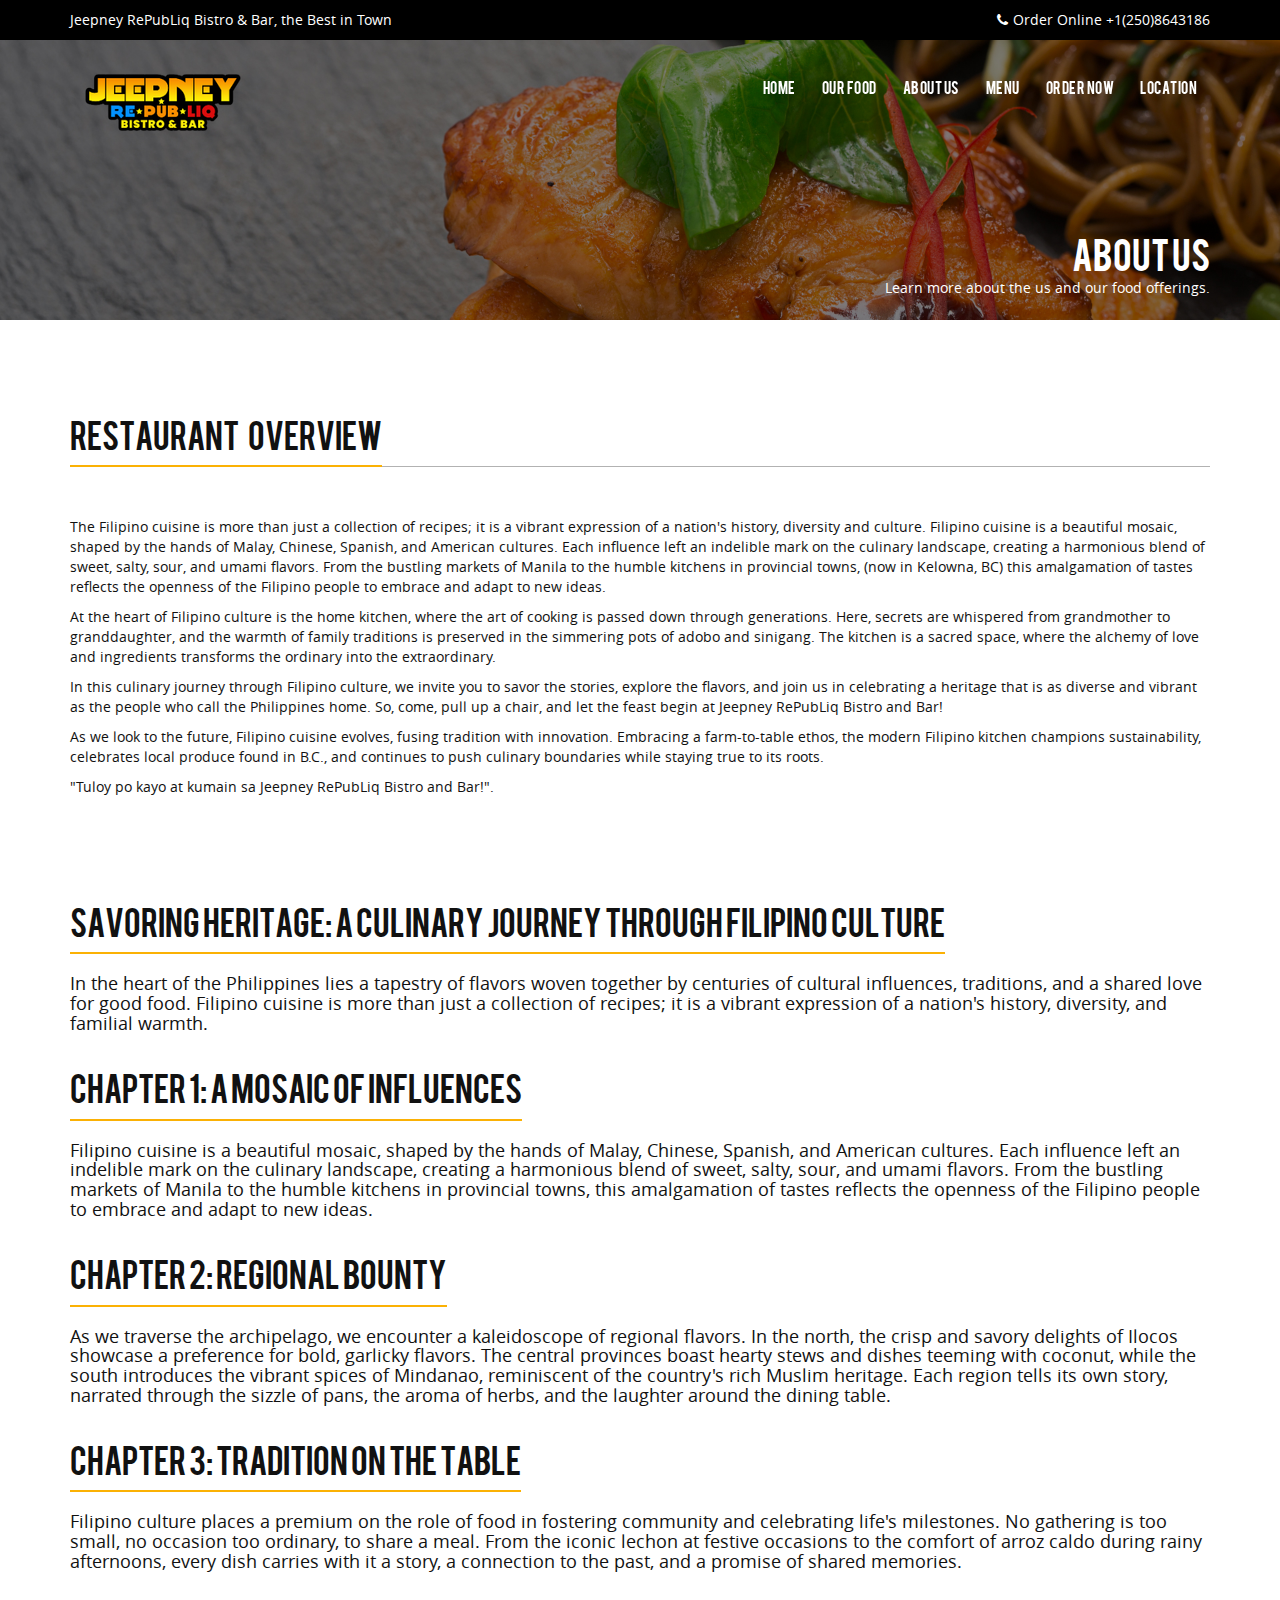
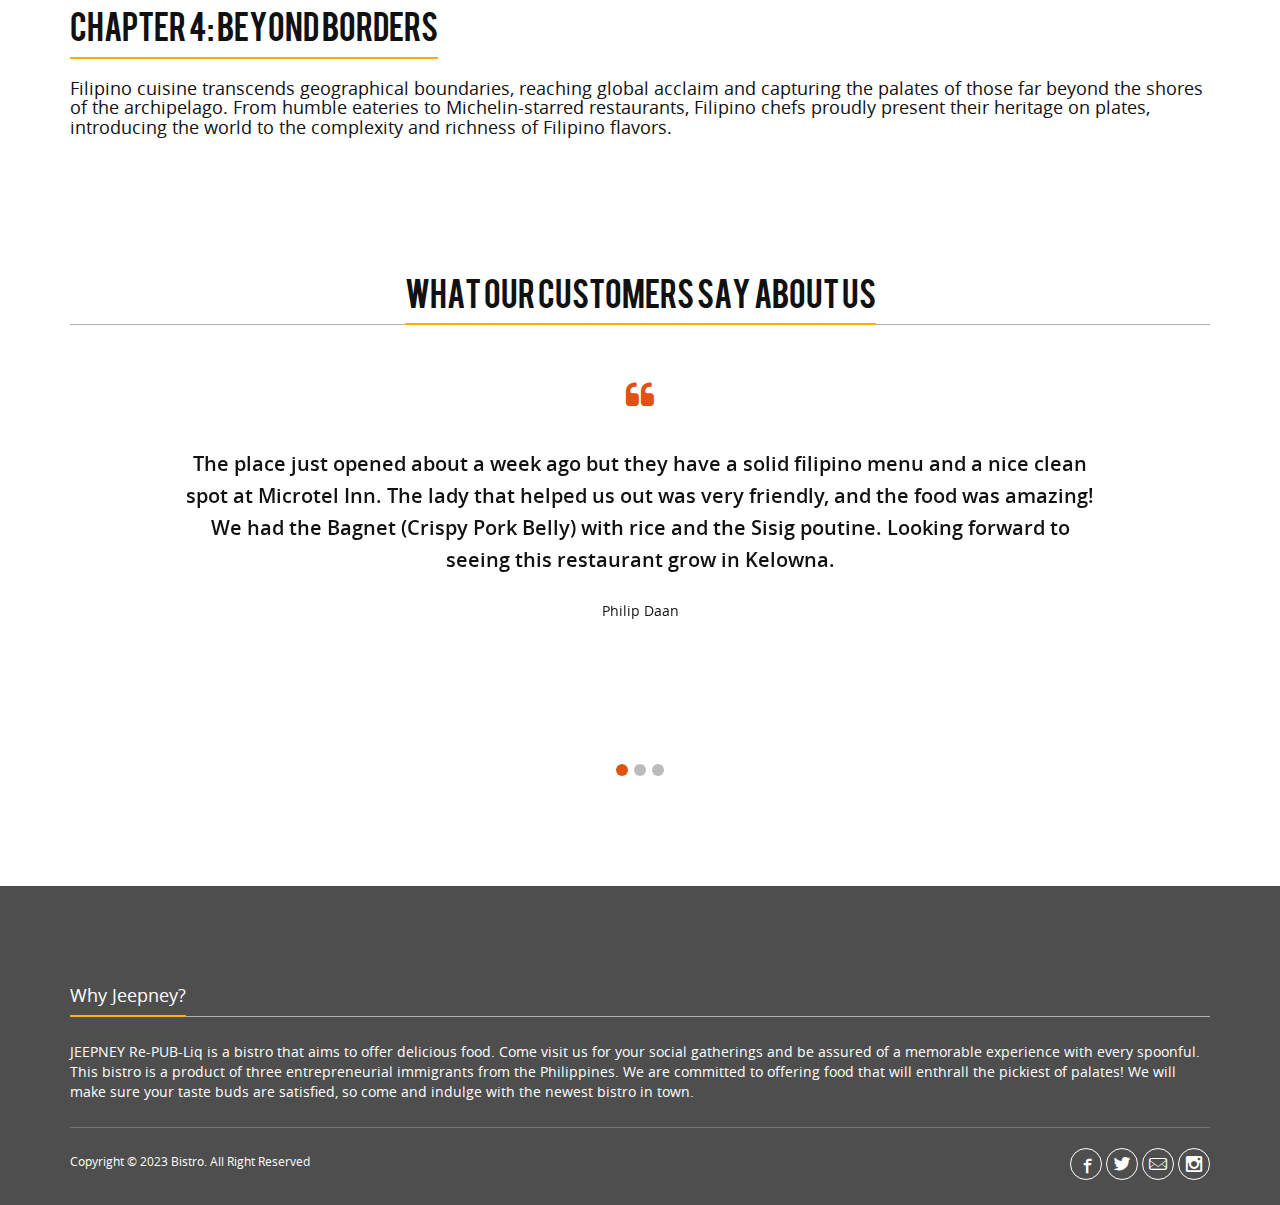
<file: about.html>
<!DOCTYPE html>
<html lang="en">
  <head>
    <meta charset="utf-8" />
    <meta http-equiv="X-UA-Compatible" content="IE=edge" />
    <meta name="viewport" content="width=device-width, initial-scale=1" />
    <title>Bistro | Cooks</title>
    <link rel="stylesheet" type="text/css" href="css/bootstrap.min.css" />
    <link rel="stylesheet" type="text/css" href="css/font-awesome.min.css" />
    <link rel="stylesheet" type="text/css" href="css/bistro-icons.css" />
    <link rel="stylesheet" type="text/css" href="css/settings.css" />
    <link rel="stylesheet" type="text/css" href="css/owl.carousel.css" />
    <link rel="stylesheet" type="text/css" href="css/owl.transitions.css" />
    <link rel="stylesheet" type="text/css" href="css/jquery.fancybox.css" />
    <link rel="stylesheet" type="text/css" href="css/zerogrid.css" />
    <link rel="stylesheet" type="text/css" href="css/style.css" />
    <link rel="stylesheet" type="text/css" href="css/loader.css" />
    <link rel="shortcut icon" href="images/favicon.png" />

    <!--[if lt IE 9]>
      <script src="https://oss.maxcdn.com/html5shiv/3.7.2/html5shiv.min.js"></script>
      <script src="https://oss.maxcdn.com/respond/1.4.2/respond.min.js"></script>
    <![endif]-->
  </head>

  <body>
    <!--Loader-->
    <div class="loader">
      <div class="cssload-container">
        <div class="cssload-circle"></div>
        <div class="cssload-circle"></div>
      </div>
    </div>

    <!--Top bar-->
    <div class="topbar">
      <div class="container">
        <div class="row">
          <div class="col-md-12">
            <p class="pull-left hidden-xs">
              Jeepney RePubLiq Bistro & Bar, the Best in Town
            </p>
            <p class="pull-right">
              <i class="fa fa-phone"></i>Order Online +1(250)8643186
            </p>
          </div>
        </div>
      </div>
    </div>

    <!--Header-->
    <header id="main-navigation">
      <div id="navigation" data-spy="affix" data-offset-top="20">
        <div class="container">
          <div class="row">
            <div class="col-md-12">
              <nav class="navbar navbar-default">
                <div class="navbar-header">
                  <button
                    type="button"
                    class="navbar-toggle collapsed"
                    data-toggle="collapse"
                    data-target="#fixed-collapse-navbar"
                    aria-expanded="false"
                  >
                    <span class="icon-bar top-bar"></span>
                    <span class="icon-bar middle-bar"></span>
                    <span class="icon-bar bottom-bar"></span>
                  </button>
                  <a class="navbar-brand" href="index.html"
                    ><img
                      src="images/logo.png"
                      alt="logo"
                      class="img-responsive"
                  /></a>
                </div>

                <div
                  id="fixed-collapse-navbar"
                  class="navbar-collapse collapse navbar-right"
                >
                  <ul class="nav navbar-nav">
                    <li>
                      <a href="index.html">Home</a>
                    </li>
                    <li><a href="food.html">Our Food</a></li>
                    <li>
                      <a href="about.html">About Us</a>
                    </li>
                    <li><a href="menu.html">Menu</a></li>
                    <li><a href="order.html">Order Now</a></li>
                    <li><a href="location.html">Location</a></li>
                  </ul>
                </div>
              </nav>
            </div>
          </div>
        </div>
      </div>
    </header>

    <!--Page header & Title-->
    <section id="page_header">
      <div class="page_title">
        <div class="container">
          <div class="row">
            <div class="col-md-12">
              <h2 class="title">About Us</h2>
              <p>
                Learn more about the us and our food offerings.
              </p>
            </div>
          </div>
        </div>
      </div>
    </section>

    <section id="overview" class="padding-top">
      <div class="container">
        <div class="row">
          <div class="col-sm-12">
            <h2 class="heading">Restaurant &nbsp; Overview</h2>
            <hr class="heading_space" />
            <p>
              The Filipino cuisine is more than just a collection of recipes; it is a 
              vibrant expression of a nation's history, diversity and culture. Filipino 
              cuisine is a beautiful mosaic, shaped by the hands of Malay, Chinese, Spanish, 
              and American cultures. Each influence left an indelible mark on the culinary 
              landscape, creating a harmonious blend of sweet, salty, sour, and umami flavors. 
              From the bustling markets of Manila to the humble kitchens in provincial towns, 
              (now in Kelowna, BC) this amalgamation of tastes reflects the openness of the 
              Filipino people to embrace and adapt to new ideas. 
            </p>

            <p>
              At the heart of Filipino culture is the home kitchen, where the art of cooking 
              is passed down through generations. Here, secrets are whispered from grandmother 
              to granddaughter, and the warmth of family traditions is preserved in the simmering
                pots of adobo and sinigang. The kitchen is a sacred space, where the alchemy of love
                and ingredients transforms the ordinary into the extraordinary.
            </p>

            <p>
              In this culinary journey through Filipino culture, we invite you to savor the 
              stories, explore the flavors, and join us in celebrating a heritage that is as 
              diverse and vibrant as the people who call the Philippines home. So, come, 
              pull up a chair, and let the feast begin at Jeepney RePubLiq Bistro and Bar!

            </p>
            As we look to the future, Filipino cuisine evolves, fusing tradition with innovation. 
            Embracing a farm-to-table ethos, the modern Filipino kitchen champions sustainability,
            celebrates local produce found in B.C., and continues to push culinary boundaries while 
            staying true to its roots.
            <p>

            <p>
              "Tuloy po kayo at kumain sa Jeepney RePubLiq Bistro and Bar!".
            </p>  
              
            </p>
          </div>
        </div>
      </div>
    </section>

    <!--
    <section id="gallery" class="padding-top">
      <div class="container">
        <div class="row">
          <div class="col-md-12">
            <div class="work-filter">
              <ul class="text-center">
                <li>
                  <a href="javascript:;" data-filter="all" class="active filter"
                    >All</a
                  >
                </li>
                <li>
                  <a href="javascript:;" data-filter=".hod" class="filter"
                    >Head Chef</a
                  >
                </li>
                <li>
                  <a href="javascript:;" data-filter=".food" class="filter"
                    >Food Supervisor</a
                  >
                </li>
                <li>
                  <a href="javascript:;" data-filter=".kitchen" class="filter"
                    >Head Of Kitchen</a
                  >
                </li>
              </ul>
            </div>
          </div>
        </div>
        <div class="col-md-12">
          <div class="row">
            <div class="zerogrid">
              <div class="wrap-container">
                <div class="wrap-content clearfix">
                  <div class="column-1_3 column_padding_bottom">
                        <img src="images/wip.gif" alt="" class="center">
                    </div>
                </div>
              </div>
            </div>
          </div>
        </div>
      </div>
    </section>
    -->


    <section id="overview" class="padding-top">
      <div class="container">
        <div class="row">
          <div class="col-sm-12">
            <h2 class="heading">Savoring Heritage: A Culinary Journey through Filipino Culture</h2>
            <br><br>
            <h4>In the heart of the Philippines lies a tapestry of flavors woven 
              together by centuries of cultural influences, traditions, and a 
              shared love for good food. Filipino cuisine is more than just a 
              collection of recipes; it is a vibrant expression of a nation's 
              history, diversity, and familial warmth. <br><br><br></h4>
              
              <h2 class="heading">Chapter 1: A Mosaic of Influences</h2>
              <br><br>
              <h4>Filipino cuisine is a beautiful mosaic, shaped by the hands of Malay, Chinese, 
                Spanish, and American cultures. Each influence left an indelible mark on the 
                culinary landscape, creating a harmonious blend of sweet, salty, sour, and umami 
                flavors. From the bustling markets of Manila to the humble kitchens in provincial 
                towns, this amalgamation of tastes reflects the openness of the Filipino people 
                to embrace and adapt to new ideas. <br><br><br></h4>

                <h2 class="heading">Chapter 2: Regional Bounty</h2>
              <br><br>
              <h4>As we traverse the archipelago, we encounter a kaleidoscope of regional flavors. 
                In the north, the crisp and savory delights of Ilocos showcase a preference for 
                bold, garlicky flavors. The central provinces boast hearty stews and dishes 
                teeming with coconut, while the south introduces the vibrant spices of Mindanao, 
                reminiscent of the country's rich Muslim heritage. Each region tells its own story, 
                narrated through the sizzle of pans, the aroma of herbs, and the laughter around 
                the dining table. <br><br><br></h4>

                <h2 class="heading">Chapter 3: Tradition on the Table</h2>
              <br><br>
              <h4>Filipino culture places a premium on the role of food in fostering community and
                celebrating life's milestones. No gathering is too small, no occasion too ordinary,
                to share a meal. From the iconic lechon at festive occasions to the comfort of arroz
                caldo during rainy afternoons, every dish carries with it a story, a connection to 
                the past, and a promise of shared memories. <br><br><br></h4>

                <h2 class="heading">Chapter 4: Beyond Borders</h2>
              <br><br>
              <h4>Filipino cuisine transcends geographical boundaries, reaching global acclaim and 
                capturing the palates of those far beyond the shores of the archipelago. From humble 
                eateries to Michelin-starred restaurants, Filipino chefs proudly present their heritage 
                on plates, introducing the world to the complexity and richness of Filipino flavors. <br><br><br></h4>

              </div>
            </div>
          </div>
    </section>

    <!--Google Reviews-->
    <!-- testinomial -->
    <section id="testinomial" class="padding">
      <div class="container">
        <div class="row">
          <div class="col-md-12 text-center">
            <h2 class="heading">What our customers say about us</h2>
            <hr class="heading_space" />
          </div>
        </div>
        <div class="row">
          <div class="col-md-12">
            <div id="testinomial-slider" class="owl-carousel text-center">
              <div class="item">
                <h3>
                  The place just opened about a week ago but they have a solid filipino menu and a 
                  nice clean spot at Microtel Inn. The lady that helped us out was very friendly, 
                  and the food was amazing! We had the Bagnet (Crispy Pork Belly) with rice and the Sisig poutine. 
                  Looking forward to seeing this restaurant grow in Kelowna.
                </h3>
                <a href="https://g.co/kgs/BAQu4t" target="_blank">Philip Daan</a>
              </div>

              <div class="item">
                <h3>
                  For all filipinos in the Okanagan region!! Must try Pinoy food to satisfy your cravings!
                  Check it out! Fall-off-the-bone Crispy Pata and spring rolls worth the try! 🍽️ Staff 
                  are friendly and overall nice atmosphere 💯
                </h3>
                <a href="https://g.co/kgs/ew7GDc" target="_blank">Alexa Marie Dolor</a>
              </div>
              
              <div class="item">
                <h3>
                  We recently dined at a fantastic Filipino restaurant-Jeepney Republiq, and the experience
                was nothing short of amazing. The flavors were a delightful mix of savory and vibrant, 
                capturing the essence of authentic Filipino cuisine. From the perfectly seasoned Kare Kare 
                to the mouthwatering sinigang and Barbeque Liempo, each dish showcased the restaurant's skill 
                and dedication to traditional flavors. The ambiance added to the overall enjoyment, providing 
                a warm and inviting atmosphere that complemented the rich tapestry of flavors. The attentive 
                service and reasonable prices make this restaurant a must-visit for anyone craving a taste of 
                the Philippines. Highly recommended! Thank you Ronil, Marlon, Michelle.
                </h3>
                <a href="https://g.co/kgs/RFQYCZ" target="_blank">Mark Isaac David</a>
              </div>
            </div>
          </div>
        </div>
      </div>
    </section>

    <!--Footer-->
    <footer class="padding-top bg_black">
      <div class="container">
        <div class="item">
          <div class="item">
            <h4 class="heading">Why Jeepney?</h4>
            <hr class="half_space" />
            <p class="half_space">
              JEEPNEY Re-PUB-Liq is a bistro that aims to offer delicious food. Come visit us for your social 
              gatherings and be assured of a memorable experience with every spoonful. This bistro is a product 
              of three entrepreneurial immigrants from the Philippines. We are committed to offering food that 
              will enthrall the pickiest of palates! We will make sure your taste buds are satisfied, so come 
              and indulge with the newest bistro in town.</p>
          </div>
        <div class="row">
          <div class="col-md-12">
            <div class="copyright clearfix">
              <p>Copyright &copy; 2023 Bistro. All Right Reserved</p>
              <ul class="social_icon">
                <li>
                  <a href="https://www.facebook.com/jeepneyrepubliq/" target="_blank" class="facebook"
                    ><i class="icon-facebook5"></i
                  ></a>
                </li>
                <li>
                  <a href="https://www.twitter.com/jeepneyrepubliq/" target="_blank" class="twitter"><i class="icon-twitter4"></i></a>
                </li>
                <li>
                  <a href="mailto:jeepneyrepubliq@gmail.com?subject=JeepneyRepubliqWebsiteEmail" target="_blank" class="google"><i class="icon-mail"></i></a>
                </li>
                <li>
                  <a href="https://www.instagram.com/jeepneyrepubliq/" target="_blank" class="instagram"><i class="icon-instagram"></i></a>
                </li>
              </ul>
            </div>
          </div>
        </div>
      </div>
    </footer>

    <a href="#" id="back-top"><i class="fa fa-angle-up fa-2x"></i></a>

    <script src="js/jquery-2.2.3.js" type="text/javascript"></script>
    <script src="js/bootstrap.min.js" type="text/javascript"></script>
    <script src="js/jquery.parallax-1.1.3.js"></script>
    <script src="js/jquery.appear.js"></script>
    <script src="js/jquery-countTo.js"></script>
    <script src="js/owl.carousel.min.js" type="text/javascript"></script>
    <script src="js/jquery.fancybox.js"></script>
    <script src="js/jquery.mixitup.min.js"></script>
    <script src="js/functions.js" type="text/javascript"></script>
  </body>
</html>
</file>
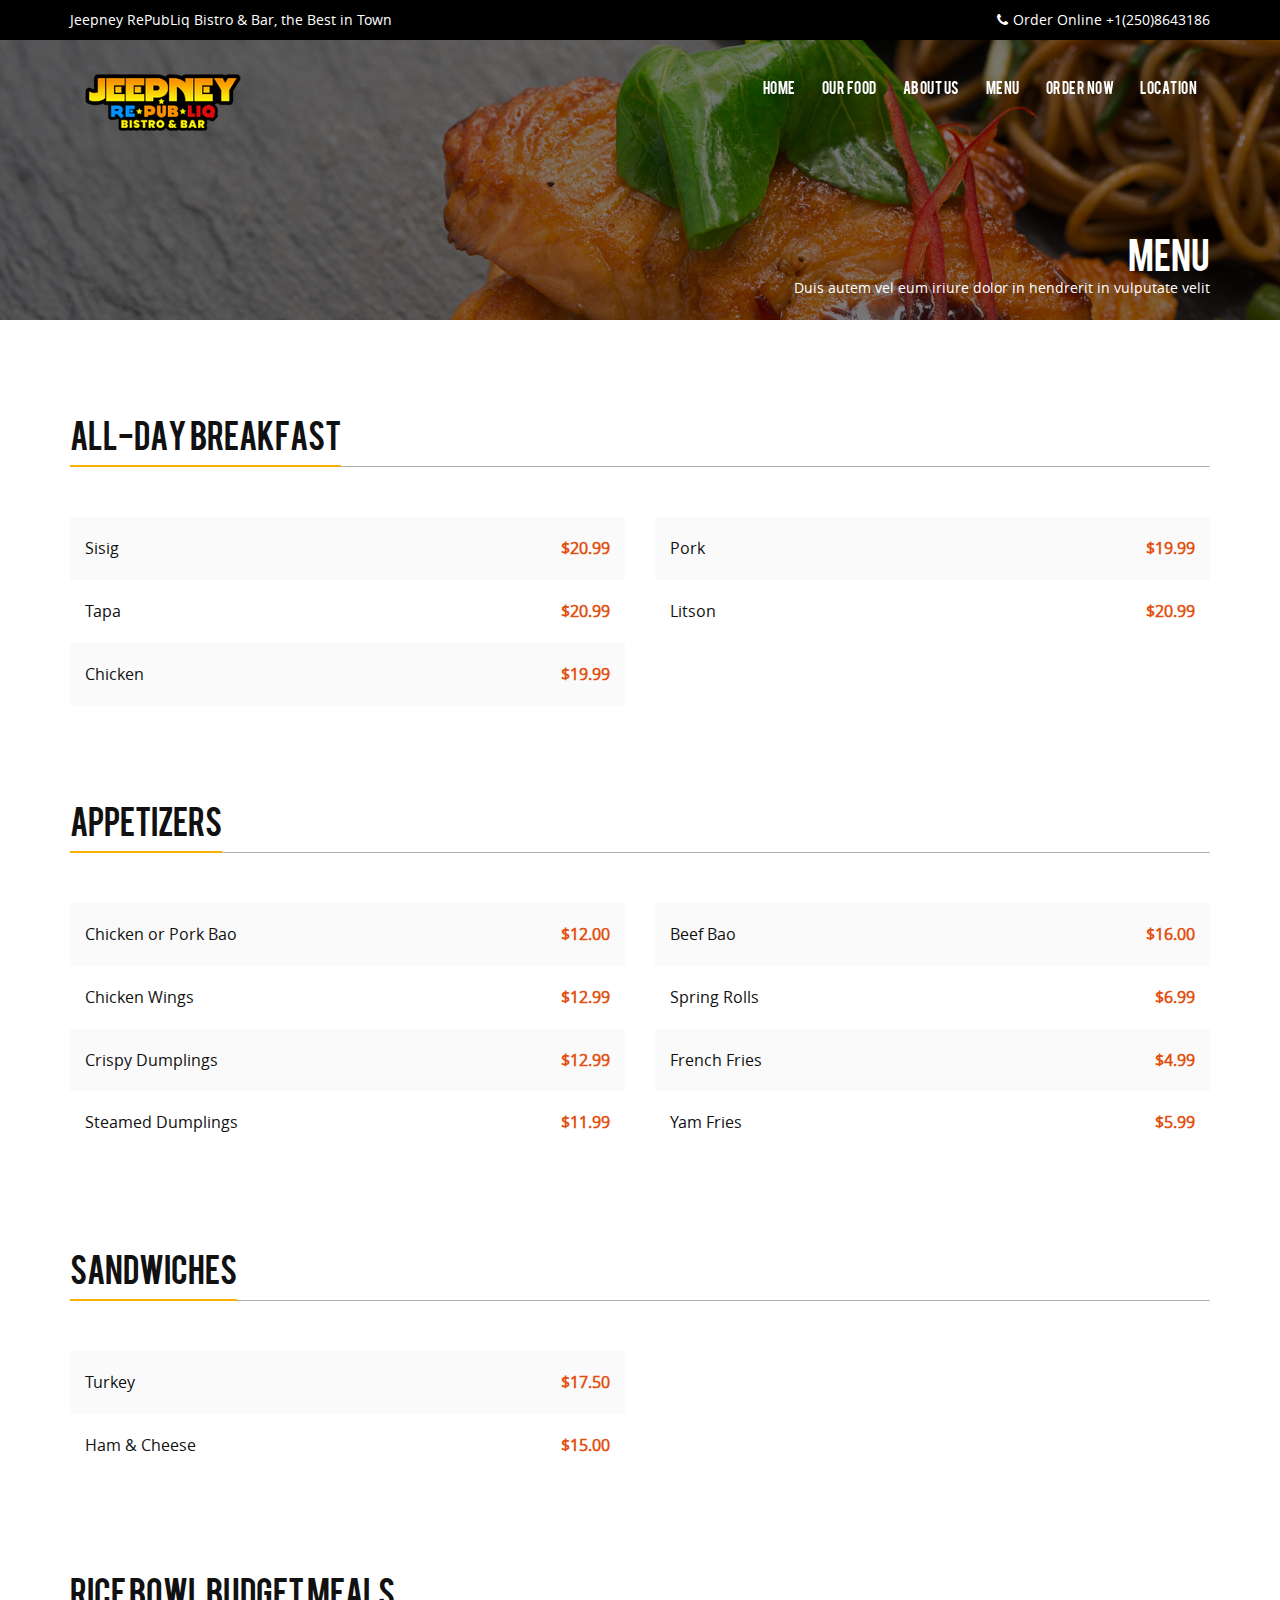
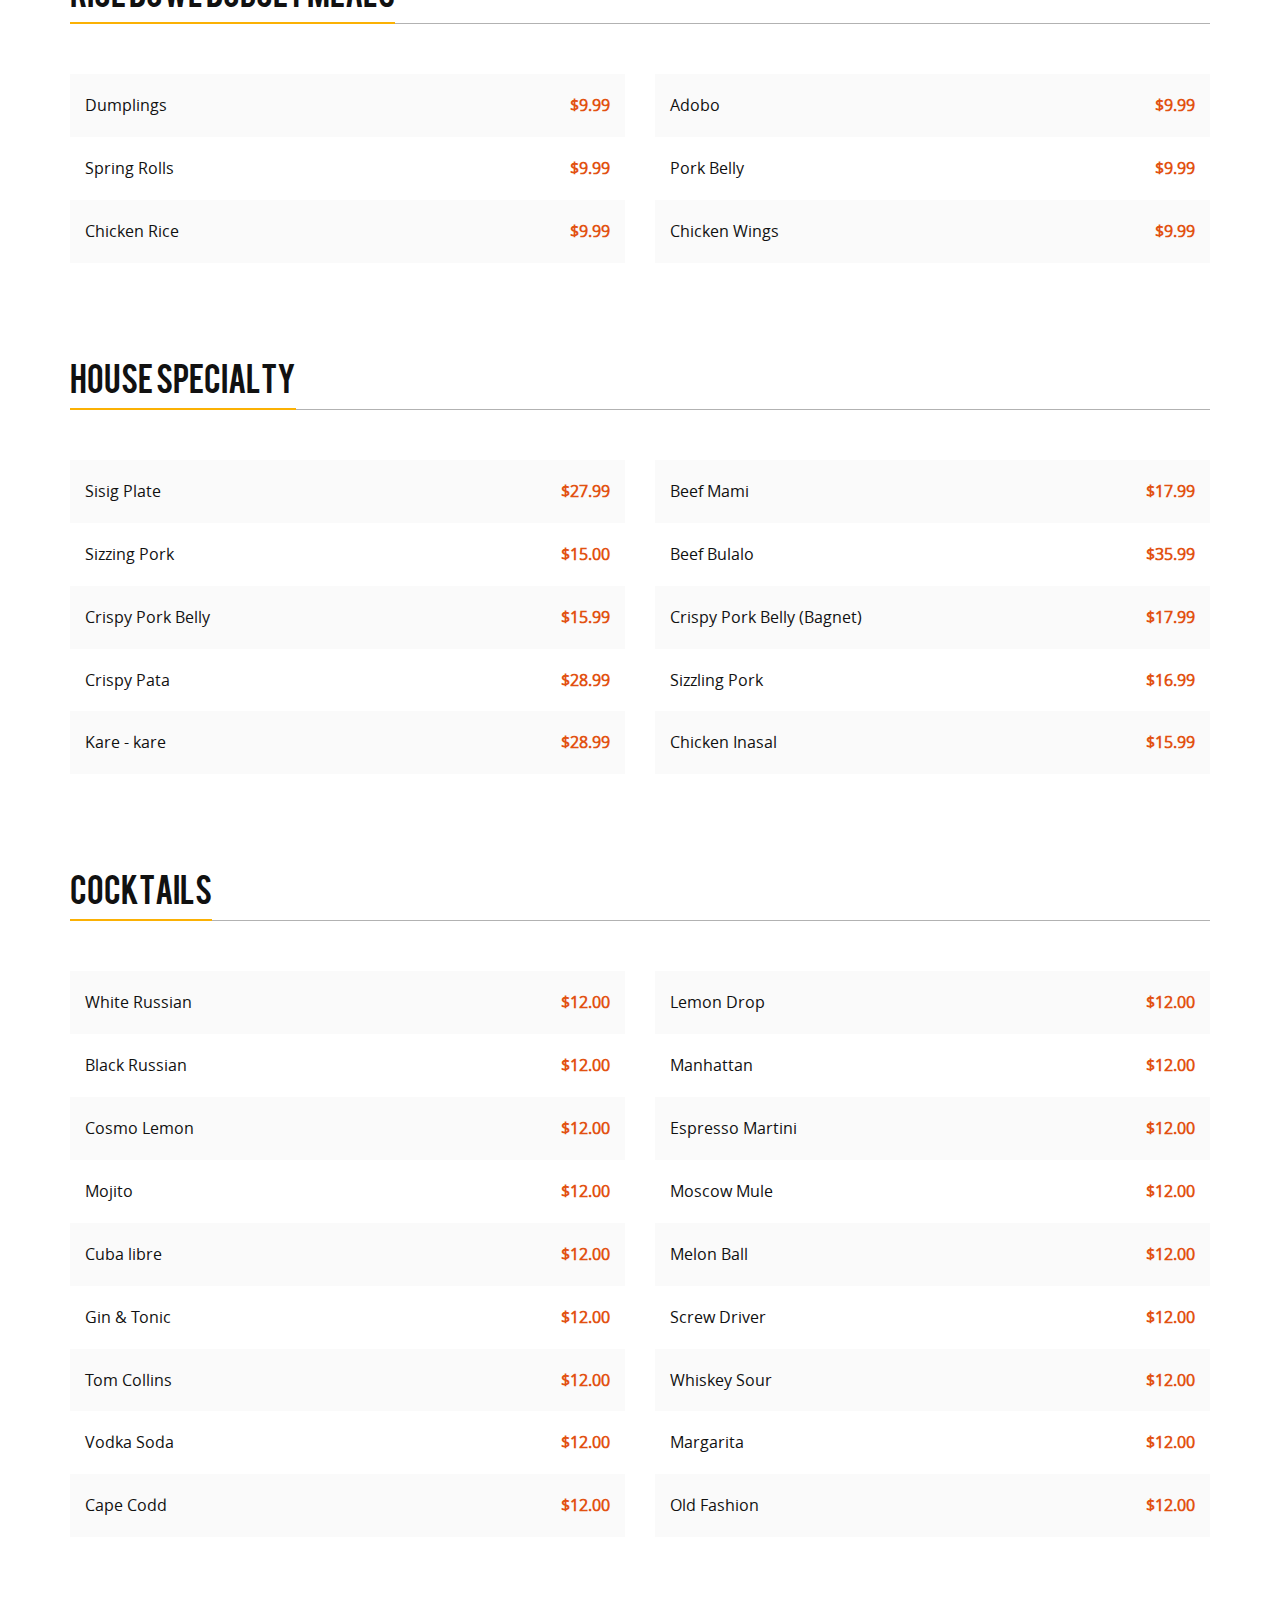
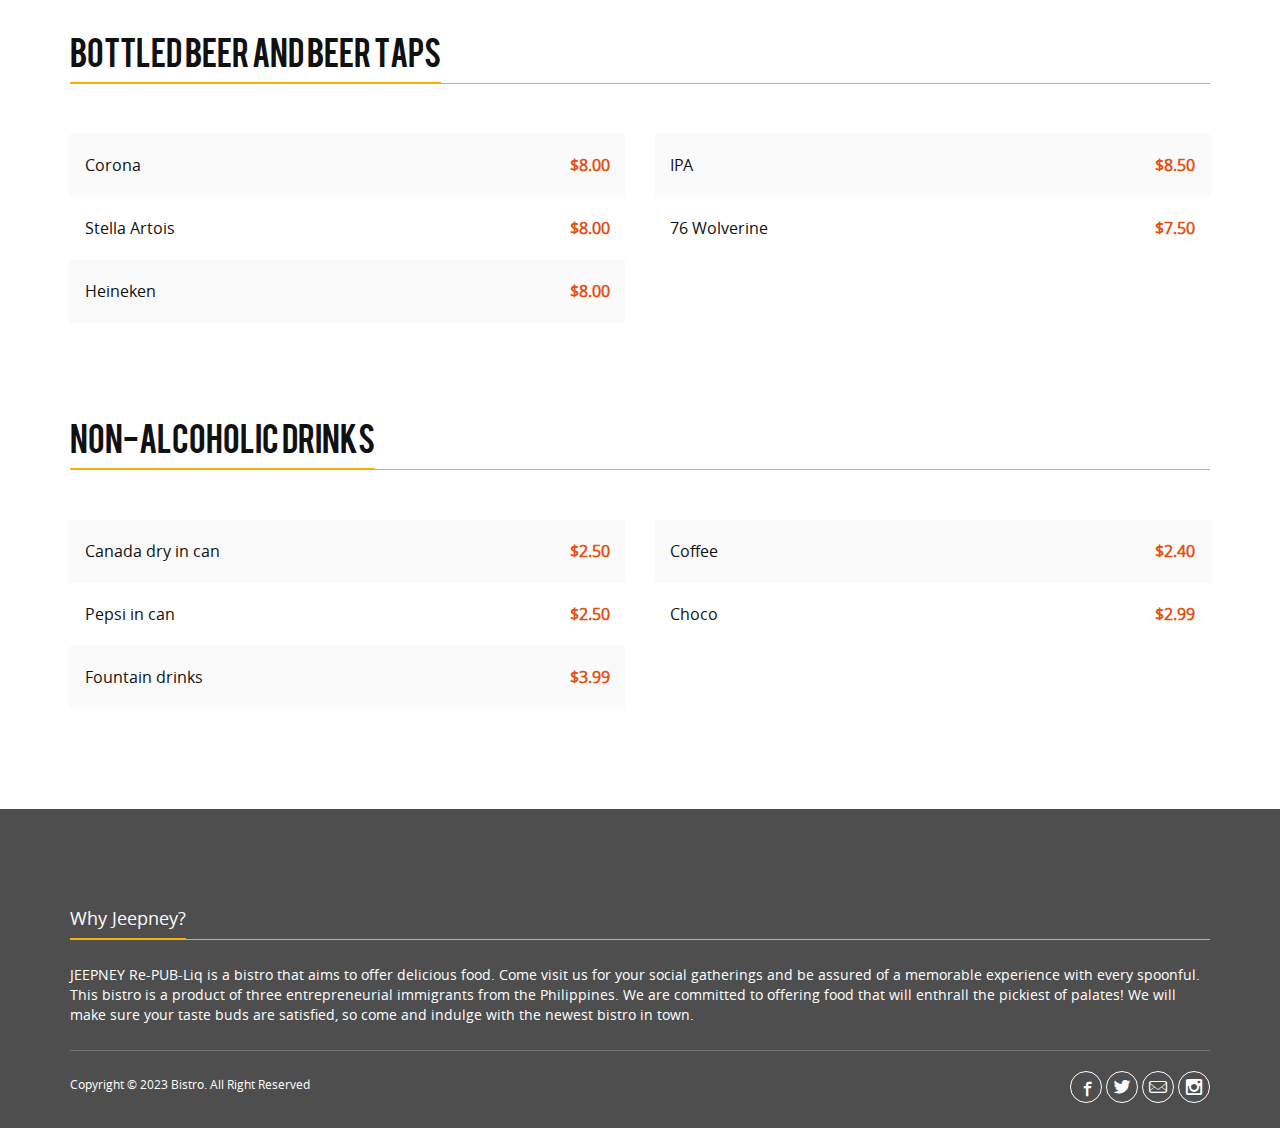
<file: menu.html>
<!DOCTYPE html>
<html lang="en">
  <head>
    <meta charset="utf-8" />
    <meta http-equiv="X-UA-Compatible" content="IE=edge" />
    <meta name="viewport" content="width=device-width, initial-scale=1" />
    <title>Bistro | Menu</title>
    <link rel="stylesheet" type="text/css" href="css/bootstrap.min.css" />
    <link rel="stylesheet" type="text/css" href="css/font-awesome.min.css" />
    <link rel="stylesheet" type="text/css" href="css/bistro-icons.css" />
    <link rel="stylesheet" type="text/css" href="css/animate.min.css" />
    <link rel="stylesheet" type="text/css" href="css/settings.css" />
    <link rel="stylesheet" type="text/css" href="css/owl.carousel.css" />
    <link rel="stylesheet" type="text/css" href="css/owl.transitions.css" />
    <link rel="stylesheet" type="text/css" href="css/style.css" />
    <link rel="stylesheet" type="text/css" href="css/loader.css" />
    <link rel="shortcut icon" href="images/favicon.png" />
    <!--[if lt IE 9]>
      <script src="https://oss.maxcdn.com/html5shiv/3.7.2/html5shiv.min.js"></script>
      <script src="https://oss.maxcdn.com/respond/1.4.2/respond.min.js"></script>
    <![endif]-->
  </head>

  <body>
    <!--Loader-->
    <div class="loader">
      <div class="cssload-container">
        <div class="cssload-circle"></div>
        <div class="cssload-circle"></div>
      </div>
    </div>

    <!--Top bar-->
    <div class="topbar">
      <div class="container">
        <div class="row">
          <div class="col-md-12">
            <p class="pull-left hidden-xs">
              Jeepney RePubLiq Bistro & Bar, the Best in Town
            </p>
            <p class="pull-right">
              <i class="fa fa-phone"></i>Order Online +1(250)8643186
            </p>
          </div>
        </div>
      </div>
    </div>

    <!--Header-->
    <header id="main-navigation">
      <div id="navigation" data-spy="affix" data-offset-top="20">
        <div class="container">
          <div class="row">
            <div class="col-md-12">
              <nav class="navbar navbar-default">
                <div class="navbar-header">
                  <button
                    type="button"
                    class="navbar-toggle collapsed"
                    data-toggle="collapse"
                    data-target="#fixed-collapse-navbar"
                    aria-expanded="false"
                  >
                    <span class="icon-bar top-bar"></span>
                    <span class="icon-bar middle-bar"></span>
                    <span class="icon-bar bottom-bar"></span>
                  </button>
                  <a class="navbar-brand" href="index.html"
                    ><img
                      src="images/logo.png"
                      alt="logo"
                      class="img-responsive"
                  /></a>
                </div>

                <div
                  id="fixed-collapse-navbar"
                  class="navbar-collapse collapse navbar-right"
                >
                  <ul class="nav navbar-nav">
                    <li>
                      <a href="index.html">Home</a>
                    </li>
                    <li><a href="food.html">Our Food</a></li>
                    <li>
                      <a href="about.html">About Us</a>
                    </li>
                    <li><a href="menu.html">Menu</a></li>
                    <li><a href="order.html">Order Now</a></li>
                    <li><a href="location.html">Location</a></li>
                  </ul>
                </div>
              </nav>
            </div>
          </div>
        </div>
      </div>
    </header>
    
    <!--Page header & Title-->
    <section id="page_header">
      <div class="page_title">
        <div class="container">
          <div class="row">
            <div class="col-md-12">
              <h2 class="title">Menu</h2>
              <p>
                Duis autem vel eum iriure dolor in hendrerit in vulputate velit
              </p>
            </div>
          </div>
        </div>
      </div>
    </section>

    <!--Pricings-->
    <section id="pricing" class="padding-top">
      <div class="container">
        <div class="row">
          <div class="col-md-12">
            <h2 class="heading">All-day Breakfast</h2>
            <hr class="heading_space" />
          </div>
          <div class="col-sm-6">
            <div class="price padding-bottom">
              <div class="price_body">
                <ul class="pricing_feature">
                  <li>Sisig <strong>$20.99</strong></li>
                  <li>Tapa <strong>$20.99</strong></li>
                  <li>Chicken <strong>$19.99</strong></li>
                </ul>
              </div>
            </div>
          </div>
          <div class="col-sm-6">
            <div class="price padding-bottom">
              <div class="price_body">
                <ul class="pricing_feature">
                  <li>Pork<strong>$19.99</strong></li>
                  <li>Litson<strong>$20.99</strong></li>
                </ul>
              </div>
            </div>
          </div>
        </div>
        <div class="row">
          <div class="col-md-12">
            <h2 class="heading">Appetizers</h2>
            <hr class="heading_space" />
          </div>
          <div class="col-sm-6">
            <div class="price padding-bottom">
              <div class="price_body">
                <ul class="pricing_feature">
                  <li>Chicken or Pork Bao <strong>$12.00</strong></li>
                  <li>Chicken Wings <strong>$12.99</strong></li>
                  <li>Crispy Dumplings <strong>$12.99</strong></li>
                  <li>Steamed Dumplings<strong>$11.99</strong></li>
                </ul>
              </div>
            </div>
          </div>
          <div class="col-sm-6">
            <div class="price padding-bottom">
              <div class="price_body">
                <ul class="pricing_feature">
                  <li>Beef Bao<strong>$16.00</strong></li>
                  <li>Spring Rolls<strong>$6.99</strong></li>
                  <li>French Fries<strong>$4.99</strong></li>
                  <li>Yam Fries<strong>$5.99</strong></li>
                </ul>
              </div>
            </div>
          </div>
        </div>
        <div class="row">
          <div class="col-md-12">
            <h2 class="heading">Sandwiches</h2>
            <hr class="heading_space" />
          </div>
          <div class="col-sm-6">
            <div class="price padding-bottom">
              <div class="price_body">
                <ul class="pricing_feature">
                  <li>Turkey <strong>$17.50</strong></li>
                  <li>Ham & Cheese <strong>$15.00</strong></li>
                </ul>
              </div>
            </div>
          </div>
        </div>
        <div class="row">
          <div class="col-md-12">
            <h2 class="heading">Rice Bowl Budget Meals</h2>
            <hr class="heading_space" />
          </div>
          <div class="col-sm-6">
            <div class="price padding-bottom">
              <div class="price_body">
                <ul class="pricing_feature">
                  <li>Dumplings <strong>$9.99</strong></li>
                  <li>Spring Rolls  <strong>$9.99</strong></li>
                  <li>Chicken Rice  <strong>$9.99</strong></li>
                </ul>
              </div>
            </div>
          </div>
          <div class="col-sm-6">
            <div class="price padding-bottom">
              <div class="price_body">
                <ul class="pricing_feature">
                  <li>Adobo  <strong>$9.99</strong></li>
                  <li>Pork Belly     <strong>$9.99</strong></li>
                  <li>Chicken Wings  <strong>$9.99</strong></li>
                </ul>
              </div>
            </div>
          </div>
        </div>
        <div class="row">
          <div class="col-md-12">
            <h2 class="heading">House Specialty</h2>
            <hr class="heading_space" />
          </div>
          <div class="col-sm-6">
            <div class="price padding-bottom">
              <div class="price_body">
                <ul class="pricing_feature">
                  <li>Sisig Plate<strong>$27.99</strong></li>
                  <li>Sizzing Pork  <strong>$15.00</strong></li>
                  <li>Crispy Pork Belly  <strong>$15.99</strong></li>
                  <li>Crispy Pata  <strong>$28.99</strong></li>
                  <li>Kare - kare    <strong>$28.99</strong></li>
                </ul>
              </div>
            </div>
          </div>
          <div class="col-sm-6">
            <div class="price padding-bottom">
              <div class="price_body">
                <ul class="pricing_feature">
                  <li>Beef Mami  <strong>$17.99</strong></li>
                  <li>Beef Bulalo <strong>$35.99</strong></li>
                  <li>Crispy Pork Belly (Bagnet)  <strong>$17.99</strong></li>
                  <li>Sizzling Pork  <strong>$16.99</strong></li>
                  <li>Chicken Inasal   <strong>$15.99</strong></li>
                </ul>
              </div>
            </div>
          </div>
        </div>
        <div class="row">
          <div class="col-md-12">
            <h2 class="heading">Cocktails</h2>
            <hr class="heading_space" />
          </div>
          <div class="col-sm-6">
            <div class="price padding-bottom">
              <div class="price_body">
                <ul class="pricing_feature">
                  <li>White Russian <strong>$12.00</strong></li>
                  <li>Black Russian  <strong>$12.00</strong></li>
                  <li>Cosmo Lemon <strong>$12.00</strong></li>
                  <li>Mojito <strong>$12.00</strong></li>
                  <li>Cuba libre  <strong>$12.00</strong></li>
                  <li>Gin & Tonic <strong>$12.00</strong></li>
                  <li>Tom Collins <strong>$12.00</strong></li>
                  <li>Vodka Soda  <strong>$12.00</strong></li>
                  <li>Cape Codd <strong>$12.00</strong></li>
                </ul>
              </div>
            </div>
          </div>
          <div class="col-sm-6">
            <div class="price padding-bottom">
              <div class="price_body">
                <ul class="pricing_feature">
                  <li>Lemon Drop<strong>$12.00</strong></li>
                  <li>Manhattan     <strong>$12.00</strong></li>
                  <li>Espresso Martini  <strong>$12.00</strong></li>
                  <li>Moscow Mule <strong>$12.00</strong></li>
                  <li>Melon Ball  <strong>$12.00</strong></li>
                  <li>Screw Driver <strong>$12.00</strong></li>
                  <li>Whiskey Sour <strong>$12.00</strong></li>
                  <li>Margarita  <strong>$12.00</strong></li>
                  <li>Old Fashion <strong>$12.00</strong></li>
                </ul>
              </div>
            </div>
          </div>
        </div>
        <div class="row">
          <div class="col-md-12">
            <h2 class="heading">Bottled Beer and Beer Taps</h2>
            <hr class="heading_space" />
          </div>
          <div class="col-sm-6">
            <div class="price padding-bottom">
              <div class="price_body">
                <ul class="pricing_feature">
                  <li>Corona <strong>$8.00</strong></li>
                  <li>Stella Artois  <strong>$8.00</strong></li>
                  <li>Heineken  <strong>$8.00</strong></li>
                </ul>
              </div>
            </div>
          </div>
          <div class="col-sm-6">
            <div class="price padding-bottom">
              <div class="price_body">
                <ul class="pricing_feature">
                  <li>IPA   <strong>$8.50</strong></li>
                  <li>76 Wolverine  <strong>$7.50</strong></li>
                </ul>
              </div>
            </div>
          </div>
        </div>
        <div class="row">
          <div class="col-md-12">
            <h2 class="heading">Non-Alcoholic Drinks</h2>
            <hr class="heading_space" />
          </div>
          <div class="col-sm-6">
            <div class="price padding-bottom">
              <div class="price_body">
                <ul class="pricing_feature">
                  <li>Canada dry in can<strong>$2.50</strong></li>
                  <li>Pepsi in can  <strong>$2.50</strong></li>
                  <li>Fountain drinks  <strong>$3.99</strong></li>
                </ul>
              </div>
            </div>
          </div>
          <div class="col-sm-6">
            <div class="price padding-bottom">
              <div class="price_body">
                <ul class="pricing_feature">
                  <li>Coffee  <strong>$2.40</strong></li>
                  <li>Choco  <strong>$2.99</strong></li>
                </ul>
              </div>
            </div>
          </div>
        </div>
      </div>
    </section>

    <!--Footer-->
    <footer class="padding-top bg_black">
      <div class="container">
        <div class="item">
          <div class="item">
            <h4 class="heading">Why Jeepney?</h4>
            <hr class="half_space" />
            <p class="half_space">
              JEEPNEY Re-PUB-Liq is a bistro that aims to offer delicious food. Come visit us for your social 
              gatherings and be assured of a memorable experience with every spoonful. This bistro is a product 
              of three entrepreneurial immigrants from the Philippines. We are committed to offering food that 
              will enthrall the pickiest of palates! We will make sure your taste buds are satisfied, so come 
              and indulge with the newest bistro in town.</p>
          </div>
        <div class="row">
          <div class="col-md-12">
            <div class="copyright clearfix">
              <p>Copyright &copy; 2023 Bistro. All Right Reserved</p>
              <ul class="social_icon">
                <li>
                  <a href="https://www.facebook.com/jeepneyrepubliq/" target="_blank" class="facebook"
                    ><i class="icon-facebook5"></i
                  ></a>
                </li>
                <li>
                  <a href="https://www.twitter.com/jeepneyrepubliq/" target="_blank" class="twitter"><i class="icon-twitter4"></i></a>
                </li>
                <li>
                  <a href="mailto:jeepneyrepubliq@gmail.com?subject=JeepneyRepubliqWebsiteEmail" target="_blank" class="google"><i class="icon-mail"></i></a>
                </li>
                <li>
                  <a href="https://www.instagram.com/jeepneyrepubliq/" target="_blank" class="instagram"><i class="icon-instagram"></i></a>
                </li>
              </ul>
            </div>
          </div>
        </div>
      </div>
    </footer>

    <a href="#." id="back-top"><i class="fa fa-angle-up fa-2x"></i></a>

    <script src="js/jquery-2.2.3.js" type="text/javascript"></script>
    <script src="js/bootstrap.min.js" type="text/javascript"></script>
    <script src="js/jquery.parallax-1.1.3.js"></script>
    <script src="js/jquery.appear.js"></script>
    <script src="js/jquery-countTo.js"></script>
    <script src="js/owl.carousel.min.js" type="text/javascript"></script>
    <script src="js/jquery.fancybox.js"></script>
    <script src="js/jquery.mixitup.min.js"></script>
    <script src="js/functions.js" type="text/javascript"></script>
  </body>
</html>
</file>
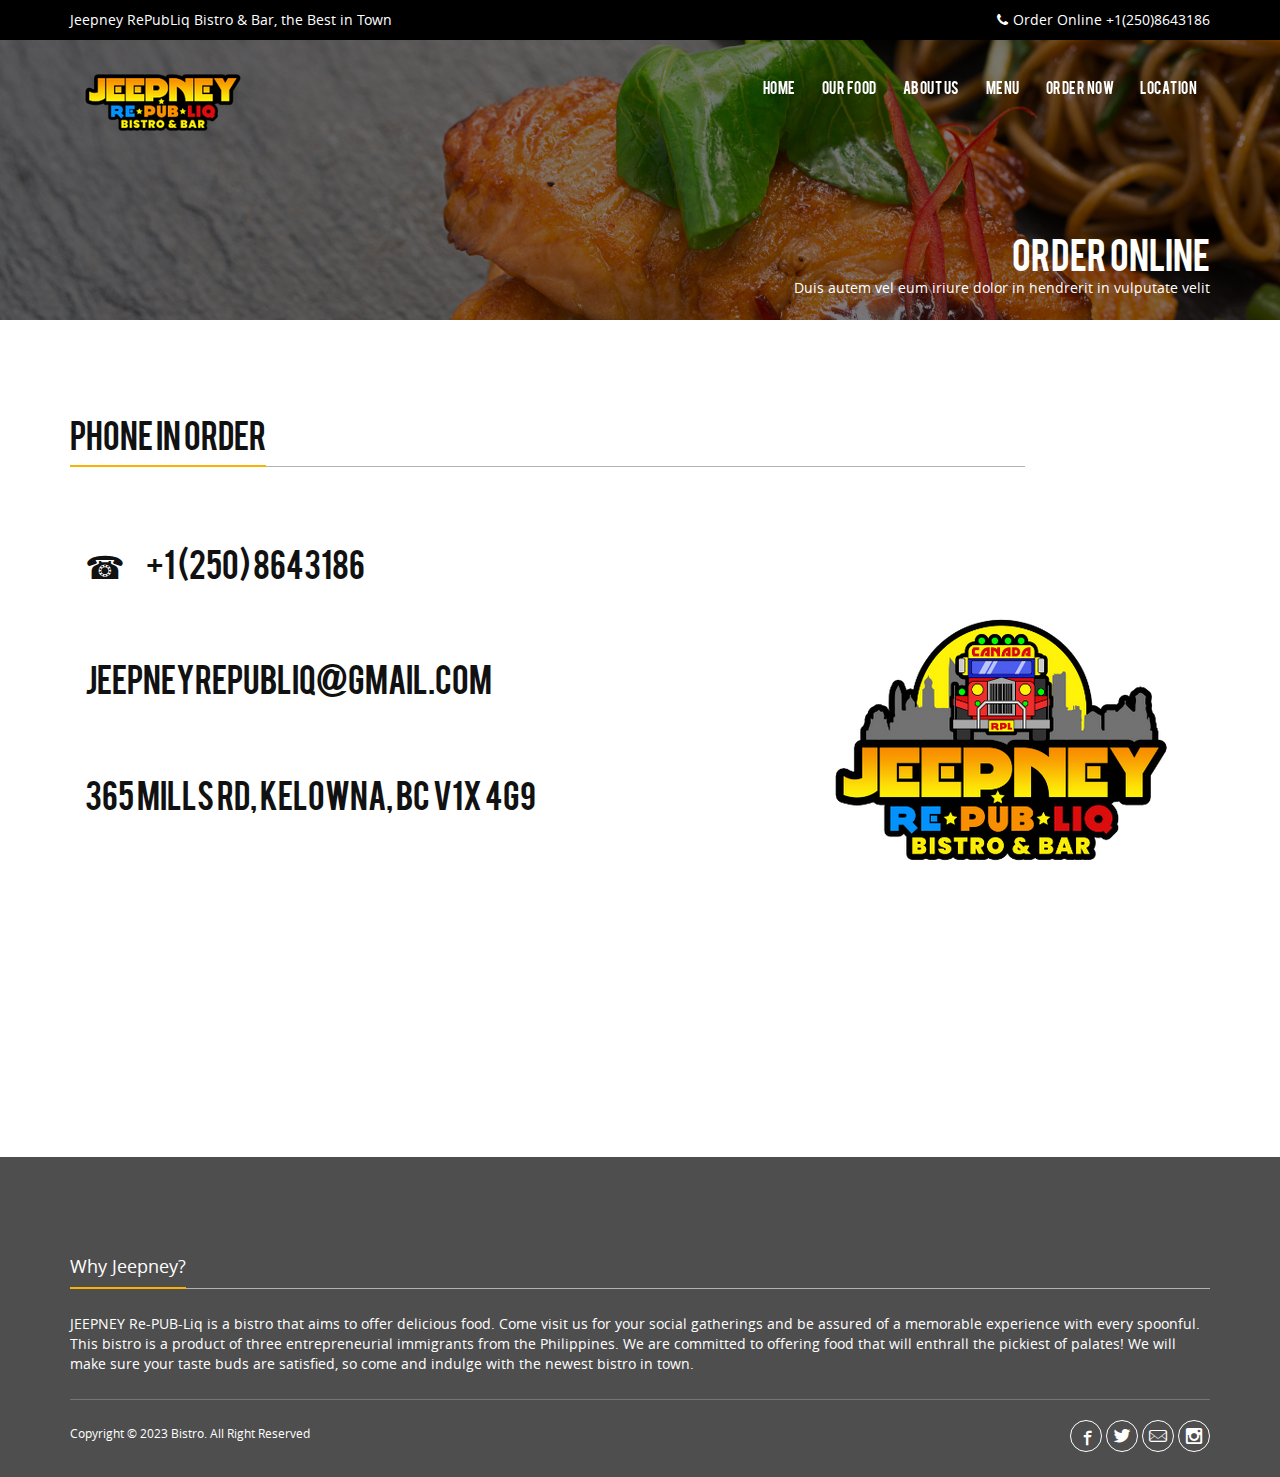
<file: order.html>
<!DOCTYPE html>
<html lang="en">
  <head>
    <meta charset="utf-8" />
    <meta http-equiv="X-UA-Compatible" content="IE=edge" />
    <meta name="viewport" content="width=device-width, initial-scale=1" />
    <title>Bistro | Order Now</title>
    <link rel="stylesheet" type="text/css" href="css/bootstrap.min.css" />
    <link rel="stylesheet" type="text/css" href="css/font-awesome.min.css" />
    <link rel="stylesheet" type="text/css" href="css/bistro-icons.css" />
    <link rel="stylesheet" type="text/css" href="css/settings.css" />
    <link rel="stylesheet" type="text/css" href="css/owl.carousel.css" />
    <link rel="stylesheet" type="text/css" href="css/owl.transitions.css" />
    <link rel="stylesheet" type="text/css" href="css/jquery.fancybox.css" />
    <link
      rel="stylesheet"
      type="text/css"
      href="css/bootstrap-datetimepicker.css"
    />
    <link rel="stylesheet" type="text/css" href="css/zerogrid.css" />
    <link rel="stylesheet" type="text/css" href="css/style.css" />
    <link rel="stylesheet" type="text/css" href="css/loader.css" />
    <link rel="shortcut icon" href="images/favicon.png" />

    <!--[if lt IE 9]>
      <script src="https://oss.maxcdn.com/html5shiv/3.7.2/html5shiv.min.js"></script>
      <script src="https://oss.maxcdn.com/respond/1.4.2/respond.min.js"></script>
    <![endif]-->
  </head>

  <body>
    <!--Loader-->
    <div class="loader">
      <div class="cssload-container">
        <div class="cssload-circle"></div>
        <div class="cssload-circle"></div>
      </div>
    </div>

    <!--Top bar-->
    <div class="topbar">
      <div class="container">
        <div class="row">
          <div class="col-md-12">
            <p class="pull-left hidden-xs">
              Jeepney RePubLiq Bistro & Bar, the Best in Town
            </p>
            <p class="pull-right">
              <i class="fa fa-phone"></i>Order Online +1(250)8643186
            </p>
          </div>
        </div>
      </div>
    </div>

    <!--Header-->
    <header id="main-navigation">
      <div id="navigation" data-spy="affix" data-offset-top="20">
        <div class="container">
          <div class="row">
            <div class="col-md-12">
              <nav class="navbar navbar-default">
                <div class="navbar-header">
                  <button
                    type="button"
                    class="navbar-toggle collapsed"
                    data-toggle="collapse"
                    data-target="#fixed-collapse-navbar"
                    aria-expanded="false"
                  >
                    <span class="icon-bar top-bar"></span>
                    <span class="icon-bar middle-bar"></span>
                    <span class="icon-bar bottom-bar"></span>
                  </button>
                  <a class="navbar-brand" href="index.html"
                    ><img
                      src="images/logo.png"
                      alt="logo"
                      class="img-responsive"
                  /></a>
                </div>

                <div
                  id="fixed-collapse-navbar"
                  class="navbar-collapse collapse navbar-right"
                >
                  <ul class="nav navbar-nav">
                    <li>
                      <a href="index.html">Home</a>
                    </li>
                    <li><a href="food.html">Our Food</a></li>
                    <li>
                      <a href="about.html">About Us</a>
                    </li>
                    <li><a href="menu.html">Menu</a></li>
                    <li><a href="order.html">Order Now</a></li>
                    <li><a href="location.html">Location</a></li>
                  </ul>
                </div>
              </nav>
            </div>
          </div>
        </div>
      </div>
    </header>

  
    <!--Page header & Title-->
    <section id="page_header">
      <div class="page_title">
        <div class="container">
          <div class="row">
            <div class="col-md-12">
              <h2 class="title">Order Online</h2>
              <p>
                Duis autem vel eum iriure dolor in hendrerit in vulputate velit
              </p>
            </div>
          </div>
        </div>
      </div>
    </section>
    <section id="order-form" class="order-page">
      <div class="container order_form padding">
        <div class="row">

          
          <div class="col-md-12 appointment_form">
            <h2 class="heading">Phone in order</h2>
            <hr class="heading_space" />
            <div class="row">
              <div class="form-group col-md-12"></div>
          <div class="form-group col-md-12"></div>
          
          <h2 style="padding-left: 3%;"> <span>&#9742;</span> &nbsp &nbsp &nbsp +1 (250) 8643186</h2> <br>  <br> <br>  <br> 
          <h2 style="padding-left: 3%;">jeepneyrepubliq@gmail.com</h2> <br>  <br> <br>  <br>
          <h2 style="padding-left: 3%;">365 Mills Rd, Kelowna, BC V1X 4G9</h2>
      <br> <br>

<!--
          <div class="col-md-12 appointment_form">
            <h2 class="heading">Online Order</h2>
            <hr class="heading_space" />
            <div class="row">
              <div class="col-md-8">
                <form onSubmit="return false" id="order_form" class="callus">
                  <div class="row">
                    <div class="form-group col-md-12">
                      <div id="result" class="text-center"></div>
                    </div>
                  </div>
                  <div class="row">
                    <div class="form-group col-md-12">
                      <p>
                        Duis autem vel eum iriure dolor in hendrerit in
                        vulputate velit esse molestie consequat.
                      </p>
                    </div>
                  </div>
                  <div class="row">
                    <div class="col-md-6">
                      <div class="form-group">
                        <input
                          type="text"
                          class="form-control"
                          placeholder="Name"
                          name="name"
                          id="name"
                          required
                        />
                      </div>
                    </div>
                    <div class="col-md-6">
                      <div class="form-group">
                        <input
                          type="email"
                          class="form-control"
                          placeholder="Email address"
                          name="email"
                          id="email"
                          required
                        />
                      </div>
                    </div>
                    <div class="col-md-6">
                      <div class="form-group">
                        <input
                          type="text"
                          class="form-control"
                          placeholder="Phone No"
                          name="phone"
                          id="phone"
                          required
                        />
                      </div>
                    </div>
                    <div class="col-md-6">
                      <div class="form-group">
                        <select class="form-control" id="deal" name="deal">
                          <option>Select Deal</option>
                          <option>Deal One ($200)</option>
                          <option>Deal Two ($500)</option>
                          <option>Deal Three ($900)</option>
                          <option>Deal Four ($1300)</option>
                        </select>
                      </div>
                    </div>
                    <div class="col-md-12">
                      <div class="form-group">
                        <textarea
                          placeholder="Order Details"
                          id="message"
                          name="message"
                          required
                        ></textarea>
                      </div>
                      <div class="form-group">
                        <div class="btn-submit btn-common-white">
                          <input
                            type="submit"
                            value="Place &nbsp; Order"
                            id="btn_order_submit"
                          />
                        </div>
                      </div>
                    </div>
                  </div>
                </form>
              </div>
            </div>
          </div>
          -->
          <div class="col-md-3"></div>
        </div>
        <div class="col-md-3"></div>
      </div>
    </section>

    <!--Footer-->
    <footer class="padding-top bg_black">
      <div class="container">
        <div class="item">
          <div class="item">
            <h4 class="heading">Why Jeepney?</h4>
            <hr class="half_space" />
            <p class="half_space">
              JEEPNEY Re-PUB-Liq is a bistro that aims to offer delicious food. Come visit us for your social 
              gatherings and be assured of a memorable experience with every spoonful. This bistro is a product 
              of three entrepreneurial immigrants from the Philippines. We are committed to offering food that 
              will enthrall the pickiest of palates! We will make sure your taste buds are satisfied, so come 
              and indulge with the newest bistro in town.</p>
          </div>
        <div class="row">
          <div class="col-md-12">
            <div class="copyright clearfix">
              <p>Copyright &copy; 2023 Bistro. All Right Reserved</p>
              <ul class="social_icon">
                <li>
                  <a href="https://www.facebook.com/jeepneyrepubliq/" target="_blank" class="facebook"
                    ><i class="icon-facebook5"></i
                  ></a>
                </li>
                <li>
                  <a href="https://www.twitter.com/jeepneyrepubliq/" target="_blank" class="twitter"><i class="icon-twitter4"></i></a>
                </li>
                <li>
                  <a href="mailto:jeepneyrepubliq@gmail.com?subject=JeepneyRepubliqWebsiteEmail" target="_blank" class="google"><i class="icon-mail"></i></a>
                </li>
                <li>
                  <a href="https://www.instagram.com/jeepneyrepubliq/" target="_blank" class="instagram"><i class="icon-instagram"></i></a>
                </li>
              </ul>
            </div>
          </div>
        </div>
      </div>
    </footer>

    <a href="#." id="back-top"><i class="fa fa-angle-up fa-2x"></i></a>

    <script src="js/jquery-2.2.3.js" type="text/javascript"></script>
    <script src="js/bootstrap.min.js" type="text/javascript"></script>
    <script src="js/jquery.parallax-1.1.3.js"></script>
    <script src="js/jquery.appear.js"></script>
    <script src="js/jquery-countTo.js"></script>
    <script src="js/owl.carousel.min.js" type="text/javascript"></script>
    <script src="js/jquery.fancybox.js"></script>
    <script src="js/jquery.mixitup.min.js"></script>
    <script src="js/functions.js" type="text/javascript"></script>
  </body>
</html>
</file>
<file: css/bistro-icons.css>
@font-face {
	font-family: 'bistro-icons';
	src:url('../fonts/bistro-icons.eot?z74vbr');
	src:url('../fonts/bistro-icons.eot?#iefixz74vbr') format('embedded-opentype'),
		url('../fonts/bistro-icons.ttf?z74vbr') format('truetype'),
		url('../fonts/bistro-icons.woff?z74vbr') format('woff'),
		url('../fonts/bistro-icons.svg?z74vbr#icomoon') format('svg');
	font-weight: normal;
	font-style: normal;
}

[class^="icon-"], [class*=" icon-"] {
	font-family: 'bistro-icons';
	speak: none;
	font-style: normal;
	font-weight: normal;
	font-variant: normal;
	text-transform: none;
	line-height: 1;

	/* Better Font Rendering =========== */
	-webkit-font-smoothing: antialiased;
	-moz-osx-font-smoothing: grayscale;
}

.icon-lungs:before {
	content: "\ebd9";
}
.icon-ambulanc:before {
	content: "\ebda";
}
.icon-first-aid-box:before {
	content: "\ebdb";
}
.icon-ambulance-siren:before {
	content: "\ebdc";
}
.icon-tooth:before {
	content: "\ebdd";
}
.icon-add-tooth:before {
	content: "\ebde";
}
.icon-remove-tooth:before {
	content: "\ebdf";
}
.icon-aids-symbol:before {
	content: "\ebe0";
}
.icon-blood-drop:before {
	content: "\ebe1";
}
.icon-heart-beat:before {
	content: "\ebe2";
}
.icon-blood-bag:before {
	content: "\ebe3";
}
.icon-medicine-bottle:before {
	content: "\ebe4";
}
.icon-brain:before {
	content: "\ebe5";
}
.icon-DNA:before {
	content: "\ebe6";
}
.icon-doctor:before {
	content: "\ebe7";
}
.icon-medical:before {
	content: "\ebe8";
}
.icon-eye6:before {
	content: "\ebe9";
}
.icon-ambulance:before {
	content: "\ebea";
}
.icon-ambulance2:before {
	content: "\ebeb";
}
.icon-ambulance3:before {
	content: "\ebec";
}
.icon-ambulance4:before {
	content: "\ebed";
}
.icon-medical2:before {
	content: "\ebee";
}
.icon-kidney:before {
	content: "\ebef";
}
.icon-kidney2:before {
	content: "\ebf0";
}
.icon-stomach:before {
	content: "\ebf1";
}
.icon-liver:before {
	content: "\ebf2";
}
.icon-heart10:before {
	content: "\ebf3";
}
.icon-lungs2:before {
	content: "\ebf4";
}
.icon-lung .path1:before {
	content: "\ebf5";
	color: rgb(245, 245, 245);
}
.icon-lung .path2:before {
	content: "\ebf6";
	margin-left: -1em;
	color: rgb(245, 245, 245);
}
.icon-lung .path3:before {
	content: "\ebf7";
	margin-left: -1em;
	color: rgb(245, 245, 245);
}
.icon-lung .path4:before {
	content: "\ebf8";
	margin-left: -1em;
	color: rgb(0, 0, 0);
}
.icon-patient-bed:before {
	content: "\ebf9";
}
.icon-patientbed:before {
	content: "\ebfa";
}
.icon-dropper:before {
	content: "\ebfb";
}
.icon-injection2:before {
	content: "\ebfc";
}
.icon-injection3:before {
	content: "\ebfd";
}
.icon-blood-bag2:before {
	content: "\ebfe";
}
.icon-tablet6:before {
	content: "\ebff";
}
.icon-first-aid-box2:before {
	content: "\ec00";
}
.icon-prescription-pad:before {
	content: "\ec01";
}
.icon-Medicine-bottle:before {
	content: "\ec02";
}
.icon-tablets:before {
	content: "\ec03";
}
.icon-air-ambulance-helicopter:before {
	content: "\ec04";
}
.icon-mortar-pestle:before {
	content: "\ec05";
}
.icon-ecg-line:before {
	content: "\ec06";
}
.icon-currency:before {
	content: "\e600";
}
.icon-dollar:before {
	content: "\e601";
}
.icon-yen:before {
	content: "\e603";
}
.icon-euro:before {
	content: "\e604";
}
.icon-locklockerstreamline:before {
	content: "\e605";
}
.icon-caddieshopshoppingstreamline:before {
	content: "\e606";
}
.icon-caddieshoppingstreamline:before {
	content: "\e607";
}
.icon-icons9:before {
	content: "\e608";
}
.icon-icons20:before {
	content: "\e609";
}
.icon-icons100:before {
	content: "\e60a";
}
.icon-icons104:before {
	content: "\e60b";
}
.icon-icons116:before {
	content: "\e60c";
}
.icon-icons152:before {
	content: "\e60d";
}
.icon-icons170:before {
	content: "\e60e";
}
.icon-icons185:before {
	content: "\e60f";
}
.icon-icons202:before {
	content: "\e610";
}
.icon-icons206:before {
	content: "\e611";
}
.icon-icons214:before {
	content: "\e612";
}
.icon-icons236:before {
	content: "\e613";
}
.icon-icons240:before {
	content: "\e614";
}
.icon-map:before {
	content: "\e615";
}
.icon-pound:before {
	content: "\e602";
}
.icon-truck:before {
	content: "\e616";
}
.icon-heart:before {
	content: "\e617";
}
.icon-cloud:before {
	content: "\e618";
}
.icon-star:before {
	content: "\e619";
}
.icon-tv:before {
	content: "\e61a";
}
.icon-sound:before {
	content: "\e61b";
}
.icon-video:before {
	content: "\e61c";
}
.icon-trash:before {
	content: "\e61d";
}
.icon-user:before {
	content: "\e61e";
}
.icon-key:before {
	content: "\e61f";
}
.icon-search:before {
	content: "\e620";
}
.icon-settings:before {
	content: "\e621";
}
.icon-camera:before {
	content: "\e622";
}
.icon-tag:before {
	content: "\e623";
}
.icon-lock:before {
	content: "\e624";
}
.icon-bulb:before {
	content: "\e625";
}
.icon-pen:before {
	content: "\e626";
}
.icon-diamond:before {
	content: "\e627";
}
.icon-display:before {
	content: "\e628";
}
.icon-location:before {
	content: "\e629";
}
.icon-eye:before {
	content: "\e62a";
}
.icon-bubble:before {
	content: "\e62b";
}
.icon-stack:before {
	content: "\e62c";
}
.icon-cup:before {
	content: "\e62d";
}
.icon-phone:before {
	content: "\e62e";
}
.icon-news:before {
	content: "\e62f";
}
.icon-mail:before {
	content: "\e630";
}
.icon-like:before {
	content: "\e631";
}
.icon-photo:before {
	content: "\e632";
}
.icon-note:before {
	content: "\e633";
}
.icon-clock:before {
	content: "\e634";
}
.icon-paperplane:before {
	content: "\e635";
}
.icon-params:before {
	content: "\e636";
}
.icon-banknote:before {
	content: "\e637";
}
.icon-data:before {
	content: "\e638";
}
.icon-music:before {
	content: "\e639";
}
.icon-megaphone:before {
	content: "\e63a";
}
.icon-study:before {
	content: "\e63b";
}
.icon-lab:before {
	content: "\e63c";
}
.icon-food:before {
	content: "\e63d";
}
.icon-t-shirt:before {
	content: "\e63e";
}
.icon-fire:before {
	content: "\e63f";
}
.icon-clip:before {
	content: "\e640";
}
.icon-shop:before {
	content: "\e641";
}
.icon-calendar:before {
	content: "\e642";
}
.icon-wallet:before {
	content: "\e643";
}
.icon-vynil:before {
	content: "\e644";
}
.icon-truck2:before {
	content: "\e645";
}
.icon-world:before {
	content: "\e646";
}
.icon-mobile:before {
	content: "\e000";
}
.icon-laptop:before {
	content: "\e001";
}
.icon-desktop:before {
	content: "\e002";
}
.icon-tablet:before {
	content: "\e003";
}
.icon-phone2:before {
	content: "\e004";
}
.icon-document:before {
	content: "\e005";
}
.icon-documents:before {
	content: "\e006";
}
.icon-search2:before {
	content: "\e007";
}
.icon-clipboard:before {
	content: "\e008";
}
.icon-newspaper:before {
	content: "\e009";
}
.icon-notebook:before {
	content: "\e00a";
}
.icon-book-open:before {
	content: "\e00b";
}
.icon-browser:before {
	content: "\e00c";
}
.icon-calendar2:before {
	content: "\e00d";
}
.icon-presentation:before {
	content: "\e00e";
}
.icon-picture:before {
	content: "\e00f";
}
.icon-pictures:before {
	content: "\e010";
}
.icon-video2:before {
	content: "\e011";
}
.icon-camera2:before {
	content: "\e012";
}
.icon-printer:before {
	content: "\e013";
}
.icon-toolbox:before {
	content: "\e014";
}
.icon-briefcase:before {
	content: "\e015";
}
.icon-wallet2:before {
	content: "\e016";
}
.icon-gift:before {
	content: "\e017";
}
.icon-bargraph:before {
	content: "\e018";
}
.icon-grid:before {
	content: "\e019";
}
.icon-expand:before {
	content: "\e01a";
}
.icon-focus:before {
	content: "\e01b";
}
.icon-edit:before {
	content: "\e01c";
}
.icon-adjustments:before {
	content: "\e01d";
}
.icon-ribbon:before {
	content: "\e01e";
}
.icon-hourglass:before {
	content: "\e01f";
}
.icon-lock2:before {
	content: "\e020";
}
.icon-megaphone2:before {
	content: "\e021";
}
.icon-shield:before {
	content: "\e022";
}
.icon-trophy:before {
	content: "\e023";
}
.icon-flag:before {
	content: "\e024";
}
.icon-map3:before {
	content: "\e025";
}
.icon-puzzle:before {
	content: "\e026";
}
.icon-basket:before {
	content: "\e027";
}
.icon-envelope:before {
	content: "\e028";
}
.icon-streetsign:before {
	content: "\e029";
}
.icon-telescope:before {
	content: "\e02a";
}
.icon-gears:before {
	content: "\e02b";
}
.icon-key3:before {
	content: "\e02c";
}
.icon-paperclip:before {
	content: "\e02d";
}
.icon-attachment:before {
	content: "\e02e";
}
.icon-pricetags:before {
	content: "\e02f";
}
.icon-lightbulb:before {
	content: "\e030";
}
.icon-layers:before {
	content: "\e031";
}
.icon-pencil:before {
	content: "\e032";
}
.icon-tools:before {
	content: "\e033";
}
.icon-tools-2:before {
	content: "\e034";
}
.icon-scissors:before {
	content: "\e035";
}
.icon-paintbrush:before {
	content: "\e036";
}
.icon-magnifying-glass:before {
	content: "\e037";
}
.icon-circle-compass:before {
	content: "\e038";
}
.icon-linegraph:before {
	content: "\e039";
}
.icon-mic:before {
	content: "\e03a";
}
.icon-strategy:before {
	content: "\e03b";
}
.icon-beaker:before {
	content: "\e03c";
}
.icon-caution:before {
	content: "\e03d";
}
.icon-recycle:before {
	content: "\e03e";
}
.icon-anchor:before {
	content: "\e03f";
}
.icon-profile-male:before {
	content: "\e040";
}
.icon-profile-female:before {
	content: "\e041";
}
.icon-bike:before {
	content: "\e042";
}
.icon-wine:before {
	content: "\e043";
}
.icon-hotairballoon:before {
	content: "\e044";
}
.icon-globe:before {
	content: "\e045";
}
.icon-genius:before {
	content: "\e046";
}
.icon-map-pin:before {
	content: "\e047";
}
.icon-dial:before {
	content: "\e048";
}
.icon-chat:before {
	content: "\e049";
}
.icon-heart2:before {
	content: "\e04a";
}
.icon-cloud2:before {
	content: "\e04b";
}
.icon-upload:before {
	content: "\e04c";
}
.icon-download:before {
	content: "\e04d";
}
.icon-target:before {
	content: "\e04e";
}
.icon-hazardous:before {
	content: "\e04f";
}
.icon-piechart:before {
	content: "\e050";
}
.icon-speedometer:before {
	content: "\e051";
}
.icon-global:before {
	content: "\e052";
}
.icon-compass:before {
	content: "\e053";
}
.icon-lifesaver:before {
	content: "\e054";
}
.icon-clock3:before {
	content: "\e055";
}
.icon-aperture:before {
	content: "\e056";
}
.icon-quote:before {
	content: "\e057";
}
.icon-scope:before {
	content: "\e058";
}
.icon-alarmclock:before {
	content: "\e059";
}
.icon-refresh:before {
	content: "\e05a";
}
.icon-happy:before {
	content: "\e05b";
}
.icon-sad:before {
	content: "\e05c";
}
.icon-facebook:before {
	content: "\e05d";
}
.icon-twitter:before {
	content: "\e05e";
}
.icon-googleplus:before {
	content: "\e05f";
}
.icon-rss:before {
	content: "\e060";
}
.icon-tumblr:before {
	content: "\e061";
}
.icon-linkedin:before {
	content: "\e062";
}
.icon-dribbble:before {
	content: "\e063";
}
.icon-number:before {
	content: "\e647";
}
.icon-number2:before {
	content: "\e648";
}
.icon-number3:before {
	content: "\e649";
}
.icon-number4:before {
	content: "\e64a";
}
.icon-number5:before {
	content: "\e64b";
}
.icon-number6:before {
	content: "\e64c";
}
.icon-number7:before {
	content: "\e64d";
}
.icon-number8:before {
	content: "\e64e";
}
.icon-number9:before {
	content: "\e64f";
}
.icon-number10:before {
	content: "\e650";
}
.icon-number11:before {
	content: "\e651";
}
.icon-number12:before {
	content: "\e652";
}
.icon-number13:before {
	content: "\e653";
}
.icon-number14:before {
	content: "\e654";
}
.icon-number15:before {
	content: "\e655";
}
.icon-number16:before {
	content: "\e656";
}
.icon-number17:before {
	content: "\e657";
}
.icon-number18:before {
	content: "\e658";
}
.icon-number19:before {
	content: "\e659";
}
.icon-number20:before {
	content: "\e65a";
}
.icon-quote2:before {
	content: "\e65b";
}
.icon-quote3:before {
	content: "\e65c";
}
.icon-tag2:before {
	content: "\e65d";
}
.icon-tag3:before {
	content: "\e65e";
}
.icon-link:before {
	content: "\e65f";
}
.icon-link2:before {
	content: "\e660";
}
.icon-cabinet:before {
	content: "\e661";
}
.icon-cabinet2:before {
	content: "\e662";
}
.icon-calendar3:before {
	content: "\e663";
}
.icon-calendar4:before {
	content: "\e664";
}
.icon-calendar5:before {
	content: "\e665";
}
.icon-file:before {
	content: "\e666";
}
.icon-file2:before {
	content: "\e667";
}
.icon-file3:before {
	content: "\e668";
}
.icon-files:before {
	content: "\e669";
}
.icon-phone3:before {
	content: "\e66a";
}
.icon-tablet2:before {
	content: "\e66b";
}
.icon-window:before {
	content: "\e66c";
}
.icon-monitor:before {
	content: "\e66d";
}
.icon-ipod:before {
	content: "\e66e";
}
.icon-tv2:before {
	content: "\e66f";
}
.icon-camera3:before {
	content: "\e670";
}
.icon-camera4:before {
	content: "\e671";
}
.icon-camera5:before {
	content: "\e672";
}
.icon-film:before {
	content: "\e673";
}
.icon-film2:before {
	content: "\e674";
}
.icon-film3:before {
	content: "\e675";
}
.icon-microphone:before {
	content: "\e676";
}
.icon-microphone2:before {
	content: "\e677";
}
.icon-microphone3:before {
	content: "\e678";
}
.icon-drink:before {
	content: "\e679";
}
.icon-drink2:before {
	content: "\e67a";
}
.icon-drink3:before {
	content: "\e67b";
}
.icon-drink4:before {
	content: "\e67c";
}
.icon-coffee:before {
	content: "\e67d";
}
.icon-mug:before {
	content: "\e67e";
}
.icon-icecream:before {
	content: "\e67f";
}
.icon-cake:before {
	content: "\e680";
}
.icon-inbox:before {
	content: "\e681";
}
.icon-download4:before {
	content: "\e682";
}
.icon-upload4:before {
	content: "\e683";
}
.icon-inbox2:before {
	content: "\e684";
}
.icon-checkmark:before {
	content: "\e685";
}
.icon-checkmark3:before {
	content: "\e686";
}
.icon-cancel:before {
	content: "\e687";
}
.icon-cancel2:before {
	content: "\e688";
}
.icon-plus:before {
	content: "\e689";
}
.icon-plus2:before {
	content: "\e68a";
}
.icon-minus:before {
	content: "\e68b";
}
.icon-minus2:before {
	content: "\e68c";
}
.icon-notice:before {
	content: "\e68d";
}
.icon-notice2:before {
	content: "\e68e";
}
.icon-cog:before {
	content: "\e68f";
}
.icon-cogs:before {
	content: "\e690";
}
.icon-cog2:before {
	content: "\e691";
}
.icon-warning:before {
	content: "\e692";
}
.icon-health:before {
	content: "\e693";
}
.icon-suitcase:before {
	content: "\e694";
}
.icon-suitcase2:before {
	content: "\e695";
}
.icon-suitcase3:before {
	content: "\e696";
}
.icon-picture2:before {
	content: "\e697";
}
.icon-pictures2:before {
	content: "\e698";
}
.icon-pictures3:before {
	content: "\e699";
}
.icon-android:before {
	content: "\e69a";
}
.icon-marvin:before {
	content: "\e69b";
}
.icon-pacman:before {
	content: "\e69c";
}
.icon-cassette:before {
	content: "\e69d";
}
.icon-watch:before {
	content: "\e69e";
}
.icon-chronometer:before {
	content: "\e69f";
}
.icon-watch2:before {
	content: "\e6a0";
}
.icon-alarmclock2:before {
	content: "\e6a1";
}
.icon-time:before {
	content: "\e6a2";
}
.icon-time2:before {
	content: "\e6a3";
}
.icon-headphones:before {
	content: "\e6a4";
}
.icon-wallet3:before {
	content: "\e6a5";
}
.icon-checkmark4:before {
	content: "\e6a6";
}
.icon-cancel3:before {
	content: "\e6a7";
}
.icon-eye2:before {
	content: "\e6a8";
}
.icon-position:before {
	content: "\e6a9";
}
.icon-sitemap:before {
	content: "\e6aa";
}
.icon-sitemap2:before {
	content: "\e6ab";
}
.icon-cloud3:before {
	content: "\e6ac";
}
.icon-upload5:before {
	content: "\e6ad";
}
.icon-chart:before {
	content: "\e6ae";
}
.icon-chart2:before {
	content: "\e6af";
}
.icon-chart3:before {
	content: "\e6b0";
}
.icon-chart4:before {
	content: "\e6b1";
}
.icon-chart5:before {
	content: "\e6b2";
}
.icon-chart6:before {
	content: "\e6b3";
}
.icon-location3:before {
	content: "\e6b4";
}
.icon-download5:before {
	content: "\e6b5";
}
.icon-basket2:before {
	content: "\e6b6";
}
.icon-folder:before {
	content: "\e6b7";
}
.icon-gamepad:before {
	content: "\e6b8";
}
.icon-alarm:before {
	content: "\e6b9";
}
.icon-alarm-cancel:before {
	content: "\e6ba";
}
.icon-phone4:before {
	content: "\e6bb";
}
.icon-phone5:before {
	content: "\e6bc";
}
.icon-image:before {
	content: "\e6bd";
}
.icon-open:before {
	content: "\e6be";
}
.icon-sale:before {
	content: "\e6bf";
}
.icon-direction:before {
	content: "\e6c0";
}
.icon-map4:before {
	content: "\e6c1";
}
.icon-trashcan:before {
	content: "\e6c2";
}
.icon-vote:before {
	content: "\e6c3";
}
.icon-graduate:before {
	content: "\e6c4";
}
.icon-lab2:before {
	content: "\e6c5";
}
.icon-tie:before {
	content: "\e6c6";
}
.icon-football:before {
	content: "\e6c7";
}
.icon-eightball:before {
	content: "\e6c8";
}
.icon-bowling:before {
	content: "\e6c9";
}
.icon-bowlingpin:before {
	content: "\e6ca";
}
.icon-baseball:before {
	content: "\e6cb";
}
.icon-soccer:before {
	content: "\e6cc";
}
.icon-3dglasses:before {
	content: "\e6cd";
}
.icon-microwave:before {
	content: "\e6ce";
}
.icon-refrigerator:before {
	content: "\e6cf";
}
.icon-oven:before {
	content: "\e6d0";
}
.icon-washingmachine:before {
	content: "\e6d1";
}
.icon-mouse:before {
	content: "\e6d2";
}
.icon-smiley:before {
	content: "\e6d3";
}
.icon-sad3:before {
	content: "\e6d4";
}
.icon-mute:before {
	content: "\e6d5";
}
.icon-hand:before {
	content: "\e6d6";
}
.icon-radio:before {
	content: "\e6d7";
}
.icon-satellite:before {
	content: "\e6d8";
}
.icon-medal:before {
	content: "\e6d9";
}
.icon-medal2:before {
	content: "\e6da";
}
.icon-switch:before {
	content: "\e6db";
}
.icon-key4:before {
	content: "\e6dc";
}
.icon-cord:before {
	content: "\e6dd";
}
.icon-locked:before {
	content: "\e6de";
}
.icon-unlocked:before {
	content: "\e6df";
}
.icon-locked2:before {
	content: "\e6e0";
}
.icon-unlocked2:before {
	content: "\e6e1";
}
.icon-magnifier:before {
	content: "\e6e2";
}
.icon-zoomin:before {
	content: "\e6e3";
}
.icon-zoomout:before {
	content: "\e6e4";
}
.icon-stack2:before {
	content: "\e6e5";
}
.icon-stack3:before {
	content: "\e6e6";
}
.icon-stack4:before {
	content: "\e6e7";
}
.icon-davidstar:before {
	content: "\e6e8";
}
.icon-cross:before {
	content: "\e6e9";
}
.icon-moonandstar:before {
	content: "\e6ea";
}
.icon-transformers:before {
	content: "\e6eb";
}
.icon-batman:before {
	content: "\e6ec";
}
.icon-spaceinvaders:before {
	content: "\e6ed";
}
.icon-skeletor:before {
	content: "\e6ee";
}
.icon-lamp:before {
	content: "\e6ef";
}
.icon-lamp2:before {
	content: "\e6f0";
}
.icon-umbrella:before {
	content: "\e6f1";
}
.icon-streetlight:before {
	content: "\e6f2";
}
.icon-bomb:before {
	content: "\e6f3";
}
.icon-archive:before {
	content: "\e6f4";
}
.icon-battery:before {
	content: "\e6f5";
}
.icon-battery2:before {
	content: "\e6f6";
}
.icon-battery3:before {
	content: "\e6f7";
}
.icon-battery4:before {
	content: "\e6f8";
}
.icon-battery5:before {
	content: "\e6f9";
}
.icon-megaphone3:before {
	content: "\e6fa";
}
.icon-megaphone4:before {
	content: "\e6fb";
}
.icon-patch:before {
	content: "\e6fc";
}
.icon-pil:before {
	content: "\e6fd";
}
.icon-injection:before {
	content: "\e6fe";
}
.icon-thermometer:before {
	content: "\e6ff";
}
.icon-lamp3:before {
	content: "\e700";
}
.icon-lamp4:before {
	content: "\e701";
}
.icon-lamp5:before {
	content: "\e702";
}
.icon-cube:before {
	content: "\e703";
}
.icon-box:before {
	content: "\e704";
}
.icon-box2:before {
	content: "\e705";
}
.icon-diamond2:before {
	content: "\e706";
}
.icon-bag:before {
	content: "\e707";
}
.icon-moneybag:before {
	content: "\e708";
}
.icon-grid2:before {
	content: "\e709";
}
.icon-grid3:before {
	content: "\e70a";
}
.icon-list:before {
	content: "\e70b";
}
.icon-list3:before {
	content: "\e70c";
}
.icon-ruler:before {
	content: "\e70d";
}
.icon-ruler2:before {
	content: "\e70e";
}
.icon-layout:before {
	content: "\e70f";
}
.icon-layout2:before {
	content: "\e710";
}
.icon-layout3:before {
	content: "\e711";
}
.icon-layout4:before {
	content: "\e712";
}
.icon-layout5:before {
	content: "\e713";
}
.icon-layout6:before {
	content: "\e714";
}
.icon-layout7:before {
	content: "\e715";
}
.icon-layout8:before {
	content: "\e716";
}
.icon-layout9:before {
	content: "\e717";
}
.icon-layout10:before {
	content: "\e718";
}
.icon-layout11:before {
	content: "\e719";
}
.icon-layout12:before {
	content: "\e71a";
}
.icon-layout13:before {
	content: "\e71b";
}
.icon-layout14:before {
	content: "\e71c";
}
.icon-tools2:before {
	content: "\e71d";
}
.icon-screwdriver:before {
	content: "\e71e";
}
.icon-paint:before {
	content: "\e71f";
}
.icon-hammer:before {
	content: "\e720";
}
.icon-brush:before {
	content: "\e721";
}
.icon-pen2:before {
	content: "\e722";
}
.icon-chat2:before {
	content: "\e723";
}
.icon-comments:before {
	content: "\e724";
}
.icon-chat3:before {
	content: "\e725";
}
.icon-chat4:before {
	content: "\e726";
}
.icon-volume:before {
	content: "\e727";
}
.icon-volume2:before {
	content: "\e728";
}
.icon-volume3:before {
	content: "\e729";
}
.icon-equalizer:before {
	content: "\e72a";
}
.icon-resize:before {
	content: "\e72b";
}
.icon-resize2:before {
	content: "\e72c";
}
.icon-stretch:before {
	content: "\e72d";
}
.icon-narrow:before {
	content: "\e72e";
}
.icon-resize3:before {
	content: "\e72f";
}
.icon-download6:before {
	content: "\e730";
}
.icon-calculator:before {
	content: "\e731";
}
.icon-library:before {
	content: "\e732";
}
.icon-auction:before {
	content: "\e733";
}
.icon-justice:before {
	content: "\e734";
}
.icon-stats:before {
	content: "\e735";
}
.icon-stats2:before {
	content: "\e736";
}
.icon-attachment2:before {
	content: "\e737";
}
.icon-hourglass2:before {
	content: "\e738";
}
.icon-abacus:before {
	content: "\e739";
}
.icon-pencil3:before {
	content: "\e73a";
}
.icon-pen3:before {
	content: "\e73b";
}
.icon-pin:before {
	content: "\e73c";
}
.icon-pin2:before {
	content: "\e73d";
}
.icon-discout:before {
	content: "\e73e";
}
.icon-edit2:before {
	content: "\e73f";
}
.icon-scissors2:before {
	content: "\e740";
}
.icon-profile:before {
	content: "\e741";
}
.icon-profile2:before {
	content: "\e742";
}
.icon-profile3:before {
	content: "\e743";
}
.icon-rotate:before {
	content: "\e744";
}
.icon-rotate2:before {
	content: "\e745";
}
.icon-reply:before {
	content: "\e746";
}
.icon-forward:before {
	content: "\e747";
}
.icon-retweet:before {
	content: "\e748";
}
.icon-shuffle:before {
	content: "\e749";
}
.icon-loop:before {
	content: "\e74a";
}
.icon-crop:before {
	content: "\e74b";
}
.icon-square:before {
	content: "\e74c";
}
.icon-square2:before {
	content: "\e74d";
}
.icon-circle:before {
	content: "\e74e";
}
.icon-dollar2:before {
	content: "\e74f";
}
.icon-dollar3:before {
	content: "\e750";
}
.icon-coins:before {
	content: "\e751";
}
.icon-pig:before {
	content: "\e752";
}
.icon-bookmark:before {
	content: "\e753";
}
.icon-bookmark2:before {
	content: "\e754";
}
.icon-addressbook:before {
	content: "\e755";
}
.icon-addressbook2:before {
	content: "\e756";
}
.icon-safe:before {
	content: "\e757";
}
.icon-envelope2:before {
	content: "\e758";
}
.icon-envelope3:before {
	content: "\e759";
}
.icon-radioactive:before {
	content: "\e75a";
}
.icon-music2:before {
	content: "\e75b";
}
.icon-presentation2:before {
	content: "\e75c";
}
.icon-male:before {
	content: "\e75d";
}
.icon-female:before {
	content: "\e75e";
}
.icon-aids:before {
	content: "\e75f";
}
.icon-heart3:before {
	content: "\e760";
}
.icon-info:before {
	content: "\e761";
}
.icon-info2:before {
	content: "\e762";
}
.icon-piano:before {
	content: "\e763";
}
.icon-rain:before {
	content: "\e764";
}
.icon-snow:before {
	content: "\e765";
}
.icon-lightning:before {
	content: "\e766";
}
.icon-sun:before {
	content: "\e767";
}
.icon-moon:before {
	content: "\e768";
}
.icon-cloudy:before {
	content: "\e769";
}
.icon-cloudy2:before {
	content: "\e76a";
}
.icon-car:before {
	content: "\e76b";
}
.icon-bike2:before {
	content: "\e76c";
}
.icon-truck3:before {
	content: "\e76d";
}
.icon-bus:before {
	content: "\e76e";
}
.icon-bike3:before {
	content: "\e76f";
}
.icon-plane:before {
	content: "\e770";
}
.icon-paperplane2:before {
	content: "\e771";
}
.icon-rocket:before {
	content: "\e772";
}
.icon-book:before {
	content: "\e773";
}
.icon-book2:before {
	content: "\e774";
}
.icon-barcode:before {
	content: "\e775";
}
.icon-barcode2:before {
	content: "\e776";
}
.icon-expand2:before {
	content: "\e777";
}
.icon-collapse:before {
	content: "\e778";
}
.icon-popout:before {
	content: "\e779";
}
.icon-popin:before {
	content: "\e77a";
}
.icon-target2:before {
	content: "\e77b";
}
.icon-badge:before {
	content: "\e77c";
}
.icon-badge2:before {
	content: "\e77d";
}
.icon-ticket:before {
	content: "\e77e";
}
.icon-ticket2:before {
	content: "\e77f";
}
.icon-ticket3:before {
	content: "\e780";
}
.icon-microphone4:before {
	content: "\e781";
}
.icon-cone:before {
	content: "\e782";
}
.icon-blocked:before {
	content: "\e783";
}
.icon-stop:before {
	content: "\e784";
}
.icon-keyboard:before {
	content: "\e785";
}
.icon-keyboard2:before {
	content: "\e786";
}
.icon-radio2:before {
	content: "\e787";
}
.icon-printer2:before {
	content: "\e788";
}
.icon-checked:before {
	content: "\e789";
}
.icon-error:before {
	content: "\e78a";
}
.icon-add:before {
	content: "\e78b";
}
.icon-minus3:before {
	content: "\e78c";
}
.icon-alert:before {
	content: "\e78d";
}
.icon-pictures4:before {
	content: "\e78e";
}
.icon-atom:before {
	content: "\e78f";
}
.icon-eyedropper:before {
	content: "\e790";
}
.icon-globe2:before {
	content: "\e791";
}
.icon-globe3:before {
	content: "\e792";
}
.icon-shipping:before {
	content: "\e793";
}
.icon-yingyang:before {
	content: "\e794";
}
.icon-compass3:before {
	content: "\e795";
}
.icon-zip:before {
	content: "\e796";
}
.icon-zip2:before {
	content: "\e797";
}
.icon-anchor2:before {
	content: "\e798";
}
.icon-lockedheart:before {
	content: "\e799";
}
.icon-magnet:before {
	content: "\e79a";
}
.icon-navigation:before {
	content: "\e79b";
}
.icon-tags:before {
	content: "\e79c";
}
.icon-heart4:before {
	content: "\e79d";
}
.icon-heart5:before {
	content: "\e79e";
}
.icon-usb:before {
	content: "\e79f";
}
.icon-clipboard2:before {
	content: "\e7a0";
}
.icon-clipboard3:before {
	content: "\e7a1";
}
.icon-clipboard4:before {
	content: "\e7a2";
}
.icon-switch2:before {
	content: "\e7a3";
}
.icon-ruler3:before {
	content: "\e7a4";
}
.icon-add-to-list:before {
	content: "\e7a5";
}
.icon-classic-computer:before {
	content: "\e7a6";
}
.icon-controller-fast-backward:before {
	content: "\e7a7";
}
.icon-creative-commons-attribution:before {
	content: "\e7a8";
}
.icon-creative-commons-noderivs:before {
	content: "\e7a9";
}
.icon-creative-commons-noncommercial-eu:before {
	content: "\e7aa";
}
.icon-creative-commons-noncommercial-us:before {
	content: "\e7ab";
}
.icon-creative-commons-public-domain:before {
	content: "\e7ac";
}
.icon-creative-commons-remix:before {
	content: "\e7ad";
}
.icon-creative-commons-share:before {
	content: "\e7ae";
}
.icon-creative-commons-sharealike:before {
	content: "\e7af";
}
.icon-creative-commons:before {
	content: "\e7b0";
}
.icon-document-landscape:before {
	content: "\e7b1";
}
.icon-remove-user:before {
	content: "\e7b2";
}
.icon-warning2:before {
	content: "\e7b3";
}
.icon-arrow-bold-down:before {
	content: "\e7b4";
}
.icon-arrow-bold-left:before {
	content: "\e7b5";
}
.icon-arrow-bold-right:before {
	content: "\e7b6";
}
.icon-arrow-bold-up:before {
	content: "\e7b7";
}
.icon-arrow-down:before {
	content: "\e7b8";
}
.icon-arrow-left:before {
	content: "\e7b9";
}
.icon-arrow-long-down:before {
	content: "\e7ba";
}
.icon-arrow-long-left:before {
	content: "\e7bb";
}
.icon-arrow-long-right:before {
	content: "\e7bc";
}
.icon-arrow-long-up:before {
	content: "\e7bd";
}
.icon-arrow-right:before {
	content: "\e7be";
}
.icon-arrow-up:before {
	content: "\e7bf";
}
.icon-arrow-with-circle-down:before {
	content: "\e7c0";
}
.icon-arrow-with-circle-left:before {
	content: "\e7c1";
}
.icon-arrow-with-circle-right:before {
	content: "\e7c2";
}
.icon-arrow-with-circle-up:before {
	content: "\e7c3";
}
.icon-bookmark3:before {
	content: "\e7c4";
}
.icon-bookmarks:before {
	content: "\e7c5";
}
.icon-chevron-down:before {
	content: "\e7c6";
}
.icon-chevron-left:before {
	content: "\e7c7";
}
.icon-chevron-right:before {
	content: "\e7c8";
}
.icon-chevron-small-down:before {
	content: "\e7c9";
}
.icon-chevron-small-left:before {
	content: "\e7ca";
}
.icon-chevron-small-right:before {
	content: "\e7cb";
}
.icon-chevron-small-up:before {
	content: "\e7cc";
}
.icon-chevron-thin-down:before {
	content: "\e7cd";
}
.icon-chevron-thin-left:before {
	content: "\e7ce";
}
.icon-chevron-thin-right:before {
	content: "\e7cf";
}
.icon-chevron-thin-up:before {
	content: "\e7d0";
}
.icon-chevron-up:before {
	content: "\e7d1";
}
.icon-chevron-with-circle-down:before {
	content: "\e7d2";
}
.icon-chevron-with-circle-left:before {
	content: "\e7d3";
}
.icon-chevron-with-circle-right:before {
	content: "\e7d4";
}
.icon-chevron-with-circle-up:before {
	content: "\e7d5";
}
.icon-cloud4:before {
	content: "\e7d6";
}
.icon-controller-fast-forward:before {
	content: "\e7d7";
}
.icon-controller-jump-to-start:before {
	content: "\e7d8";
}
.icon-controller-next:before {
	content: "\e7d9";
}
.icon-controller-paus:before {
	content: "\e7da";
}
.icon-controller-play:before {
	content: "\e7db";
}
.icon-controller-record:before {
	content: "\e7dc";
}
.icon-controller-stop:before {
	content: "\e7dd";
}
.icon-controller-volume:before {
	content: "\e7de";
}
.icon-dot-single:before {
	content: "\e7df";
}
.icon-dots-three-horizontal:before {
	content: "\e7e0";
}
.icon-dots-three-vertical:before {
	content: "\e7e1";
}
.icon-dots-two-horizontal:before {
	content: "\e7e2";
}
.icon-dots-two-vertical:before {
	content: "\e7e3";
}
.icon-download7:before {
	content: "\e7e4";
}
.icon-emoji-flirt:before {
	content: "\e7e5";
}
.icon-flow-branch:before {
	content: "\e7e6";
}
.icon-flow-cascade:before {
	content: "\e7e7";
}
.icon-flow-line:before {
	content: "\e7e8";
}
.icon-flow-parallel:before {
	content: "\e7e9";
}
.icon-flow-tree:before {
	content: "\e7ea";
}
.icon-install:before {
	content: "\e7eb";
}
.icon-layers2:before {
	content: "\e7ec";
}
.icon-open-book:before {
	content: "\e7ed";
}
.icon-resize-100:before {
	content: "\e7ee";
}
.icon-resize-full-screen:before {
	content: "\e7ef";
}
.icon-save:before {
	content: "\e7f0";
}
.icon-select-arrows:before {
	content: "\e7f1";
}
.icon-sound-mute:before {
	content: "\e7f2";
}
.icon-sound2:before {
	content: "\e7f3";
}
.icon-trash2:before {
	content: "\e7f4";
}
.icon-triangle-down:before {
	content: "\e7f5";
}
.icon-triangle-left:before {
	content: "\e7f6";
}
.icon-triangle-right:before {
	content: "\e7f7";
}
.icon-triangle-up:before {
	content: "\e7f8";
}
.icon-uninstall:before {
	content: "\e7f9";
}
.icon-upload-to-cloud:before {
	content: "\e7fa";
}
.icon-upload6:before {
	content: "\e7fb";
}
.icon-add-user:before {
	content: "\e7fc";
}
.icon-address:before {
	content: "\e7fd";
}
.icon-adjust:before {
	content: "\e7fe";
}
.icon-air:before {
	content: "\e7ff";
}
.icon-aircraft-landing:before {
	content: "\e800";
}
.icon-aircraft-take-off:before {
	content: "\e801";
}
.icon-aircraft:before {
	content: "\e802";
}
.icon-align-bottom:before {
	content: "\e803";
}
.icon-align-horizontal-middle:before {
	content: "\e804";
}
.icon-align-left:before {
	content: "\e805";
}
.icon-align-right:before {
	content: "\e806";
}
.icon-align-top:before {
	content: "\e807";
}
.icon-align-vertical-middle:before {
	content: "\e808";
}
.icon-archive2:before {
	content: "\e809";
}
.icon-area-graph:before {
	content: "\e80a";
}
.icon-attachment3:before {
	content: "\e80b";
}
.icon-awareness-ribbon:before {
	content: "\e80c";
}
.icon-back-in-time:before {
	content: "\e80d";
}
.icon-back:before {
	content: "\e80e";
}
.icon-bar-graph:before {
	content: "\e80f";
}
.icon-battery6:before {
	content: "\e810";
}
.icon-beamed-note:before {
	content: "\e811";
}
.icon-bell:before {
	content: "\e812";
}
.icon-blackboard:before {
	content: "\e813";
}
.icon-block:before {
	content: "\e814";
}
.icon-book3:before {
	content: "\e815";
}
.icon-bowl:before {
	content: "\e816";
}
.icon-box3:before {
	content: "\e817";
}
.icon-briefcase2:before {
	content: "\e818";
}
.icon-browser2:before {
	content: "\e819";
}
.icon-brush2:before {
	content: "\e81a";
}
.icon-bucket:before {
	content: "\e81b";
}
.icon-cake2:before {
	content: "\e81c";
}
.icon-calculator2:before {
	content: "\e81d";
}
.icon-calendar6:before {
	content: "\e81e";
}
.icon-camera6:before {
	content: "\e81f";
}
.icon-ccw:before {
	content: "\e820";
}
.icon-chat5:before {
	content: "\e821";
}
.icon-check:before {
	content: "\e822";
}
.icon-circle-with-cross:before {
	content: "\e823";
}
.icon-circle-with-minus:before {
	content: "\e824";
}
.icon-circle-with-plus:before {
	content: "\e825";
}
.icon-circle2:before {
	content: "\e826";
}
.icon-circular-graph:before {
	content: "\e827";
}
.icon-clapperboard:before {
	content: "\e828";
}
.icon-clipboard5:before {
	content: "\e829";
}
.icon-clock4:before {
	content: "\e82a";
}
.icon-code:before {
	content: "\e82b";
}
.icon-cog3:before {
	content: "\e82c";
}
.icon-colours:before {
	content: "\e82d";
}
.icon-compass4:before {
	content: "\e82e";
}
.icon-copy:before {
	content: "\e82f";
}
.icon-credit-card:before {
	content: "\e830";
}
.icon-credit:before {
	content: "\e831";
}
.icon-cross2:before {
	content: "\e832";
}
.icon-cup2:before {
	content: "\e833";
}
.icon-cw:before {
	content: "\e834";
}
.icon-cycle:before {
	content: "\e835";
}
.icon-database:before {
	content: "\e836";
}
.icon-dial-pad:before {
	content: "\e837";
}
.icon-direction2:before {
	content: "\e838";
}
.icon-document2:before {
	content: "\e839";
}
.icon-documents2:before {
	content: "\e83a";
}
.icon-drink5:before {
	content: "\e83b";
}
.icon-drive:before {
	content: "\e83c";
}
.icon-drop:before {
	content: "\e83d";
}
.icon-edit3:before {
	content: "\e83e";
}
.icon-email:before {
	content: "\e83f";
}
.icon-emoji-happy:before {
	content: "\e840";
}
.icon-emoji-neutral:before {
	content: "\e841";
}
.icon-emoji-sad:before {
	content: "\e842";
}
.icon-erase:before {
	content: "\e843";
}
.icon-eraser:before {
	content: "\e844";
}
.icon-export:before {
	content: "\e845";
}
.icon-eye3:before {
	content: "\e846";
}
.icon-feather:before {
	content: "\e847";
}
.icon-flag2:before {
	content: "\e848";
}
.icon-flash:before {
	content: "\e849";
}
.icon-flashlight:before {
	content: "\e84a";
}
.icon-flat-brush:before {
	content: "\e84b";
}
.icon-folder-images:before {
	content: "\e84c";
}
.icon-folder-music:before {
	content: "\e84d";
}
.icon-folder-video:before {
	content: "\e84e";
}
.icon-folder2:before {
	content: "\e84f";
}
.icon-forward4:before {
	content: "\e850";
}
.icon-funnel:before {
	content: "\e851";
}
.icon-game-controller:before {
	content: "\e852";
}
.icon-gauge:before {
	content: "\e853";
}
.icon-globe4:before {
	content: "\e854";
}
.icon-graduation-cap:before {
	content: "\e855";
}
.icon-grid4:before {
	content: "\e856";
}
.icon-hair-cross:before {
	content: "\e857";
}
.icon-hand2:before {
	content: "\e858";
}
.icon-heart-outlined:before {
	content: "\e859";
}
.icon-heart6:before {
	content: "\e85a";
}
.icon-help-with-circle:before {
	content: "\e85b";
}
.icon-help:before {
	content: "\e85c";
}
.icon-home:before {
	content: "\e85d";
}
.icon-hour-glass:before {
	content: "\e85e";
}
.icon-image-inverted:before {
	content: "\e85f";
}
.icon-image2:before {
	content: "\e860";
}
.icon-images:before {
	content: "\e861";
}
.icon-inbox3:before {
	content: "\e862";
}
.icon-infinity:before {
	content: "\e863";
}
.icon-info-with-circle:before {
	content: "\e864";
}
.icon-info3:before {
	content: "\e865";
}
.icon-key5:before {
	content: "\e866";
}
.icon-keyboard3:before {
	content: "\e867";
}
.icon-lab-flask:before {
	content: "\e868";
}
.icon-landline:before {
	content: "\e869";
}
.icon-language:before {
	content: "\e86a";
}
.icon-laptop2:before {
	content: "\e86b";
}
.icon-leaf:before {
	content: "\e86c";
}
.icon-level-down:before {
	content: "\e86d";
}
.icon-level-up:before {
	content: "\e86e";
}
.icon-lifebuoy:before {
	content: "\e86f";
}
.icon-light-bulb:before {
	content: "\e870";
}
.icon-light-down:before {
	content: "\e871";
}
.icon-light-up:before {
	content: "\e872";
}
.icon-line-graph:before {
	content: "\e873";
}
.icon-link3:before {
	content: "\e874";
}
.icon-list4:before {
	content: "\e875";
}
.icon-location-pin:before {
	content: "\e876";
}
.icon-location4:before {
	content: "\e877";
}
.icon-lock-open:before {
	content: "\e878";
}
.icon-lock3:before {
	content: "\e879";
}
.icon-log-out:before {
	content: "\e87a";
}
.icon-login:before {
	content: "\e87b";
}
.icon-loop3:before {
	content: "\e87c";
}
.icon-magnet2:before {
	content: "\e87d";
}
.icon-magnifying-glass2:before {
	content: "\e87e";
}
.icon-mail5:before {
	content: "\e87f";
}
.icon-man:before {
	content: "\e880";
}
.icon-map5:before {
	content: "\e881";
}
.icon-mask:before {
	content: "\e882";
}
.icon-medal3:before {
	content: "\e883";
}
.icon-megaphone5:before {
	content: "\e884";
}
.icon-menu:before {
	content: "\e885";
}
.icon-message:before {
	content: "\e886";
}
.icon-mic2:before {
	content: "\e887";
}
.icon-minus4:before {
	content: "\e888";
}
.icon-mobile3:before {
	content: "\e889";
}
.icon-modern-mic:before {
	content: "\e88a";
}
.icon-moon2:before {
	content: "\e88b";
}
.icon-mouse2:before {
	content: "\e88c";
}
.icon-music3:before {
	content: "\e88d";
}
.icon-network:before {
	content: "\e88e";
}
.icon-new-message:before {
	content: "\e88f";
}
.icon-new:before {
	content: "\e890";
}
.icon-news2:before {
	content: "\e891";
}
.icon-note2:before {
	content: "\e892";
}
.icon-notification:before {
	content: "\e893";
}
.icon-old-mobile:before {
	content: "\e894";
}
.icon-old-phone:before {
	content: "\e895";
}
.icon-palette:before {
	content: "\e896";
}
.icon-paper-plane:before {
	content: "\e897";
}
.icon-pencil4:before {
	content: "\e898";
}
.icon-phone6:before {
	content: "\e899";
}
.icon-pie-chart:before {
	content: "\e89a";
}
.icon-pin3:before {
	content: "\e89b";
}
.icon-plus3:before {
	content: "\e89c";
}
.icon-popup:before {
	content: "\e89d";
}
.icon-power-plug:before {
	content: "\e89e";
}
.icon-price-ribbon:before {
	content: "\e89f";
}
.icon-price-tag:before {
	content: "\e8a0";
}
.icon-print:before {
	content: "\e8a1";
}
.icon-progress-empty:before {
	content: "\e8a2";
}
.icon-progress-full:before {
	content: "\e8a3";
}
.icon-progress-one:before {
	content: "\e8a4";
}
.icon-progress-two:before {
	content: "\e8a5";
}
.icon-publish:before {
	content: "\e8a6";
}
.icon-quote4:before {
	content: "\e8a7";
}
.icon-radio3:before {
	content: "\e8a8";
}
.icon-reply-all:before {
	content: "\e8a9";
}
.icon-reply2:before {
	content: "\e8aa";
}
.icon-retweet2:before {
	content: "\e8ab";
}
.icon-rocket2:before {
	content: "\e8ac";
}
.icon-round-brush:before {
	content: "\e8ad";
}
.icon-rss2:before {
	content: "\e8ae";
}
.icon-ruler4:before {
	content: "\e8af";
}
.icon-scissors3:before {
	content: "\e8b0";
}
.icon-share-alternitive:before {
	content: "\e8b1";
}
.icon-share:before {
	content: "\e8b2";
}
.icon-shareable:before {
	content: "\e8b3";
}
.icon-shield2:before {
	content: "\e8b4";
}
.icon-shop2:before {
	content: "\e8b5";
}
.icon-shopping-bag:before {
	content: "\e8b6";
}
.icon-shopping-basket:before {
	content: "\e8b7";
}
.icon-shopping-cart:before {
	content: "\e8b8";
}
.icon-shuffle2:before {
	content: "\e8b9";
}
.icon-signal:before {
	content: "\e8ba";
}
.icon-sound-mix:before {
	content: "\e8bb";
}
.icon-sports-club:before {
	content: "\e8bc";
}
.icon-spreadsheet:before {
	content: "\e8bd";
}
.icon-squared-cross:before {
	content: "\e8be";
}
.icon-squared-minus:before {
	content: "\e8bf";
}
.icon-squared-plus:before {
	content: "\e8c0";
}
.icon-star-outlined:before {
	content: "\e8c1";
}
.icon-star2:before {
	content: "\e8c2";
}
.icon-stopwatch:before {
	content: "\e8c3";
}
.icon-suitcase4:before {
	content: "\e8c4";
}
.icon-swap:before {
	content: "\e8c5";
}
.icon-sweden:before {
	content: "\e8c6";
}
.icon-switch3:before {
	content: "\e8c7";
}
.icon-tablet3:before {
	content: "\e8c8";
}
.icon-tag4:before {
	content: "\e8c9";
}
.icon-text-document-inverted:before {
	content: "\e8ca";
}
.icon-text-document:before {
	content: "\e8cb";
}
.icon-text:before {
	content: "\e8cc";
}
.icon-thermometer2:before {
	content: "\e8cd";
}
.icon-thumbs-down:before {
	content: "\e8ce";
}
.icon-thumbs-up:before {
	content: "\e8cf";
}
.icon-thunder-cloud:before {
	content: "\e8d0";
}
.icon-ticket4:before {
	content: "\e8d1";
}
.icon-time-slot:before {
	content: "\e8d2";
}
.icon-tools3:before {
	content: "\e8d3";
}
.icon-traffic-cone:before {
	content: "\e8d4";
}
.icon-tree:before {
	content: "\e8d5";
}
.icon-trophy2:before {
	content: "\e8d6";
}
.icon-tv3:before {
	content: "\e8d7";
}
.icon-typing:before {
	content: "\e8d8";
}
.icon-unread:before {
	content: "\e8d9";
}
.icon-untag:before {
	content: "\e8da";
}
.icon-user2:before {
	content: "\e8db";
}
.icon-users:before {
	content: "\e8dc";
}
.icon-v-card:before {
	content: "\e8dd";
}
.icon-video3:before {
	content: "\e8de";
}
.icon-vinyl:before {
	content: "\e8df";
}
.icon-voicemail:before {
	content: "\e8e0";
}
.icon-wallet4:before {
	content: "\e8e1";
}
.icon-water:before {
	content: "\e8e2";
}
.icon-500px-with-circle:before {
	content: "\e8e3";
}
.icon-500px:before {
	content: "\e8e4";
}
.icon-basecamp:before {
	content: "\e8e5";
}
.icon-behance:before {
	content: "\e8e6";
}
.icon-creative-cloud:before {
	content: "\e8e7";
}
.icon-dropbox:before {
	content: "\e8e8";
}
.icon-evernote:before {
	content: "\e8e9";
}
.icon-flattr:before {
	content: "\e8ea";
}
.icon-foursquare:before {
	content: "\e8eb";
}
.icon-google-drive:before {
	content: "\e8ec";
}
.icon-google-hangouts:before {
	content: "\e8ed";
}
.icon-grooveshark:before {
	content: "\e8ee";
}
.icon-icloud:before {
	content: "\e8ef";
}
.icon-mixi:before {
	content: "\e8f0";
}
.icon-onedrive:before {
	content: "\e8f1";
}
.icon-paypal:before {
	content: "\e8f2";
}
.icon-picasa:before {
	content: "\e8f3";
}
.icon-qq:before {
	content: "\e8f4";
}
.icon-rdio-with-circle:before {
	content: "\e8f5";
}
.icon-renren:before {
	content: "\e8f6";
}
.icon-scribd:before {
	content: "\e8f7";
}
.icon-sina-weibo:before {
	content: "\e8f8";
}
.icon-skype-with-circle:before {
	content: "\e8f9";
}
.icon-skype:before {
	content: "\e8fa";
}
.icon-slideshare:before {
	content: "\e8fb";
}
.icon-smashing:before {
	content: "\e8fc";
}
.icon-soundcloud:before {
	content: "\e8fd";
}
.icon-spotify-with-circle:before {
	content: "\e8fe";
}
.icon-spotify:before {
	content: "\e8ff";
}
.icon-swarm:before {
	content: "\eaeb";
}
.icon-vine-with-circle:before {
	content: "\eaec";
}
.icon-vine:before {
	content: "\eaed";
}
.icon-vk-alternitive:before {
	content: "\eaee";
}
.icon-vk-with-circle:before {
	content: "\eaef";
}
.icon-vk:before {
	content: "\eaf0";
}
.icon-xing-with-circle:before {
	content: "\eaf1";
}
.icon-xing:before {
	content: "\eaf2";
}
.icon-yelp:before {
	content: "\eaf3";
}
.icon-dribbble-with-circle:before {
	content: "\eaf4";
}
.icon-dribbble4:before {
	content: "\eaf5";
}
.icon-facebook-with-circle:before {
	content: "\eaf6";
}
.icon-facebook4:before {
	content: "\eaf7";
}
.icon-flickr-with-circle:before {
	content: "\eaf8";
}
.icon-flickr:before {
	content: "\eaf9";
}
.icon-github-with-circle:before {
	content: "\eafa";
}
.icon-github:before {
	content: "\eafb";
}
.icon-google-with-circle:before {
	content: "\eafc";
}
.icon-google:before {
	content: "\eafd";
}
.icon-instagram-with-circle:before {
	content: "\eafe";
}
.icon-instagram:before {
	content: "\eaff";
}
.icon-lastfm-with-circle:before {
	content: "\eb00";
}
.icon-lastfm:before {
	content: "\eb01";
}
.icon-linkedin-with-circle:before {
	content: "\eb02";
}
.icon-linkedin3:before {
	content: "\eb03";
}
.icon-pinterest-with-circle:before {
	content: "\eb04";
}
.icon-pinterest:before {
	content: "\eb05";
}
.icon-rdio:before {
	content: "\eb06";
}
.icon-stumbleupon-with-circle:before {
	content: "\eb07";
}
.icon-stumbleupon:before {
	content: "\eb08";
}
.icon-tumblr-with-circle:before {
	content: "\eb09";
}
.icon-tumblr3:before {
	content: "\eb0a";
}
.icon-twitter-with-circle:before {
	content: "\eb0b";
}
.icon-twitter4:before {
	content: "\eb0c";
}
.icon-vimeo-with-circle:before {
	content: "\eb0d";
}
.icon-vimeo:before {
	content: "\eb0e";
}
.icon-youtube-with-circle:before {
	content: "\eb0f";
}
.icon-youtube:before {
	content: "\eb10";
}
.icon-type:before {
	content: "\eb11";
}
.icon-box4:before {
	content: "\eb12";
}
.icon-archive3:before {
	content: "\eb13";
}
.icon-envelope4:before {
	content: "\eb14";
}
.icon-email2:before {
	content: "\eb15";
}
.icon-files2:before {
	content: "\eb16";
}
.icon-uniEB17:before {
	content: "\eb17";
}
.icon-file-settings:before {
	content: "\eb18";
}
.icon-file-add:before {
	content: "\eb19";
}
.icon-file4:before {
	content: "\eb1a";
}
.icon-align-left2:before {
	content: "\eb1b";
}
.icon-align-right2:before {
	content: "\eb1c";
}
.icon-align-center:before {
	content: "\eb1d";
}
.icon-align-justify:before {
	content: "\eb1e";
}
.icon-file-broken:before {
	content: "\eb1f";
}
.icon-browser3:before {
	content: "\eb20";
}
.icon-windows:before {
	content: "\eb21";
}
.icon-window2:before {
	content: "\eb22";
}
.icon-folder3:before {
	content: "\eb23";
}
.icon-folder-add:before {
	content: "\eb24";
}
.icon-folder-settings:before {
	content: "\eb25";
}
.icon-folder-check:before {
	content: "\eb26";
}
.icon-wifi-low:before {
	content: "\eb27";
}
.icon-wifi-mid:before {
	content: "\eb28";
}
.icon-wifi-full:before {
	content: "\eb29";
}
.icon-connection-empty:before {
	content: "\eb2a";
}
.icon-connection-25:before {
	content: "\eb2b";
}
.icon-connection-50:before {
	content: "\eb2c";
}
.icon-connection-75:before {
	content: "\eb2d";
}
.icon-connection-full:before {
	content: "\eb2e";
}
.icon-list5:before {
	content: "\eb2f";
}
.icon-grid5:before {
	content: "\eb30";
}
.icon-uniEB31:before {
	content: "\eb31";
}
.icon-battery-charging:before {
	content: "\eb32";
}
.icon-battery-empty:before {
	content: "\eb33";
}
.icon-battery-25:before {
	content: "\eb34";
}
.icon-battery-50:before {
	content: "\eb35";
}
.icon-battery-75:before {
	content: "\eb36";
}
.icon-battery-full:before {
	content: "\eb37";
}
.icon-settings2:before {
	content: "\eb38";
}
.icon-arrow-left3:before {
	content: "\eb39";
}
.icon-arrow-up3:before {
	content: "\eb3a";
}
.icon-arrow-down3:before {
	content: "\eb3b";
}
.icon-arrow-right3:before {
	content: "\eb3c";
}
.icon-reload:before {
	content: "\eb3d";
}
.icon-refresh2:before {
	content: "\eb3e";
}
.icon-volume4:before {
	content: "\eb3f";
}
.icon-volume-increase:before {
	content: "\eb40";
}
.icon-volume-decrease:before {
	content: "\eb41";
}
.icon-mute2:before {
	content: "\eb42";
}
.icon-microphone5:before {
	content: "\eb43";
}
.icon-microphone-off:before {
	content: "\eb44";
}
.icon-book4:before {
	content: "\eb45";
}
.icon-checkmark5:before {
	content: "\eb46";
}
.icon-checkbox-checked:before {
	content: "\eb47";
}
.icon-checkbox:before {
	content: "\eb48";
}
.icon-paperclip2:before {
	content: "\eb49";
}
.icon-download8:before {
	content: "\eb4a";
}
.icon-tag5:before {
	content: "\eb4b";
}
.icon-trashcan2:before {
	content: "\eb4c";
}
.icon-search3:before {
	content: "\eb4d";
}
.icon-zoomin2:before {
	content: "\eb4e";
}
.icon-zoomout2:before {
	content: "\eb4f";
}
.icon-chat6:before {
	content: "\eb50";
}
.icon-chat-1:before {
	content: "\eb51";
}
.icon-chat-2:before {
	content: "\eb52";
}
.icon-chat-3:before {
	content: "\eb53";
}
.icon-comment:before {
	content: "\eb54";
}
.icon-calendar7:before {
	content: "\eb55";
}
.icon-bookmark4:before {
	content: "\eb56";
}
.icon-email3:before {
	content: "\eb57";
}
.icon-heart7:before {
	content: "\eb58";
}
.icon-enter:before {
	content: "\eb59";
}
.icon-cloud5:before {
	content: "\eb5a";
}
.icon-book5:before {
	content: "\eb5b";
}
.icon-star3:before {
	content: "\eb5c";
}
.icon-clock5:before {
	content: "\eb5d";
}
.icon-printer3:before {
	content: "\eb5e";
}
.icon-home4:before {
	content: "\eb5f";
}
.icon-flag3:before {
	content: "\eb60";
}
.icon-meter:before {
	content: "\eb61";
}
.icon-switch4:before {
	content: "\eb62";
}
.icon-forbidden:before {
	content: "\eb63";
}
.icon-lock4:before {
	content: "\eb64";
}
.icon-unlocked3:before {
	content: "\eb65";
}
.icon-unlocked4:before {
	content: "\eb66";
}
.icon-users2:before {
	content: "\eb67";
}
.icon-user3:before {
	content: "\eb68";
}
.icon-users3:before {
	content: "\eb69";
}
.icon-user4:before {
	content: "\eb6a";
}
.icon-bullhorn:before {
	content: "\eb6b";
}
.icon-share3:before {
	content: "\eb6c";
}
.icon-screen:before {
	content: "\eb6d";
}
.icon-phone7:before {
	content: "\eb6e";
}
.icon-phone-portrait:before {
	content: "\eb6f";
}
.icon-phone-landscape:before {
	content: "\eb70";
}
.icon-tablet4:before {
	content: "\eb71";
}
.icon-tablet-landscape:before {
	content: "\eb72";
}
.icon-laptop3:before {
	content: "\eb73";
}
.icon-camera7:before {
	content: "\eb74";
}
.icon-microwaveoven:before {
	content: "\eb75";
}
.icon-creditcards:before {
	content: "\eb76";
}
.icon-calculator3:before {
	content: "\eb77";
}
.icon-bag2:before {
	content: "\eb78";
}
.icon-diamond3:before {
	content: "\eb79";
}
.icon-drink6:before {
	content: "\eb7a";
}
.icon-shorts:before {
	content: "\eb7b";
}
.icon-vcard:before {
	content: "\eb7c";
}
.icon-sun2:before {
	content: "\eb7d";
}
.icon-bill:before {
	content: "\eb7e";
}
.icon-coffee2:before {
	content: "\eb7f";
}
.icon-uniEB80:before {
	content: "\eb80";
}
.icon-newspaper2:before {
	content: "\eb81";
}
.icon-stack5:before {
	content: "\eb82";
}
.icon-mapmarker:before {
	content: "\eb83";
}
.icon-map6:before {
	content: "\eb84";
}
.icon-support:before {
	content: "\eb85";
}
.icon-uniEB86:before {
	content: "\eb86";
}
.icon-barbell:before {
	content: "\eb87";
}
.icon-stopwatch2:before {
	content: "\eb88";
}
.icon-atom2:before {
	content: "\eb89";
}
.icon-syringe:before {
	content: "\eb8a";
}
.icon-health2:before {
	content: "\eb8b";
}
.icon-bolt:before {
	content: "\eb8c";
}
.icon-pill:before {
	content: "\eb8d";
}
.icon-bones:before {
	content: "\eb8e";
}
.icon-lab3:before {
	content: "\eb8f";
}
.icon-clipboard6:before {
	content: "\eb90";
}
.icon-mug2:before {
	content: "\eb91";
}
.icon-bucket2:before {
	content: "\eb92";
}
.icon-select:before {
	content: "\eb93";
}
.icon-graph:before {
	content: "\eb94";
}
.icon-crop2:before {
	content: "\eb95";
}
.icon-image3:before {
	content: "\eb96";
}
.icon-cube2:before {
	content: "\eb97";
}
.icon-bars:before {
	content: "\eb98";
}
.icon-chart7:before {
	content: "\eb99";
}
.icon-pencil5:before {
	content: "\eb9a";
}
.icon-measure:before {
	content: "\eb9b";
}
.icon-eyedropper2:before {
	content: "\eb9c";
}
.icon-box5:before {
	content: "\eb9d";
}
.icon-write:before {
	content: "\eb9e";
}
.icon-clock6:before {
	content: "\eb9f";
}
.icon-reply3:before {
	content: "\eba0";
}
.icon-reply-all2:before {
	content: "\eba1";
}
.icon-forward5:before {
	content: "\eba2";
}
.icon-flag4:before {
	content: "\eba3";
}
.icon-search4:before {
	content: "\eba4";
}
.icon-trash3:before {
	content: "\eba5";
}
.icon-envelope5:before {
	content: "\eba6";
}
.icon-bubble3:before {
	content: "\eba7";
}
.icon-bubbles:before {
	content: "\eba8";
}
.icon-user5:before {
	content: "\eba9";
}
.icon-users4:before {
	content: "\ebaa";
}
.icon-cloud6:before {
	content: "\ebab";
}
.icon-download9:before {
	content: "\ebac";
}
.icon-upload7:before {
	content: "\ebad";
}
.icon-rain2:before {
	content: "\ebae";
}
.icon-sun3:before {
	content: "\ebaf";
}
.icon-moon3:before {
	content: "\ebb0";
}
.icon-bell2:before {
	content: "\ebb1";
}
.icon-folder4:before {
	content: "\ebb2";
}
.icon-pin4:before {
	content: "\ebb3";
}
.icon-sound3:before {
	content: "\ebb4";
}
.icon-microphone6:before {
	content: "\ebb5";
}
.icon-camera8:before {
	content: "\ebb6";
}
.icon-image4:before {
	content: "\ebb7";
}
.icon-cog4:before {
	content: "\ebb8";
}
.icon-calendar8:before {
	content: "\ebb9";
}
.icon-book6:before {
	content: "\ebba";
}
.icon-map-marker:before {
	content: "\ebbb";
}
.icon-store:before {
	content: "\ebbc";
}
.icon-support2:before {
	content: "\ebbd";
}
.icon-tag6:before {
	content: "\ebbe";
}
.icon-heart8:before {
	content: "\ebbf";
}
.icon-video-camera:before {
	content: "\ebc0";
}
.icon-trophy3:before {
	content: "\ebc1";
}
.icon-cart:before {
	content: "\ebc2";
}
.icon-eye4:before {
	content: "\ebc3";
}
.icon-cancel4:before {
	content: "\ebc4";
}
.icon-chart8:before {
	content: "\ebc5";
}
.icon-target3:before {
	content: "\ebc6";
}
.icon-printer4:before {
	content: "\ebc7";
}
.icon-location5:before {
	content: "\ebc8";
}
.icon-bookmark5:before {
	content: "\ebc9";
}
.icon-monitor2:before {
	content: "\ebca";
}
.icon-cross3:before {
	content: "\ebcb";
}
.icon-plus4:before {
	content: "\ebcc";
}
.icon-left:before {
	content: "\ebcd";
}
.icon-up:before {
	content: "\ebce";
}
.icon-browser4:before {
	content: "\ebcf";
}
.icon-windows2:before {
	content: "\ebd0";
}
.icon-switch5:before {
	content: "\ebd1";
}
.icon-dashboard:before {
	content: "\ebd2";
}
.icon-play:before {
	content: "\ebd3";
}
.icon-fast-forward:before {
	content: "\ebd4";
}
.icon-next:before {
	content: "\ebd5";
}
.icon-refresh3:before {
	content: "\ebd6";
}
.icon-film4:before {
	content: "\ebd7";
}
.icon-home5:before {
	content: "\ebd8";
}
.icon-home6:before {
	content: "\e900";
}
.icon-home2:before {
	content: "\e901";
}
.icon-home3:before {
	content: "\e902";
}
.icon-office:before {
	content: "\e903";
}
.icon-newspaper3:before {
	content: "\e904";
}
.icon-pencil6:before {
	content: "\e905";
}
.icon-pencil2:before {
	content: "\e906";
}
.icon-quill:before {
	content: "\e907";
}
.icon-pen4:before {
	content: "\e908";
}
.icon-blog:before {
	content: "\e909";
}
.icon-eyedropper3:before {
	content: "\e90a";
}
.icon-droplet:before {
	content: "\e90b";
}
.icon-paint-format:before {
	content: "\e90c";
}
.icon-image5:before {
	content: "\e90d";
}
.icon-images2:before {
	content: "\e90e";
}
.icon-camera9:before {
	content: "\e90f";
}
.icon-headphones2:before {
	content: "\e910";
}
.icon-music4:before {
	content: "\e911";
}
.icon-play4:before {
	content: "\e912";
}
.icon-film5:before {
	content: "\e913";
}
.icon-video-camera2:before {
	content: "\e914";
}
.icon-dice:before {
	content: "\e915";
}
.icon-pacman2:before {
	content: "\e916";
}
.icon-spades:before {
	content: "\e917";
}
.icon-clubs:before {
	content: "\e918";
}
.icon-diamonds:before {
	content: "\e919";
}
.icon-bullhorn2:before {
	content: "\e91a";
}
.icon-connection:before {
	content: "\e91b";
}
.icon-podcast:before {
	content: "\e91c";
}
.icon-feed:before {
	content: "\e91d";
}
.icon-mic3:before {
	content: "\e91e";
}
.icon-book7:before {
	content: "\e91f";
}
.icon-books:before {
	content: "\e920";
}
.icon-library2:before {
	content: "\e921";
}
.icon-file-text:before {
	content: "\e922";
}
.icon-profile4:before {
	content: "\e923";
}
.icon-file-empty:before {
	content: "\e924";
}
.icon-files-empty:before {
	content: "\e925";
}
.icon-file-text2:before {
	content: "\e926";
}
.icon-file-picture:before {
	content: "\e927";
}
.icon-file-music:before {
	content: "\e928";
}
.icon-file-play:before {
	content: "\e929";
}
.icon-file-video:before {
	content: "\e92a";
}
.icon-file-zip:before {
	content: "\e92b";
}
.icon-copy2:before {
	content: "\e92c";
}
.icon-paste:before {
	content: "\e92d";
}
.icon-stack6:before {
	content: "\e92e";
}
.icon-folder5:before {
	content: "\e92f";
}
.icon-folder-open:before {
	content: "\e930";
}
.icon-folder-plus:before {
	content: "\e931";
}
.icon-folder-minus:before {
	content: "\e932";
}
.icon-folder-download:before {
	content: "\e933";
}
.icon-folder-upload:before {
	content: "\e934";
}
.icon-price-tag2:before {
	content: "\e935";
}
.icon-price-tags:before {
	content: "\e936";
}
.icon-barcode3:before {
	content: "\e937";
}
.icon-qrcode:before {
	content: "\e938";
}
.icon-ticket5:before {
	content: "\e939";
}
.icon-cart2:before {
	content: "\e93a";
}
.icon-coin-dollar:before {
	content: "\e93b";
}
.icon-coin-euro:before {
	content: "\e93c";
}
.icon-coin-pound:before {
	content: "\e93d";
}
.icon-coin-yen:before {
	content: "\e93e";
}
.icon-credit-card2:before {
	content: "\e93f";
}
.icon-calculator4:before {
	content: "\e940";
}
.icon-lifebuoy2:before {
	content: "\e941";
}
.icon-phone8:before {
	content: "\e942";
}
.icon-phone-hang-up:before {
	content: "\e943";
}
.icon-address-book:before {
	content: "\e944";
}
.icon-envelop:before {
	content: "\e945";
}
.icon-pushpin:before {
	content: "\e946";
}
.icon-location6:before {
	content: "\e947";
}
.icon-location2:before {
	content: "\e948";
}
.icon-compass5:before {
	content: "\e949";
}
.icon-compass2:before {
	content: "\e94a";
}
.icon-map7:before {
	content: "\e94b";
}
.icon-map2:before {
	content: "\e94c";
}
.icon-history:before {
	content: "\e94d";
}
.icon-clock7:before {
	content: "\e94e";
}
.icon-clock2:before {
	content: "\e94f";
}
.icon-alarm2:before {
	content: "\e950";
}
.icon-bell3:before {
	content: "\e951";
}
.icon-stopwatch3:before {
	content: "\e952";
}
.icon-calendar9:before {
	content: "\e953";
}
.icon-printer5:before {
	content: "\e954";
}
.icon-keyboard4:before {
	content: "\e955";
}
.icon-display2:before {
	content: "\e956";
}
.icon-laptop4:before {
	content: "\e957";
}
.icon-mobile4:before {
	content: "\e958";
}
.icon-mobile2:before {
	content: "\e959";
}
.icon-tablet5:before {
	content: "\e95a";
}
.icon-tv4:before {
	content: "\e95b";
}
.icon-drawer:before {
	content: "\e95c";
}
.icon-drawer2:before {
	content: "\e95d";
}
.icon-box-add:before {
	content: "\e95e";
}
.icon-box-remove:before {
	content: "\e95f";
}
.icon-download10:before {
	content: "\e960";
}
.icon-upload8:before {
	content: "\e961";
}
.icon-floppy-disk:before {
	content: "\e962";
}
.icon-drive2:before {
	content: "\e963";
}
.icon-database2:before {
	content: "\e964";
}
.icon-undo:before {
	content: "\e965";
}
.icon-redo:before {
	content: "\e966";
}
.icon-undo2:before {
	content: "\e967";
}
.icon-redo2:before {
	content: "\e968";
}
.icon-forward6:before {
	content: "\e969";
}
.icon-reply4:before {
	content: "\e96a";
}
.icon-bubble4:before {
	content: "\e96b";
}
.icon-bubbles5:before {
	content: "\e96c";
}
.icon-bubbles2:before {
	content: "\e96d";
}
.icon-bubble2:before {
	content: "\e96e";
}
.icon-bubbles3:before {
	content: "\e96f";
}
.icon-bubbles4:before {
	content: "\e970";
}
.icon-user6:before {
	content: "\e971";
}
.icon-users5:before {
	content: "\e972";
}
.icon-user-plus:before {
	content: "\e973";
}
.icon-user-minus:before {
	content: "\e974";
}
.icon-user-check:before {
	content: "\e975";
}
.icon-user-tie:before {
	content: "\e976";
}
.icon-quotes-left:before {
	content: "\e977";
}
.icon-quotes-right:before {
	content: "\e978";
}
.icon-hour-glass2:before {
	content: "\e979";
}
.icon-spinner:before {
	content: "\e97a";
}
.icon-spinner2:before {
	content: "\e97b";
}
.icon-spinner3:before {
	content: "\e97c";
}
.icon-spinner4:before {
	content: "\e97d";
}
.icon-spinner5:before {
	content: "\e97e";
}
.icon-spinner6:before {
	content: "\e97f";
}
.icon-spinner7:before {
	content: "\e980";
}
.icon-spinner8:before {
	content: "\e981";
}
.icon-spinner9:before {
	content: "\e982";
}
.icon-spinner10:before {
	content: "\e983";
}
.icon-spinner11:before {
	content: "\e984";
}
.icon-binoculars:before {
	content: "\e985";
}
.icon-search5:before {
	content: "\e986";
}
.icon-zoom-in:before {
	content: "\e987";
}
.icon-zoom-out:before {
	content: "\e988";
}
.icon-enlarge:before {
	content: "\e989";
}
.icon-shrink:before {
	content: "\e98a";
}
.icon-enlarge2:before {
	content: "\e98b";
}
.icon-shrink2:before {
	content: "\e98c";
}
.icon-key6:before {
	content: "\e98d";
}
.icon-key2:before {
	content: "\e98e";
}
.icon-lock5:before {
	content: "\e98f";
}
.icon-unlocked5:before {
	content: "\e990";
}
.icon-wrench:before {
	content: "\e991";
}
.icon-equalizer3:before {
	content: "\e992";
}
.icon-equalizer2:before {
	content: "\e993";
}
.icon-cog5:before {
	content: "\e994";
}
.icon-cogs2:before {
	content: "\e995";
}
.icon-hammer3:before {
	content: "\e996";
}
.icon-magic-wand:before {
	content: "\e997";
}
.icon-aid-kit:before {
	content: "\e998";
}
.icon-bug:before {
	content: "\e999";
}
.icon-pie-chart2:before {
	content: "\e99a";
}
.icon-stats-dots:before {
	content: "\e99b";
}
.icon-stats-bars:before {
	content: "\e99c";
}
.icon-stats-bars2:before {
	content: "\e99d";
}
.icon-trophy4:before {
	content: "\e99e";
}
.icon-gift2:before {
	content: "\e99f";
}
.icon-glass:before {
	content: "\e9a0";
}
.icon-glass2:before {
	content: "\e9a1";
}
.icon-mug3:before {
	content: "\e9a2";
}
.icon-spoon-knife:before {
	content: "\e9a3";
}
.icon-leaf2:before {
	content: "\e9a4";
}
.icon-rocket3:before {
	content: "\e9a5";
}
.icon-meter3:before {
	content: "\e9a6";
}
.icon-meter2:before {
	content: "\e9a7";
}
.icon-hammer2:before {
	content: "\e9a8";
}
.icon-fire2:before {
	content: "\e9a9";
}
.icon-lab4:before {
	content: "\e9aa";
}
.icon-magnet3:before {
	content: "\e9ab";
}
.icon-bin:before {
	content: "\e9ac";
}
.icon-bin2:before {
	content: "\e9ad";
}
.icon-briefcase3:before {
	content: "\e9ae";
}
.icon-airplane:before {
	content: "\e9af";
}
.icon-truck4:before {
	content: "\e9b0";
}
.icon-road:before {
	content: "\e9b1";
}
.icon-accessibility:before {
	content: "\e9b2";
}
.icon-target4:before {
	content: "\e9b3";
}
.icon-shield3:before {
	content: "\e9b4";
}
.icon-power:before {
	content: "\e9b5";
}
.icon-switch6:before {
	content: "\e9b6";
}
.icon-power-cord:before {
	content: "\e9b7";
}
.icon-clipboard7:before {
	content: "\e9b8";
}
.icon-list-numbered:before {
	content: "\e9b9";
}
.icon-list6:before {
	content: "\e9ba";
}
.icon-list2:before {
	content: "\e9bb";
}
.icon-tree2:before {
	content: "\e9bc";
}
.icon-menu5:before {
	content: "\e9bd";
}
.icon-menu2:before {
	content: "\e9be";
}
.icon-menu3:before {
	content: "\e9bf";
}
.icon-menu4:before {
	content: "\e9c0";
}
.icon-cloud7:before {
	content: "\e9c1";
}
.icon-cloud-download:before {
	content: "\e9c2";
}
.icon-cloud-upload:before {
	content: "\e9c3";
}
.icon-cloud-check:before {
	content: "\e9c4";
}
.icon-download2:before {
	content: "\e9c5";
}
.icon-upload2:before {
	content: "\e9c6";
}
.icon-download3:before {
	content: "\e9c7";
}
.icon-upload3:before {
	content: "\e9c8";
}
.icon-sphere:before {
	content: "\e9c9";
}
.icon-earth:before {
	content: "\e9ca";
}
.icon-link4:before {
	content: "\e9cb";
}
.icon-flag5:before {
	content: "\e9cc";
}
.icon-attachment4:before {
	content: "\e9cd";
}
.icon-eye5:before {
	content: "\e9ce";
}
.icon-eye-plus:before {
	content: "\e9cf";
}
.icon-eye-minus:before {
	content: "\e9d0";
}
.icon-eye-blocked:before {
	content: "\e9d1";
}
.icon-bookmark6:before {
	content: "\e9d2";
}
.icon-bookmarks2:before {
	content: "\e9d3";
}
.icon-sun4:before {
	content: "\e9d4";
}
.icon-contrast:before {
	content: "\e9d5";
}
.icon-brightness-contrast:before {
	content: "\e9d6";
}
.icon-star-empty:before {
	content: "\e9d7";
}
.icon-star-half:before {
	content: "\e9d8";
}
.icon-star-full:before {
	content: "\e9d9";
}
.icon-heart9:before {
	content: "\e9da";
}
.icon-heart-broken:before {
	content: "\e9db";
}
.icon-man2:before {
	content: "\e9dc";
}
.icon-woman:before {
	content: "\e9dd";
}
.icon-man-woman:before {
	content: "\e9de";
}
.icon-happy3:before {
	content: "\e9df";
}
.icon-happy2:before {
	content: "\e9e0";
}
.icon-smile:before {
	content: "\e9e1";
}
.icon-smile2:before {
	content: "\e9e2";
}
.icon-tongue:before {
	content: "\e9e3";
}
.icon-tongue2:before {
	content: "\e9e4";
}
.icon-sad4:before {
	content: "\e9e5";
}
.icon-sad2:before {
	content: "\e9e6";
}
.icon-wink:before {
	content: "\e9e7";
}
.icon-wink2:before {
	content: "\e9e8";
}
.icon-grin:before {
	content: "\e9e9";
}
.icon-grin2:before {
	content: "\e9ea";
}
.icon-cool:before {
	content: "\e9eb";
}
.icon-cool2:before {
	content: "\e9ec";
}
.icon-angry:before {
	content: "\e9ed";
}
.icon-angry2:before {
	content: "\e9ee";
}
.icon-evil:before {
	content: "\e9ef";
}
.icon-evil2:before {
	content: "\e9f0";
}
.icon-shocked:before {
	content: "\e9f1";
}
.icon-shocked2:before {
	content: "\e9f2";
}
.icon-baffled:before {
	content: "\e9f3";
}
.icon-baffled2:before {
	content: "\e9f4";
}
.icon-confused:before {
	content: "\e9f5";
}
.icon-confused2:before {
	content: "\e9f6";
}
.icon-neutral:before {
	content: "\e9f7";
}
.icon-neutral2:before {
	content: "\e9f8";
}
.icon-hipster:before {
	content: "\e9f9";
}
.icon-hipster2:before {
	content: "\e9fa";
}
.icon-wondering:before {
	content: "\e9fb";
}
.icon-wondering2:before {
	content: "\e9fc";
}
.icon-sleepy:before {
	content: "\e9fd";
}
.icon-sleepy2:before {
	content: "\e9fe";
}
.icon-frustrated:before {
	content: "\e9ff";
}
.icon-frustrated2:before {
	content: "\ea00";
}
.icon-crying:before {
	content: "\ea01";
}
.icon-crying2:before {
	content: "\ea02";
}
.icon-point-up:before {
	content: "\ea03";
}
.icon-point-right:before {
	content: "\ea04";
}
.icon-point-down:before {
	content: "\ea05";
}
.icon-point-left:before {
	content: "\ea06";
}
.icon-warning3:before {
	content: "\ea07";
}
.icon-notification2:before {
	content: "\ea08";
}
.icon-question:before {
	content: "\ea09";
}
.icon-plus5:before {
	content: "\ea0a";
}
.icon-minus5:before {
	content: "\ea0b";
}
.icon-info4:before {
	content: "\ea0c";
}
.icon-cancel-circle:before {
	content: "\ea0d";
}
.icon-blocked2:before {
	content: "\ea0e";
}
.icon-cross4:before {
	content: "\ea0f";
}
.icon-checkmark6:before {
	content: "\ea10";
}
.icon-checkmark2:before {
	content: "\ea11";
}
.icon-spell-check:before {
	content: "\ea12";
}
.icon-enter2:before {
	content: "\ea13";
}
.icon-exit:before {
	content: "\ea14";
}
.icon-play2:before {
	content: "\ea15";
}
.icon-pause:before {
	content: "\ea16";
}
.icon-stop3:before {
	content: "\ea17";
}
.icon-previous:before {
	content: "\ea18";
}
.icon-next3:before {
	content: "\ea19";
}
.icon-backward:before {
	content: "\ea1a";
}
.icon-forward2:before {
	content: "\ea1b";
}
.icon-play3:before {
	content: "\ea1c";
}
.icon-pause2:before {
	content: "\ea1d";
}
.icon-stop2:before {
	content: "\ea1e";
}
.icon-backward2:before {
	content: "\ea1f";
}
.icon-forward3:before {
	content: "\ea20";
}
.icon-first:before {
	content: "\ea21";
}
.icon-last:before {
	content: "\ea22";
}
.icon-previous2:before {
	content: "\ea23";
}
.icon-next2:before {
	content: "\ea24";
}
.icon-eject:before {
	content: "\ea25";
}
.icon-volume-high:before {
	content: "\ea26";
}
.icon-volume-medium:before {
	content: "\ea27";
}
.icon-volume-low:before {
	content: "\ea28";
}
.icon-volume-mute:before {
	content: "\ea29";
}
.icon-volume-mute2:before {
	content: "\ea2a";
}
.icon-volume-increase2:before {
	content: "\ea2b";
}
.icon-volume-decrease2:before {
	content: "\ea2c";
}
.icon-loop4:before {
	content: "\ea2d";
}
.icon-loop2:before {
	content: "\ea2e";
}
.icon-infinite:before {
	content: "\ea2f";
}
.icon-shuffle3:before {
	content: "\ea30";
}
.icon-arrow-up-left:before {
	content: "\ea31";
}
.icon-arrow-up4:before {
	content: "\ea32";
}
.icon-arrow-up-right:before {
	content: "\ea33";
}
.icon-arrow-right4:before {
	content: "\ea34";
}
.icon-arrow-down-right:before {
	content: "\ea35";
}
.icon-arrow-down4:before {
	content: "\ea36";
}
.icon-arrow-down-left:before {
	content: "\ea37";
}
.icon-arrow-left4:before {
	content: "\ea38";
}
.icon-arrow-up-left2:before {
	content: "\ea39";
}
.icon-arrow-up2:before {
	content: "\ea3a";
}
.icon-arrow-up-right2:before {
	content: "\ea3b";
}
.icon-arrow-right2:before {
	content: "\ea3c";
}
.icon-arrow-down-right2:before {
	content: "\ea3d";
}
.icon-arrow-down2:before {
	content: "\ea3e";
}
.icon-arrow-down-left2:before {
	content: "\ea3f";
}
.icon-arrow-left2:before {
	content: "\ea40";
}
.icon-circle-up:before {
	content: "\ea41";
}
.icon-circle-right:before {
	content: "\ea42";
}
.icon-circle-down:before {
	content: "\ea43";
}
.icon-circle-left:before {
	content: "\ea44";
}
.icon-tab:before {
	content: "\ea45";
}
.icon-move-up:before {
	content: "\ea46";
}
.icon-move-down:before {
	content: "\ea47";
}
.icon-sort-alpha-asc:before {
	content: "\ea48";
}
.icon-sort-alpha-desc:before {
	content: "\ea49";
}
.icon-sort-numeric-asc:before {
	content: "\ea4a";
}
.icon-sort-numberic-desc:before {
	content: "\ea4b";
}
.icon-sort-amount-asc:before {
	content: "\ea4c";
}
.icon-sort-amount-desc:before {
	content: "\ea4d";
}
.icon-command:before {
	content: "\ea4e";
}
.icon-shift:before {
	content: "\ea4f";
}
.icon-ctrl:before {
	content: "\ea50";
}
.icon-opt:before {
	content: "\ea51";
}
.icon-checkbox-checked2:before {
	content: "\ea52";
}
.icon-checkbox-unchecked:before {
	content: "\ea53";
}
.icon-radio-checked:before {
	content: "\ea54";
}
.icon-radio-checked2:before {
	content: "\ea55";
}
.icon-radio-unchecked:before {
	content: "\ea56";
}
.icon-crop3:before {
	content: "\ea57";
}
.icon-make-group:before {
	content: "\ea58";
}
.icon-ungroup:before {
	content: "\ea59";
}
.icon-scissors4:before {
	content: "\ea5a";
}
.icon-filter:before {
	content: "\ea5b";
}
.icon-font:before {
	content: "\ea5c";
}
.icon-ligature:before {
	content: "\ea5d";
}
.icon-ligature2:before {
	content: "\ea5e";
}
.icon-text-height:before {
	content: "\ea5f";
}
.icon-text-width:before {
	content: "\ea60";
}
.icon-font-size:before {
	content: "\ea61";
}
.icon-bold:before {
	content: "\ea62";
}
.icon-underline:before {
	content: "\ea63";
}
.icon-italic:before {
	content: "\ea64";
}
.icon-strikethrough:before {
	content: "\ea65";
}
.icon-omega:before {
	content: "\ea66";
}
.icon-sigma:before {
	content: "\ea67";
}
.icon-page-break:before {
	content: "\ea68";
}
.icon-superscript:before {
	content: "\ea69";
}
.icon-subscript:before {
	content: "\ea6a";
}
.icon-superscript2:before {
	content: "\ea6b";
}
.icon-subscript2:before {
	content: "\ea6c";
}
.icon-text-color:before {
	content: "\ea6d";
}
.icon-pagebreak:before {
	content: "\ea6e";
}
.icon-clear-formatting:before {
	content: "\ea6f";
}
.icon-table:before {
	content: "\ea70";
}
.icon-table2:before {
	content: "\ea71";
}
.icon-insert-template:before {
	content: "\ea72";
}
.icon-pilcrow:before {
	content: "\ea73";
}
.icon-ltr:before {
	content: "\ea74";
}
.icon-rtl:before {
	content: "\ea75";
}
.icon-section:before {
	content: "\ea76";
}
.icon-paragraph-left:before {
	content: "\ea77";
}
.icon-paragraph-center:before {
	content: "\ea78";
}
.icon-paragraph-right:before {
	content: "\ea79";
}
.icon-paragraph-justify:before {
	content: "\ea7a";
}
.icon-indent-increase:before {
	content: "\ea7b";
}
.icon-indent-decrease:before {
	content: "\ea7c";
}
.icon-share4:before {
	content: "\ea7d";
}
.icon-new-tab:before {
	content: "\ea7e";
}
.icon-embed:before {
	content: "\ea7f";
}
.icon-embed2:before {
	content: "\ea80";
}
.icon-terminal:before {
	content: "\ea81";
}
.icon-share2:before {
	content: "\ea82";
}
.icon-mail6:before {
	content: "\ea83";
}
.icon-mail2:before {
	content: "\ea84";
}
.icon-mail3:before {
	content: "\ea85";
}
.icon-mail4:before {
	content: "\ea86";
}
.icon-google2:before {
	content: "\ea87";
}
.icon-google-plus:before {
	content: "\ea88";
}
.icon-google-plus2:before {
	content: "\ea89";
}
.icon-google-plus3:before {
	content: "\ea8a";
}
.icon-google-drive2:before {
	content: "\ea8b";
}
.icon-facebook5:before {
	content: "\ea8c";
}
.icon-facebook2:before {
	content: "\ea8d";
}
.icon-facebook3:before {
	content: "\ea8e";
}
.icon-ello:before {
	content: "\ea8f";
}
.icon-instagram2:before {
	content: "\ea90";
}
.icon-twitter5:before {
	content: "\ea91";
}
.icon-twitter2:before {
	content: "\ea92";
}
.icon-twitter3:before {
	content: "\ea93";
}
.icon-feed2:before {
	content: "\ea94";
}
.icon-feed3:before {
	content: "\ea95";
}
.icon-feed4:before {
	content: "\ea96";
}
.icon-youtube5:before {
	content: "\ea97";
}
.icon-youtube2:before {
	content: "\ea98";
}
.icon-youtube3:before {
	content: "\ea99";
}
.icon-youtube4:before {
	content: "\ea9a";
}
.icon-twitch:before {
	content: "\ea9b";
}
.icon-vimeo4:before {
	content: "\ea9c";
}
.icon-vimeo2:before {
	content: "\ea9d";
}
.icon-vimeo3:before {
	content: "\ea9e";
}
.icon-lanyrd:before {
	content: "\ea9f";
}
.icon-flickr5:before {
	content: "\eaa0";
}
.icon-flickr2:before {
	content: "\eaa1";
}
.icon-flickr3:before {
	content: "\eaa2";
}
.icon-flickr4:before {
	content: "\eaa3";
}
.icon-picassa:before {
	content: "\eaa4";
}
.icon-picassa2:before {
	content: "\eaa5";
}
.icon-dribbble5:before {
	content: "\eaa6";
}
.icon-dribbble2:before {
	content: "\eaa7";
}
.icon-dribbble3:before {
	content: "\eaa8";
}
.icon-forrst:before {
	content: "\eaa9";
}
.icon-forrst2:before {
	content: "\eaaa";
}
.icon-deviantart:before {
	content: "\eaab";
}
.icon-deviantart2:before {
	content: "\eaac";
}
.icon-steam:before {
	content: "\eaad";
}
.icon-steam2:before {
	content: "\eaae";
}
.icon-dropbox2:before {
	content: "\eaaf";
}
.icon-onedrive2:before {
	content: "\eab0";
}
.icon-github6:before {
	content: "\eab1";
}
.icon-github2:before {
	content: "\eab2";
}
.icon-github3:before {
	content: "\eab3";
}
.icon-github4:before {
	content: "\eab4";
}
.icon-github5:before {
	content: "\eab5";
}
.icon-wordpress:before {
	content: "\eab6";
}
.icon-wordpress2:before {
	content: "\eab7";
}
.icon-joomla:before {
	content: "\eab8";
}
.icon-blogger:before {
	content: "\eab9";
}
.icon-blogger2:before {
	content: "\eaba";
}
.icon-tumblr4:before {
	content: "\eabb";
}
.icon-tumblr2:before {
	content: "\eabc";
}
.icon-yahoo:before {
	content: "\eabd";
}
.icon-tux:before {
	content: "\eabe";
}
.icon-apple:before {
	content: "\eabf";
}
.icon-finder:before {
	content: "\eac0";
}
.icon-android2:before {
	content: "\eac1";
}
.icon-windows3:before {
	content: "\eac2";
}
.icon-windows8:before {
	content: "\eac3";
}
.icon-soundcloud3:before {
	content: "\eac4";
}
.icon-soundcloud2:before {
	content: "\eac5";
}
.icon-skype2:before {
	content: "\eac6";
}
.icon-reddit:before {
	content: "\eac7";
}
.icon-linkedin4:before {
	content: "\eac8";
}
.icon-linkedin2:before {
	content: "\eac9";
}
.icon-lastfm3:before {
	content: "\eaca";
}
.icon-lastfm2:before {
	content: "\eacb";
}
.icon-delicious:before {
	content: "\eacc";
}
.icon-stumbleupon3:before {
	content: "\eacd";
}
.icon-stumbleupon2:before {
	content: "\eace";
}
.icon-stackoverflow:before {
	content: "\eacf";
}
.icon-pinterest3:before {
	content: "\ead0";
}
.icon-pinterest2:before {
	content: "\ead1";
}
.icon-xing3:before {
	content: "\ead2";
}
.icon-xing2:before {
	content: "\ead3";
}
.icon-flattr2:before {
	content: "\ead4";
}
.icon-foursquare2:before {
	content: "\ead5";
}
.icon-paypal4:before {
	content: "\ead6";
}
.icon-paypal2:before {
	content: "\ead7";
}
.icon-paypal3:before {
	content: "\ead8";
}
.icon-yelp2:before {
	content: "\ead9";
}
.icon-file-pdf:before {
	content: "\eada";
}
.icon-file-openoffice:before {
	content: "\eadb";
}
.icon-file-word:before {
	content: "\eadc";
}
.icon-file-excel:before {
	content: "\eadd";
}
.icon-libreoffice:before {
	content: "\eade";
}
.icon-html5:before {
	content: "\eadf";
}
.icon-html52:before {
	content: "\eae0";
}
.icon-css3:before {
	content: "\eae1";
}
.icon-git:before {
	content: "\eae2";
}
.icon-svg:before {
	content: "\eae3";
}
.icon-codepen:before {
	content: "\eae4";
}
.icon-chrome:before {
	content: "\eae5";
}
.icon-firefox:before {
	content: "\eae6";
}
.icon-IE:before {
	content: "\eae7";
}
.icon-opera:before {
	content: "\eae8";
}
.icon-safari:before {
	content: "\eae9";
}
.icon-IcoMoon:before {
	content: "\eaea";
}
</file>
<file: css/settings.css>
/*-----------------------------------------------------------------------------

	-	Revolution Slider 4.1 Captions -

		Screen Stylesheet

version:   	1.4.5
date:      	27/11/13
author:		themepunch
email:     	info@themepunch.com
website:   	http://www.themepunch.com
-----------------------------------------------------------------------------*/

.tp-banner-container{
	width:100%;
	position:relative;
	padding:0;
}

.tp-banner{
	width:100%;
	position:relative;
}

.tp-banner-fullscreen-container {
		width:100%;
		position:relative;
		padding:0;
}

/*************************
	-	CAPTIONS	-
**************************/

.tp-static-layers	{	position:absolute; z-index:505; top:0px;left:0px}

.tp-hide-revslider,.tp-caption.tp-hidden-caption	{	visibility:hidden !important; display:none !important}


.tp-caption { z-index:1; white-space:nowrap}

.tp-caption-demo .tp-caption	{	position:relative !important; display:inline-block; margin-bottom:10px; margin-right:20px !important}


.tp-caption.whitedivider3px {

	color: #000000;
	text-shadow: none;
	background-color: rgb(255, 255, 255);
	background-color: rgba(255, 255, 255, 1);
	text-decoration: none;
	min-width: 408px;
	min-height: 3px;
	background-position: initial initial;
	background-repeat: initial initial;
	border-width: 0px;
	border-color: #000000;
	border-style: none;
}


.tp-caption.finewide_large_white {
color:#ffffff;
text-shadow:none;
font-size:60px;
line-height:60px;
font-weight:300;
font-family:"Open Sans", sans-serif;
background-color:transparent;
text-decoration:none;
text-transform:uppercase;
letter-spacing:8px;
border-width:0px;
border-color:rgb(0, 0, 0);
border-style:none;
}

.tp-caption.whitedivider3px {
color:#000000;
text-shadow:none;
background-color:rgb(255, 255, 255);
background-color:rgba(255, 255, 255, 1);
text-decoration:none;
font-size:0px;
line-height:0;
min-width:468px;
min-height:3px;
border-width:0px;
border-color:rgb(0, 0, 0);
border-style:none;
}

.tp-caption.finewide_medium_white {
color:#ffffff;
text-shadow:none;
font-size:37px;
line-height:37px;
font-weight:300;
font-family:"Open Sans", sans-serif;
background-color:transparent;
text-decoration:none;
text-transform:uppercase;
letter-spacing:5px;
border-width:0px;
border-color:rgb(0, 0, 0);
border-style:none;
}

.tp-caption.boldwide_small_white {
font-size:25px;
line-height:25px;
font-weight:800;
font-family:"Open Sans", sans-serif;
color:rgb(255, 255, 255);
text-decoration:none;
background-color:transparent;
text-shadow:none;
text-transform:uppercase;
letter-spacing:5px;
border-width:0px;
border-color:rgb(0, 0, 0);
border-style:none;
}

.tp-caption.whitedivider3px_vertical {
color:#000000;
text-shadow:none;
background-color:rgb(255, 255, 255);
background-color:rgba(255, 255, 255, 1);
text-decoration:none;
font-size:0px;
line-height:0;
min-width:3px;
min-height:130px;
border-width:0px;
border-color:rgb(0, 0, 0);
border-style:none;
}

.tp-caption.finewide_small_white {
color:#ffffff;
text-shadow:none;
font-size:25px;
line-height:25px;
font-weight:300;
font-family:"Open Sans", sans-serif;
background-color:transparent;
text-decoration:none;
text-transform:uppercase;
letter-spacing:5px;
border-width:0px;
border-color:rgb(0, 0, 0);
border-style:none;
}

.tp-caption.finewide_verysmall_white_mw {
font-size:13px;
line-height:25px;
font-weight:400;
font-family:"Open Sans", sans-serif;
color:#ffffff;
text-decoration:none;
background-color:transparent;
text-shadow:none;
text-transform:uppercase;
letter-spacing:5px;
max-width:470px;
white-space:normal !important;
border-width:0px;
border-color:rgb(0, 0, 0);
border-style:none;
}

.tp-caption.lightgrey_divider {
text-decoration:none;
background-color:rgb(235, 235, 235);
background-color:rgba(235, 235, 235, 1);
width:370px;
height:3px;
background-position:initial initial;
background-repeat:initial initial;
border-width:0px;
border-color:rgb(34, 34, 34);
border-style:none;
}

.tp-caption.finewide_large_white {
color: #FFF;
text-shadow: none;
font-size: 60px;
line-height: 60px;
font-weight: 300;
font-family: "Open Sans", sans-serif;
background-color: rgba(0, 0, 0, 0);
text-decoration: none;
text-transform: uppercase;
letter-spacing: 8px;
border-width: 0px;
border-color: #000;
border-style: none;
}

.tp-caption.finewide_medium_white {
color: #FFF;
text-shadow: none;
font-size: 34px;
line-height: 34px;
font-weight: 300;
font-family: "Open Sans", sans-serif;
background-color: rgba(0, 0, 0, 0);
text-decoration: none;
text-transform: uppercase;
letter-spacing: 5px;
border-width: 0px;
border-color: #000;
border-style: none;
}

.tp-caption.huge_red {
position:absolute;
color:rgb(223,75,107);
font-weight:400;
font-size:150px;
line-height:130px;
font-family: 'Oswald', sans-serif;
margin:0px;
border-width:0px;
border-style:none;
white-space:nowrap;
background-color:rgb(45,49,54);
padding:0px;
}

.tp-caption.middle_yellow {
position:absolute;
color:rgb(251,213,114);
font-weight:600;
font-size:50px;
line-height:50px;
font-family: 'Open Sans', sans-serif;
margin:0px;
border-width:0px;
border-style:none;
white-space:nowrap;
}

.tp-caption.huge_thin_yellow {
	position:absolute;
color:rgb(251,213,114);
font-weight:300;
font-size:90px;
line-height:90px;
font-family: 'Open Sans', sans-serif;
margin:0px;
letter-spacing: 20px;
border-width:0px;
border-style:none;
white-space:nowrap;
}

.tp-caption.big_dark {
position:absolute;
color:#333;
font-weight:700;
font-size:70px;
line-height:70px;
font-family:"Open Sans";
margin:0px;
border-width:0px;
border-style:none;
white-space:nowrap;
}

.tp-caption.medium_dark {
position:absolute;
color:#333;
font-weight:300;
font-size:40px;
line-height:40px;
font-family:"Open Sans";
margin:0px;
letter-spacing: 5px;
border-width:0px;
border-style:none;
white-space:nowrap;
}


.tp-caption.medium_grey {
position:absolute;
color:#fff;
text-shadow:0px 2px 5px rgba(0, 0, 0, 0.5);
font-weight:700;
font-size:20px;
line-height:20px;
font-family:Arial;
padding:2px 4px;
margin:0px;
border-width:0px;
border-style:none;
background-color:#888;
white-space:nowrap;
}

.tp-caption.small_text {
position:absolute;
color:#fff;
text-shadow:0px 2px 5px rgba(0, 0, 0, 0.5);
font-weight:700;
font-size:14px;
line-height:20px;
font-family:Arial;
margin:0px;
border-width:0px;
border-style:none;
white-space:nowrap;
}

.tp-caption.medium_text {
position:absolute;
color:#fff;
text-shadow:0px 2px 5px rgba(0, 0, 0, 0.5);
font-weight:700;
font-size:20px;
line-height:20px;
font-family:Arial;
margin:0px;
border-width:0px;
border-style:none;
white-space:nowrap;
}


.tp-caption.large_bold_white_25 {
font-size:55px;
line-height:65px;
font-weight:700;
font-family:"Open Sans";
color:#fff;
text-decoration:none;
background-color:transparent;
text-align:center;
text-shadow:#000 0px 5px 10px;
border-width:0px;
border-color:rgb(255, 255, 255);
border-style:none;
}

.tp-caption.medium_text_shadow {
font-size:25px;
line-height:25px;
font-weight:600;
font-family:"Open Sans";
color:#fff;
text-decoration:none;
background-color:transparent;
text-align:center;
text-shadow:#000 0px 5px 10px;
border-width:0px;
border-color:rgb(255, 255, 255);
border-style:none;
}

.tp-caption.large_text {
position:absolute;
color:#fff;
text-shadow:0px 2px 5px rgba(0, 0, 0, 0.5);
font-weight:700;
font-size:40px;
line-height:40px;
font-family:Arial;
margin:0px;
border-width:0px;
border-style:none;
white-space:nowrap;
}

.tp-caption.medium_bold_grey {
font-size:30px;
line-height:30px;
font-weight:800;
font-family:"Open Sans";
color:rgb(102, 102, 102);
text-decoration:none;
background-color:transparent;
text-shadow:none;
margin:0px;
padding:1px 4px 0px;
border-width:0px;
border-color:rgb(255, 214, 88);
border-style:none;
}

.tp-caption.very_large_text {
position:absolute;
color:#fff;
text-shadow:0px 2px 5px rgba(0, 0, 0, 0.5);
font-weight:700;
font-size:60px;
line-height:60px;
font-family:Arial;
margin:0px;
border-width:0px;
border-style:none;
white-space:nowrap;
letter-spacing:-2px;
}

.tp-caption.very_big_white {
position:absolute;
color:#fff;
text-shadow:none;
font-weight:800;
font-size:60px;
line-height:60px;
font-family:Arial;
margin:0px;
border-width:0px;
border-style:none;
white-space:nowrap;
padding:0px 4px;
padding-top:1px;
background-color:#000;
}

.tp-caption.very_big_black {
position:absolute;
color:#000;
text-shadow:none;
font-weight:700;
font-size:60px;
line-height:60px;
font-family:Arial;
margin:0px;
border-width:0px;
border-style:none;
white-space:nowrap;
padding:0px 4px;
padding-top:1px;
background-color:#fff;
}

.tp-caption.modern_medium_fat {
position:absolute;
color:#000;
text-shadow:none;
font-weight:800;
font-size:24px;
line-height:20px;
font-family:"Open Sans", sans-serif;
margin:0px;
border-width:0px;
border-style:none;
white-space:nowrap;
}

.tp-caption.modern_medium_fat_white {
position:absolute;
color:#fff;
text-shadow:none;
font-weight:800;
font-size:24px;
line-height:20px;
font-family:"Open Sans", sans-serif;
margin:0px;
border-width:0px;
border-style:none;
white-space:nowrap;
}

.tp-caption.modern_medium_light {
position:absolute;
color:#000;
text-shadow:none;
font-weight:300;
font-size:24px;
line-height:20px;
font-family:"Open Sans", sans-serif;
margin:0px;
border-width:0px;
border-style:none;
white-space:nowrap;
}

.tp-caption.modern_big_bluebg {
position:absolute;
color:#fff;
text-shadow:none;
font-weight:800;
font-size:30px;
line-height:36px;
font-family:"Open Sans", sans-serif;
padding:3px 10px;
margin:0px;
border-width:0px;
border-style:none;
background-color:#4e5b6c;
letter-spacing:0;
}

.tp-caption.modern_big_redbg {
position:absolute;
color:#fff;
text-shadow:none;
font-weight:300;
font-size:30px;
line-height:36px;
font-family:"Open Sans", sans-serif;
padding:3px 10px;
padding-top:1px;
margin:0px;
border-width:0px;
border-style:none;
background-color:#de543e;
letter-spacing:0;
}

.tp-caption.modern_small_text_dark {
position:absolute;
color:#555;
text-shadow:none;
font-size:14px;
line-height:22px;
font-family:Arial;
margin:0px;
border-width:0px;
border-style:none;
white-space:nowrap;
}

.tp-caption.boxshadow {
-moz-box-shadow:0px 0px 20px rgba(0, 0, 0, 0.5);
-webkit-box-shadow:0px 0px 20px rgba(0, 0, 0, 0.5);
box-shadow:0px 0px 20px rgba(0, 0, 0, 0.5);
}

.tp-caption.black {
color:#000;
text-shadow:none;
}

.tp-caption.noshadow {
text-shadow:none;
}

.tp-caption a {
/*color:#ff7302;*/
padding:12px 30px;
text-shadow:none;
-webkit-transition:all 0.2s ease-out !important;
-moz-transition:all 0.2s ease-out !important;
-o-transition:all 0.2s ease-out !important;
-ms-transition:all 0.2s ease-out !important;
}

.tp-caption a:hover {
  /*color:#ffa902;*/
}

.tp-caption.thinheadline_dark {
  position:absolute;
  color:rgba(0,0,0,0.85);
  text-shadow:none;
  font-weight:300;
  font-size:30px;
  line-height:30px;
  font-family:"Open Sans";
  background-color:transparent;
}

.tp-caption.thintext_dark {
  position:absolute;
  color:rgba(0,0,0,0.85);
  text-shadow:none;
  font-weight:300;
  font-size:16px;
  line-height:26px;
  font-family:"Open Sans";
  background-color:transparent;
}

.tp-caption.medium_bg_red a {
	color: #fff;
   text-decoration: none;
}
.tp-caption.medium_bg_red a:hover {
	color: #fff;
    text-decoration: underline;
}

.tp-caption.smoothcircle {
font-size:30px;
line-height:75px;
font-weight:800;
font-family:"Open Sans";
color:rgb(255, 255, 255);
text-decoration:none;
background-color:rgb(0, 0, 0);
background-color:rgba(0, 0, 0, 0.498039);
padding:50px 25px;
text-align:center;
border-radius:500px 500px 500px 500px;
border-width:0px;
border-color:rgb(0, 0, 0);
border-style:none;
}

.tp-caption.largeblackbg {
font-size:50px;
line-height:70px;
font-weight:300;
font-family:"Open Sans";
color:rgb(255, 255, 255);
text-decoration:none;
background-color:rgb(0, 0, 0);
padding:0px 20px 5px;
text-shadow:none;
border-width:0px;
border-color:rgb(255, 255, 255);
border-style:none;
}

.tp-caption.largepinkbg {
position:absolute;
color:#fff;
text-shadow:none;
font-weight:300;
font-size:50px;
line-height:70px;
font-family:"Open Sans";
background-color:#db4360;
padding:0px 20px;
-webkit-border-radius:0px;
-moz-border-radius:0px;
border-radius:0px;
}

.tp-caption.largewhitebg {
position:absolute;
color:#000;
text-shadow:none;
font-weight:300;
font-size:50px;
line-height:70px;
font-family:"Open Sans";
background-color:#fff;
padding:0px 20px;
-webkit-border-radius:0px;
-moz-border-radius:0px;
border-radius:0px;
}

.tp-caption.largegreenbg {
position:absolute;
color:#fff;
text-shadow:none;
font-weight:300;
font-size:50px;
line-height:70px;
font-family:"Open Sans";
background-color:#67ae73;
padding:0px 20px;
-webkit-border-radius:0px;
-moz-border-radius:0px;
border-radius:0px;
}

.tp-caption.excerpt {
font-size:36px;
line-height:36px;
font-weight:700;
font-family:Arial;
color:#ffffff;
text-decoration:none;
background-color:rgba(0, 0, 0, 1);
text-shadow:none;
margin:0px;
letter-spacing:-1.5px;
padding:1px 4px 0px 4px;
width:150px;
white-space:normal !important;
height:auto;
border-width:0px;
border-color:rgb(255, 255, 255);
border-style:none;
}

.tp-caption.large_bold_grey {
font-size:60px;
line-height:60px;
font-weight:800;
font-family:"Open Sans";
color:rgb(102, 102, 102);
text-decoration:none;
background-color:transparent;
text-shadow:none;
margin:0px;
padding:1px 4px 0px;
border-width:0px;
border-color:rgb(255, 214, 88);
border-style:none;
}

.tp-caption.medium_thin_grey {
font-size:34px;
line-height:30px;
font-weight:300;
font-family:"Open Sans";
color:rgb(102, 102, 102);
text-decoration:none;
background-color:transparent;
padding:1px 4px 0px;
text-shadow:none;
margin:0px;
border-width:0px;
border-color:rgb(255, 214, 88);
border-style:none;
}

.tp-caption.small_thin_grey {
font-size:18px;
line-height:26px;
font-weight:300;
font-family:"Open Sans";
color:rgb(117, 117, 117);
text-decoration:none;
background-color:transparent;
padding:1px 4px 0px;
text-shadow:none;
margin:0px;
border-width:0px;
border-color:rgb(255, 214, 88);
border-style:none;
}

.tp-caption.lightgrey_divider {
text-decoration:none;
background-color:rgba(235, 235, 235, 1);
width:370px;
height:3px;
background-position:initial initial;
background-repeat:initial initial;
border-width:0px;
border-color:rgb(34, 34, 34);
border-style:none;
}

.tp-caption.large_bold_darkblue {
font-size:58px;
line-height:60px;
font-weight:800;
font-family:"Open Sans";
color:rgb(52, 73, 94);
text-decoration:none;
background-color:transparent;
border-width:0px;
border-color:rgb(255, 214, 88);
border-style:none;
}

.tp-caption.medium_bg_darkblue {
font-size:20px;
line-height:20px;
font-weight:800;
font-family:"Open Sans";
color:rgb(255, 255, 255);
text-decoration:none;
background-color:rgb(52, 73, 94);
padding:10px;
border-width:0px;
border-color:rgb(255, 214, 88);
border-style:none;
}

.tp-caption.medium_bold_red {
font-size:24px;
line-height:30px;
font-weight:800;
font-family:"Open Sans";
color:rgb(227, 58, 12);
text-decoration:none;
background-color:transparent;
padding:0px;
border-width:0px;
border-color:rgb(255, 214, 88);
border-style:none;
}

.tp-caption.medium_light_red {
font-size:21px;
line-height:26px;
font-weight:300;
font-family:"Open Sans";
color:rgb(227, 58, 12);
text-decoration:none;
background-color:transparent;
padding:0px;
border-width:0px;
border-color:rgb(255, 214, 88);
border-style:none;
}

.tp-caption.medium_bg_red {
font-size:20px;
line-height:20px;
font-weight:800;
font-family:"Open Sans";
color:rgb(255, 255, 255);
text-decoration:none;
background-color:rgb(227, 58, 12);
padding:10px;
border-width:0px;
border-color:rgb(255, 214, 88);
border-style:none;
}

.tp-caption.medium_bold_orange {
font-size:24px;
line-height:30px;
font-weight:800;
font-family:"Open Sans";
color:rgb(243, 156, 18);
text-decoration:none;
background-color:transparent;
border-width:0px;
border-color:rgb(255, 214, 88);
border-style:none;
}

.tp-caption.medium_bg_orange {
font-size:20px;
line-height:20px;
font-weight:800;
font-family:"Open Sans";
color:rgb(255, 255, 255);
text-decoration:none;
background-color:rgb(243, 156, 18);
padding:10px;
border-width:0px;
border-color:rgb(255, 214, 88);
border-style:none;
}

.tp-caption.grassfloor {
text-decoration:none;
background-color:rgba(160, 179, 151, 1);
width:4000px;
height:150px;
border-width:0px;
border-color:rgb(34, 34, 34);
border-style:none;
}

.tp-caption.large_bold_white {
font-size:58px;
line-height:60px;
font-weight:800;
font-family:"Open Sans";
color:rgb(255, 255, 255);
text-decoration:none;
background-color:transparent;
border-width:0px;
border-color:rgb(255, 214, 88);
border-style:none;
}

.tp-caption.medium_light_white {
font-size:30px;
line-height:36px;
font-weight:300;
font-family:"Open Sans";
color:rgb(255, 255, 255);
text-decoration:none;
background-color:transparent;
padding:0px;
border-width:0px;
border-color:rgb(255, 214, 88);
border-style:none;
}

.tp-caption.mediumlarge_light_white {
font-size:34px;
line-height:40px;
font-weight:300;
font-family:"Open Sans";
color:rgb(255, 255, 255);
text-decoration:none;
background-color:transparent;
padding:0px;
border-width:0px;
border-color:rgb(255, 214, 88);
border-style:none;
}

.tp-caption.mediumlarge_light_white_center {
font-size:34px;
line-height:40px;
font-weight:300;
font-family:"Open Sans";
color:#ffffff;
text-decoration:none;
background-color:transparent;
padding:0px 0px 0px 0px;
text-align:center;
border-width:0px;
border-color:rgb(255, 214, 88);
border-style:none;
}

.tp-caption.medium_bg_asbestos {
font-size:20px;
line-height:20px;
font-weight:800;
font-family:"Open Sans";
color:rgb(255, 255, 255);
text-decoration:none;
background-color:rgb(127, 140, 141);
padding:10px;
border-width:0px;
border-color:rgb(255, 214, 88);
border-style:none;
}

.tp-caption.medium_light_black {
font-size:30px;
line-height:36px;
font-weight:300;
font-family:"Open Sans";
color:rgb(0, 0, 0);
text-decoration:none;
background-color:transparent;
padding:0px;
border-width:0px;
border-color:rgb(255, 214, 88);
border-style:none;
}

.tp-caption.large_bold_black {
font-size:58px;
line-height:60px;
font-weight:800;
font-family:"Open Sans";
color:rgb(0, 0, 0);
text-decoration:none;
background-color:transparent;
border-width:0px;
border-color:rgb(255, 214, 88);
border-style:none;
}

.tp-caption.mediumlarge_light_darkblue {
font-size:34px;
line-height:40px;
font-weight:300;
font-family:"Open Sans";
color:rgb(52, 73, 94);
text-decoration:none;
background-color:transparent;
padding:0px;
border-width:0px;
border-color:rgb(255, 214, 88);
border-style:none;
}

.tp-caption.small_light_white {
font-size:17px;
line-height:28px;
font-weight:300;
font-family:"Open Sans";
color:rgb(255, 255, 255);
text-decoration:none;
background-color:transparent;
padding:0px;
border-width:0px;
border-color:rgb(255, 214, 88);
border-style:none;
}

.tp-caption.roundedimage {
border-width:0px;
border-color:rgb(34, 34, 34);
border-style:none;
}

.tp-caption.large_bg_black {
font-size:40px;
line-height:40px;
font-weight:800;
font-family:"Open Sans";
color:rgb(255, 255, 255);
text-decoration:none;
background-color:rgb(0, 0, 0);
padding:10px 20px 15px;
border-width:0px;
border-color:rgb(255, 214, 88);
border-style:none;
}

.tp-caption.mediumwhitebg {
font-size:30px;
line-height:30px;
font-weight:300;
font-family:"Open Sans";
color:rgb(0, 0, 0);
text-decoration:none;
background-color:rgb(255, 255, 255);
padding:5px 15px 10px;
text-shadow:none;
border-width:0px;
border-color:rgb(0, 0, 0);
border-style:none;
}

.tp-caption.medium_bg_orange_new1 {
font-size:20px;
line-height:20px;
font-weight:800;
font-family:"Open Sans";
color:rgb(255, 255, 255);
text-decoration:none;
background-color:rgb(243, 156, 18);
padding:10px;
border-width:0px;
border-color:rgb(255, 214, 88);
border-style:none;
}



.tp-caption.boxshadow{
		-moz-box-shadow: 0px 0px 20px rgba(0, 0, 0, 0.5);
		-webkit-box-shadow: 0px 0px 20px rgba(0, 0, 0, 0.5);
		box-shadow: 0px 0px 20px rgba(0, 0, 0, 0.5);
	}

.tp-caption.black{
		color: #000;
		text-shadow: none;
		font-weight: 300;
		font-size: 19px;
		line-height: 19px;
		font-family: 'Open Sans', sans;
	}

.tp-caption.noshadow {
		text-shadow: none;
	}


.tp_inner_padding	{	box-sizing:border-box;
						-webkit-box-sizing:border-box;
						-moz-box-sizing:border-box;
						max-height:none !important;	}


/*.tp-caption			{	transform:none !important}*/


/*********************************
	-	SPECIAL TP CAPTIONS -
**********************************/
.tp-caption .frontcorner		{
										width: 0;
										height: 0;
										border-left: 40px solid transparent;
										border-right: 0px solid transparent;
										border-top: 40px solid #00A8FF;
										position: absolute;left:-40px;top:0px;
									}

.tp-caption .backcorner		{
										width: 0;
										height: 0;
										border-left: 0px solid transparent;
										border-right: 40px solid transparent;
										border-bottom: 40px solid #00A8FF;
										position: absolute;right:0px;top:0px;
									}

.tp-caption .frontcornertop		{
										width: 0;
										height: 0;
										border-left: 40px solid transparent;
										border-right: 0px solid transparent;
										border-bottom: 40px solid #00A8FF;
										position: absolute;left:-40px;top:0px;
									}

.tp-caption .backcornertop		{
										width: 0;
										height: 0;
										border-left: 0px solid transparent;
										border-right: 40px solid transparent;
										border-top: 40px solid #00A8FF;
										position: absolute;right:0px;top:0px;
									}

/******************************
	-	BUTTONS	-
*******************************/

.tp-simpleresponsive .button				{	padding:6px 13px 5px; border-radius: 3px; -moz-border-radius: 3px; -webkit-border-radius: 3px; height:30px;
												cursor:pointer;
												color:#fff !important; text-shadow:0px 1px 1px rgba(0, 0, 0, 0.6) !important; font-size:15px; line-height:45px !important;
												background:url(../images/gradient/g30.png) repeat-x top; font-family: arial, sans-serif; font-weight: bold; letter-spacing: -1px;
											}

.tp-simpleresponsive  .button.big			{	color:#fff; text-shadow:0px 1px 1px rgba(0, 0, 0, 0.6); font-weight:bold; padding:9px 20px; font-size:19px;  line-height:57px !important; background:url(../images/gradient/g40.png) repeat-x top}


.tp-simpleresponsive  .purchase:hover,
.tp-simpleresponsive  .button:hover,
.tp-simpleresponsive  .button.big:hover		{	background-position:bottom, 15px 11px}



	@media only screen and (min-width: 768px) and (max-width: 959px) {

	 }



	@media only screen and (min-width: 480px) and (max-width: 767px) {
		.tp-simpleresponsive  .button	{	padding:4px 8px 3px; line-height:25px !important; font-size:11px !important;font-weight:normal;	}
		.tp-simpleresponsive  a.button { -webkit-transition: none; -moz-transition: none; -o-transition: none; -ms-transition: none;	 }


	}

    @media only screen and (min-width: 0px) and (max-width: 479px) {
		.tp-simpleresponsive  .button	{	padding:2px 5px 2px; line-height:20px !important; font-size:10px !important}
		.tp-simpleresponsive  a.button { -webkit-transition: none; -moz-transition: none; -o-transition: none; -ms-transition: none;	 }
	}





/*	BUTTON COLORS	*/



.tp-simpleresponsive  .button.green, .tp-simpleresponsive  .button:hover.green,
.tp-simpleresponsive  .purchase.green, .tp-simpleresponsive  .purchase:hover.green			{ background-color:#21a117; -webkit-box-shadow:  0px 3px 0px 0px #104d0b;        -moz-box-shadow:   0px 3px 0px 0px #104d0b;        box-shadow:   0px 3px 0px 0px #104d0b;  }


.tp-simpleresponsive  .button.blue, .tp-simpleresponsive  .button:hover.blue,
.tp-simpleresponsive  .purchase.blue, .tp-simpleresponsive  .purchase:hover.blue			{ background-color:#1d78cb; -webkit-box-shadow:  0px 3px 0px 0px #0f3e68;        -moz-box-shadow:   0px 3px 0px 0px #0f3e68;        box-shadow:   0px 3px 0px 0px #0f3e68}


.tp-simpleresponsive  .button.red, .tp-simpleresponsive  .button:hover.red,
.tp-simpleresponsive  .purchase.red, .tp-simpleresponsive  .purchase:hover.red				{ background-color:#cb1d1d; -webkit-box-shadow:  0px 3px 0px 0px #7c1212;        -moz-box-shadow:   0px 3px 0px 0px #7c1212;        box-shadow:   0px 3px 0px 0px #7c1212}

.tp-simpleresponsive  .button.orange, .tp-simpleresponsive  .button:hover.orange,
.tp-simpleresponsive  .purchase.orange, .tp-simpleresponsive  .purchase:hover.orange		{ background-color:#ff7700; -webkit-box-shadow:  0px 3px 0px 0px #a34c00;        -moz-box-shadow:   0px 3px 0px 0px #a34c00;        box-shadow:   0px 3px 0px 0px #a34c00}

.tp-simpleresponsive  .button.darkgrey, .tp-simpleresponsive  .button.grey,
.tp-simpleresponsive  .button:hover.darkgrey, .tp-simpleresponsive  .button:hover.grey,
.tp-simpleresponsive  .purchase.darkgrey, .tp-simpleresponsive  .purchase:hover.darkgrey	{ background-color:#555; -webkit-box-shadow:  0px 3px 0px 0px #222;        -moz-box-shadow:   0px 3px 0px 0px #222;        box-shadow:   0px 3px 0px 0px #222}

.tp-simpleresponsive  .button.lightgrey, .tp-simpleresponsive  .button:hover.lightgrey,
.tp-simpleresponsive  .purchase.lightgrey, .tp-simpleresponsive  .purchase:hover.lightgrey	{ background-color:#888; -webkit-box-shadow:  0px 3px 0px 0px #555;        -moz-box-shadow:   0px 3px 0px 0px #555;        box-shadow:   0px 3px 0px 0px #555}



/****************************************************************

	-	SET THE ANIMATION EVEN MORE SMOOTHER ON ANDROID   -

******************************************************************/

/*.tp-simpleresponsive				{	-webkit-perspective: 1500px;
										-moz-perspective: 1500px;
										-o-perspective: 1500px;
										-ms-perspective: 1500px;
										perspective: 1500px;
									}*/




/**********************************************
	-	FULLSCREEN AND FULLWIDHT CONTAINERS	-
**********************************************/

.fullscreen-container {
		width:100%;
		position:relative;
		padding:0;
}



.fullwidthbanner-container{
	width:100%;
	position:relative;
	padding:0;
	overflow:hidden;
}

.fullwidthbanner-container .fullwidthbanner{
	width:100%;
	position:relative;
}



/************************************************
	  - SOME CAPTION MODIFICATION AT START  -
*************************************************/
.tp-simpleresponsive .caption,
.tp-simpleresponsive .tp-caption {
	/*-ms-filter: "progid:DXImageTransform.Microsoft.Alpha(Opacity=0)";		-moz-opacity: 0;	-khtml-opacity: 0;	opacity: 0; */
	position:absolute;visibility: hidden;
	-webkit-font-smoothing: antialiased !important;
}


.tp-simpleresponsive img	{	max-width:none}



/******************************
	-	IE8 HACKS	-
*******************************/
.noFilterClass {
	filter:none !important;
}


/******************************
	-	SHADOWS		-
******************************/
.tp-bannershadow  {
		position:absolute;

		margin-left:auto;
		margin-right:auto;
		-moz-user-select: none;
        -khtml-user-select: none;
        -webkit-user-select: none;
        -o-user-select: none;
	}

.tp-bannershadow.tp-shadow1 {	background:url(../assets/shadow1.png) no-repeat; background-size:100% 100%; width:890px; height:60px; bottom:-60px}
.tp-bannershadow.tp-shadow2 {	background:url(../assets/shadow2.png) no-repeat; background-size:100% 100%; width:890px; height:60px;bottom:-60px}
.tp-bannershadow.tp-shadow3 {	background:url(../assets/shadow3.png) no-repeat; background-size:100% 100%; width:890px; height:60px;bottom:-60px}


/********************************
	-	FULLSCREEN VIDEO	-
*********************************/
.caption.fullscreenvideo {	left:0px; top:0px; position:absolute;width:100%;height:100%}
.caption.fullscreenvideo iframe,
.caption.fullscreenvideo video	{ width:100% !important; height:100% !important; display: none}

.tp-caption.fullscreenvideo	{	left:0px; top:0px; position:absolute;width:100%;height:100%}


.tp-caption.fullscreenvideo iframe,
.tp-caption.fullscreenvideo iframe video	{ width:100% !important; height:100% !important; display: none}


.fullcoveredvideo video,
.fullscreenvideo video					{	background: #000}

.fullcoveredvideo .tp-poster		{	background-position: center center;background-size: cover;width:100%;height:100%;top:0px;left:0px}

.html5vid.videoisplaying .tp-poster	{	display: none}

.tp-video-play-button		{	background:#000;
								background:rgba(0,0,0,0.3);
								padding:5px;
								border-radius:5px;-moz-border-radius:5px;-webkit-border-radius:5px;
								position: absolute;
								top: 50%;
								left: 50%;
								font-size: 40px;
								color: #FFF;
								z-index: 3;
								margin-top: -27px;
								margin-left: -28px;
								text-align: center;
								cursor: pointer;
							}

.html5vid .tp-revstop		{	width:15px;height:20px; border-left:5px solid #fff; border-right:5px solid #fff; position:relative;margin:10px 20px; box-sizing:border-box;-moz-box-sizing:border-box;-webkit-box-sizing:border-box}
.html5vid .tp-revstop	{	display:none}
.html5vid.videoisplaying .revicon-right-dir	{	display:none}
.html5vid.videoisplaying .tp-revstop	{	display:block}

.html5vid.videoisplaying .tp-video-play-button	{	display:none}
.html5vid:hover .tp-video-play-button { display:block}

.fullcoveredvideo .tp-video-play-button	{	display:none !important}


/********************************
	-	FULLSCREEN VIDEO ENDS	-
*********************************/


/********************************
	-	DOTTED OVERLAYS	-
*********************************/
.tp-dottedoverlay						{	background-repeat:repeat;width:100%;height:100%;position:absolute;top:0px;left:0px;z-index:4}
.tp-dottedoverlay.twoxtwo				{	background:url(../assets/gridtile.png)}
.tp-dottedoverlay.twoxtwowhite			{	background:url(../assets/gridtile_white.png)}
.tp-dottedoverlay.threexthree			{	background:url(../assets/gridtile_3x3.png)}
.tp-dottedoverlay.threexthreewhite		{	background:url(../assets/gridtile_3x3_white.png)}
/********************************
	-	DOTTED OVERLAYS ENDS	-
*********************************/


/************************
	-	NAVIGATION	-
*************************/

/** BULLETS **/

.tpclear		{	clear:both}


.tp-bullets									{	z-index:1000; position:absolute;
												-ms-filter: "progid:DXImageTransform.Microsoft.Alpha(Opacity=100)";
												-moz-opacity: 1;
												-khtml-opacity: 1;
												opacity: 1;
												-webkit-transition: opacity 0.2s ease-out; -moz-transition: opacity 0.2s ease-out; -o-transition: opacity 0.2s ease-out; -ms-transition: opacity 0.2s ease-out;-webkit-transform: translateZ(5px);
											}
.tp-bullets.hidebullets					{
												-ms-filter: "progid:DXImageTransform.Microsoft.Alpha(Opacity=0)";
												-moz-opacity: 0;
												-khtml-opacity: 0;
												opacity: 0;
											}


.tp-bullets.simplebullets.navbar						{ 	border:1px solid #666; border-bottom:1px solid #444; background:url(../assets/boxed_bgtile.png); height:40px; padding:0px 10px; -webkit-border-radius: 5px; -moz-border-radius: 5px; border-radius: 5px }

.tp-bullets.simplebullets.navbar-old					{ 	 background:url(../assets/navigdots_bgtile.png); height:35px; padding:0px 10px; -webkit-border-radius: 5px; -moz-border-radius: 5px; border-radius: 5px }


.tp-bullets.simplebullets.round .bullet					{	cursor:pointer; position:relative;	background:url(../assets/bullet.png) no-Repeat top left;	width:20px;	height:20px;  margin-right:0px; float:left; margin-top:0px; margin-left:3px}
.tp-bullets.simplebullets.round .bullet.last			{	margin-right:3px}

.tp-bullets.simplebullets.round-old .bullet				{	cursor:pointer; position:relative;	background:url(../assets/bullets.png) no-Repeat bottom left;	width:23px;	height:23px;  margin-right:0px; float:left; margin-top:0px}
.tp-bullets.simplebullets.round-old .bullet.last		{	margin-right:0px}


/**	SQUARE BULLETS **/
.tp-bullets.simplebullets.square .bullet				{	cursor:pointer; position:relative;	background:url(../assets/bullets2.png) no-Repeat bottom left;	width:19px;	height:19px;  margin-right:0px; float:left; margin-top:0px}
.tp-bullets.simplebullets.square .bullet.last			{	margin-right:0px}


/**	SQUARE BULLETS **/
.tp-bullets.simplebullets.square-old .bullet			{	cursor:pointer; position:relative;	background:url(../assets/bullets2.png) no-Repeat bottom left;	width:19px;	height:19px;  margin-right:0px; float:left; margin-top:0px}
.tp-bullets.simplebullets.square-old .bullet.last		{	margin-right:0px}


/** navbar NAVIGATION VERSION **/
.tp-bullets.simplebullets.navbar .bullet			{	cursor:pointer; position:relative;	background:url(../assets/bullet_boxed.png) no-Repeat top left;	width:18px;	height:19px;   margin-right:5px; float:left; margin-top:0px}

.tp-bullets.simplebullets.navbar .bullet.first		{	margin-left:0px !important}
.tp-bullets.simplebullets.navbar .bullet.last		{	margin-right:0px !important}



/** navbar NAVIGATION VERSION **/
.tp-bullets.simplebullets.navbar-old .bullet			{	cursor:pointer; position:relative;	background:url(../assets/navigdots.png) no-Repeat bottom left;	width:15px;	height:15px;  margin-left:5px !important; margin-right:5px !important;float:left; margin-top:10px}
.tp-bullets.simplebullets.navbar-old .bullet.first		{	margin-left:0px !important}
.tp-bullets.simplebullets.navbar-old .bullet.last		{	margin-right:0px !important}


.tp-bullets.simplebullets .bullet:hover,
.tp-bullets.simplebullets .bullet.selected				{	background-position:top left}

.tp-bullets.simplebullets.round .bullet:hover,
.tp-bullets.simplebullets.round .bullet.selected,
.tp-bullets.simplebullets.navbar .bullet:hover,
.tp-bullets.simplebullets.navbar .bullet.selected		{	background-position:bottom left}



/*************************************
	-	TP ARROWS 	-
**************************************/
.tparrows												{	-ms-filter: "progid:DXImageTransform.Microsoft.Alpha(Opacity=100)";
															-moz-opacity: 1;
															-khtml-opacity: 1;
															opacity: 1;
															-webkit-transition: opacity 0.2s ease-out; -moz-transition: opacity 0.2s ease-out; -o-transition: opacity 0.2s ease-out; -ms-transition: opacity 0.2s ease-out;
															-webkit-transform: translateZ(5000px);
															-webkit-transform-style: flat;
															-webkit-backface-visibility: hidden;
															z-index:600;
															position: relative;

														}
.tparrows.hidearrows									{
															-ms-filter: "progid:DXImageTransform.Microsoft.Alpha(Opacity=0)";
															-moz-opacity: 0;
															-khtml-opacity: 0;
															opacity: 0;
														}
.tp-leftarrow											{	z-index:100;cursor:pointer; position:relative;	background:url(../assets/large_left.png) no-Repeat top left;	width:40px;	height:40px;   }
.tp-rightarrow											{	z-index:100;cursor:pointer; position:relative;	background:url(../assets/large_right.png) no-Repeat top left;	width:40px;	height:40px;   }


.tp-leftarrow.round										{	z-index:100;cursor:pointer; position:relative;	background:url(../assets/small_left.png) no-Repeat top left;	width:19px;	height:14px;  margin-right:0px; float:left; margin-top:0px;	}
.tp-rightarrow.round									{	z-index:100;cursor:pointer; position:relative;	background:url(../assets/small_right.png) no-Repeat top left;	width:19px;	height:14px;  margin-right:0px; float:left;	margin-top:0px}


.tp-leftarrow.round-old									{	z-index:100;cursor:pointer; position:relative;	background:url(../assets/arrow_left.png) no-Repeat top left;	width:26px;	height:26px;  margin-right:0px; float:left; margin-top:0px;	}
.tp-rightarrow.round-old								{	z-index:100;cursor:pointer; position:relative;	background:url(../assets/arrow_right.png) no-Repeat top left;	width:26px;	height:26px;  margin-right:0px; float:left;	margin-top:0px}


.tp-leftarrow.navbar									{	z-index:100;cursor:pointer; position:relative;	background:url(../assets/small_left_boxed.png) no-Repeat top left;	width:20px;	height:15px;   float:left;	margin-right:6px; margin-top:12px}
.tp-rightarrow.navbar									{	z-index:100;cursor:pointer; position:relative;	background:url(../assets/small_right_boxed.png) no-Repeat top left;	width:20px;	height:15px;   float:left;	margin-left:6px; margin-top:12px}


.tp-leftarrow.navbar-old								{	z-index:100;cursor:pointer; position:relative;	background:url(../assets/arrowleft.png) no-Repeat top left;		width:9px;	height:16px;   float:left;	margin-right:6px; margin-top:10px}
.tp-rightarrow.navbar-old								{	z-index:100;cursor:pointer; position:relative;	background:url(../assets/arrowright.png) no-Repeat top left;	width:9px;	height:16px;   float:left;	margin-left:6px; margin-top:10px}

.tp-leftarrow.navbar-old.thumbswitharrow				{	margin-right:10px}
.tp-rightarrow.navbar-old.thumbswitharrow				{	margin-left:0px}

.tp-leftarrow.square									{	z-index:100;cursor:pointer; position:relative;	background:url(../assets/arrow_left2.png) no-Repeat top left;	width:12px;	height:17px;   float:left;	margin-right:0px; margin-top:0px}
.tp-rightarrow.square									{	z-index:100;cursor:pointer; position:relative;	background:url(../assets/arrow_right2.png) no-Repeat top left;	width:12px;	height:17px;   float:left;	margin-left:0px; margin-top:0px}


.tp-leftarrow.square-old								{	z-index:100;cursor:pointer; position:relative;	background:url(../assets/arrow_left2.png) no-Repeat top left;	width:12px;	height:17px;   float:left;	margin-right:0px; margin-top:0px}
.tp-rightarrow.square-old								{	z-index:100;cursor:pointer; position:relative;	background:url(../assets/arrow_right2.png) no-Repeat top left;	width:12px;	height:17px;   float:left;	margin-left:0px; margin-top:0px}


.tp-leftarrow.default									{	z-index:100;cursor:pointer; position:relative;	background:url(../assets/large_left.png) no-Repeat 0 0;	width:40px;	height:40px;

														}
.tp-rightarrow.default									{	z-index:100;cursor:pointer; position:relative;	background:url(../assets/large_right.png) no-Repeat 0 0;	width:40px;	height:40px;

														}




.tp-leftarrow:hover,
.tp-rightarrow:hover 									{	background-position:bottom left}






/****************************************************************************************************
	-	TP THUMBS 	-
*****************************************************************************************************

 - tp-thumbs & tp-mask Width is the width of the basic Thumb Container (500px basic settings)

 - .bullet width & height is the dimension of a simple Thumbnail (basic 100px x 50px)

 *****************************************************************************************************/


.tp-bullets.tp-thumbs						{	z-index:1000; position:absolute; padding:3px;background-color:#fff;
												width:500px;height:50px; 			/* THE DIMENSIONS OF THE THUMB CONTAINER */
												margin-top:-50px;
											}


.fullwidthbanner-container .tp-thumbs		{  padding:3px}

.tp-bullets.tp-thumbs .tp-mask				{	width:500px; height:50px;  			/* THE DIMENSIONS OF THE THUMB CONTAINER */
												overflow:hidden; position:relative}


.tp-bullets.tp-thumbs .tp-mask .tp-thumbcontainer	{	width:5000px; position:absolute}

.tp-bullets.tp-thumbs .bullet				{   width:100px; height:50px; 			/* THE DIMENSION OF A SINGLE THUMB */
												cursor:pointer; overflow:hidden;background:none;margin:0;float:left;
												-ms-filter: "progid:DXImageTransform.Microsoft.Alpha(Opacity=50)";
												/*filter: alpha(opacity=50);	*/
												-moz-opacity: 0.5;
												-khtml-opacity: 0.5;
												opacity: 0.5;

												-webkit-transition: all 0.2s ease-out; -moz-transition: all 0.2s ease-out; -o-transition: all 0.2s ease-out; -ms-transition: all 0.2s ease-out;
											}


.tp-bullets.tp-thumbs .bullet:hover,
.tp-bullets.tp-thumbs .bullet.selected		{ 	-ms-filter: "progid:DXImageTransform.Microsoft.Alpha(Opacity=100)";

												-moz-opacity: 1;
												-khtml-opacity: 1;
												opacity: 1;
											}
.tp-thumbs img								{	width:100%}


/************************************
		-	TP BANNER TIMER		-
*************************************/
/* .tp-bannertimer								{	width:100%; height:10px; background:url(../images/timer.png);position:absolute; z-index:200;top:0px}
.tp-bannertimer.tp-bottom					{	bottom:0px;height:5px; top:auto} */




/***************************************
	-	RESPONSIVE SETTINGS 	-
****************************************/




    @media only screen and (min-width: 0px) and (max-width: 479px) {
				.responsive .tp-bullets	{	display:none}
				.responsive .tparrows	{	display:none}
	}





/*********************************************

	-	BASIC SETTINGS FOR THE BANNER	-

***********************************************/

 .tp-simpleresponsive img {
		-moz-user-select: none;
        -khtml-user-select: none;
        -webkit-user-select: none;
        -o-user-select: none;
}



.tp-simpleresponsive a{	text-decoration:none}

.tp-simpleresponsive ul {
	list-style:none;
	padding:0;
	margin:0;
}

.tp-simpleresponsive >ul >li{
	list-stye:none;
	position:absolute;
	visibility:hidden;
}
/*  CAPTION SLIDELINK   **/
.caption.slidelink a div,
.tp-caption.slidelink a div {	width:3000px; height:1500px;  background:url(../assets/coloredbg.png) repeat}

.tp-caption.slidelink a span	{	background:url(../assets/coloredbg.png) repeat}



/*****************************************
	-	NAVIGATION FANCY EXAMPLES	-
*****************************************/

.tparrows .tp-arr-imgholder								{ display: none}
.tparrows .tp-arr-titleholder							{ display: none}



/*****************************************
	-	NAVIGATION FANCY EXAMPLES	-
*****************************************/

/* NAVIGATION PREVIEW 1 */
.tparrows.preview1 							{	width:100px;height:100px;-webkit-transform-style: preserve-3d; -webkit-perspective: 1000; -moz-perspective: 1000; -webkit-backface-visibility: hidden; -moz-backface-visibility: hidden;background: transparent}
.tparrows.preview1:after					{	position:absolute; left:0px;top:0px; font-family: "revicons"; color:#fff; font-size:30px; width:100px;height:100px;text-align: center; background:#fff;background:rgba(0,0,0,0.15);z-index:2;line-height:100px; -webkit-transition: background 0.3s, color 0.3s; -moz-transition: background 0.3s, color 0.3s; transition: background 0.3s, color 0.3s}
.tp-rightarrow.preview1:after				{	content: '\e825';  }
.tp-leftarrow.preview1:after				{	content: '\e824';  }

.tparrows.preview1:hover:after 				{	background:rgba(255,255,255,1); color:#aaa}

.tparrows.preview1 .tp-arr-imgholder 		{	background-size:cover; background-position:center center; display:block;width:100%;height:100%;position:absolute;top:0px;
												-webkit-transition: -webkit-transform 0.3s;
												transition: transform 0.3s;
												-webkit-backface-visibility: hidden;
												backface-visibility: hidden;
											}
/*.tparrows.preview1 .tp-arr-iwrapper			{	  -webkit-transition: all 0.3s;transition: all 0.3s;
												-ms-filter:"progid:DXImageTransform.Microsoft.Alpha(Opacity=0)";filter: alpha(opacity=0);-moz-opacity: 0.0;-khtml-opacity: 0.0;opacity: 0.0}
.tparrows.preview1:hover .tp-arr-iwrapper	{	  -ms-filter:"progid:DXImageTransform.Microsoft.Alpha(Opacity=100)";filter: alpha(opacity=100);-moz-opacity: 1;-khtml-opacity: 1;opacity: 1}*/


.tp-rightarrow.preview1 .tp-arr-imgholder	{	right:100%;
												-webkit-transform: rotateY(-90deg);
												transform: rotateY(-90deg);
												-webkit-transform-origin: 100% 50%;
												transform-origin: 100% 50%;
												  -ms-filter:"progid:DXImageTransform.Microsoft.Alpha(Opacity=0)";filter: alpha(opacity=0);-moz-opacity: 0.0;-khtml-opacity: 0.0;opacity: 0.0;



											}
.tp-leftarrow.preview1 .tp-arr-imgholder	{	left:100%;
												-webkit-transform: rotateY(90deg);
												transform: rotateY(90deg);
												-webkit-transform-origin: 0% 50%;
												transform-origin: 0% 50%;
												  -ms-filter:"progid:DXImageTransform.Microsoft.Alpha(Opacity=0)";filter: alpha(opacity=0);-moz-opacity: 0.0;-khtml-opacity: 0.0;opacity: 0.0;



											}


.tparrows.preview1:hover .tp-arr-imgholder	{	-webkit-transform: rotateY(0deg);
												transform: rotateY(0deg);
												  -ms-filter:"progid:DXImageTransform.Microsoft.Alpha(Opacity=100)";filter: alpha(opacity=100);-moz-opacity: 1;-khtml-opacity: 1;opacity: 1;

											}


	@media only screen and (min-width: 768px) and (max-width: 979px) {
		.tparrows.preview1,
		.tparrows.preview1:after	{	width:80px; height:80px;line-height:80px; font-size:24px}

	}

    @media only screen and (min-width: 480px) and (max-width: 767px) {
		.tparrows.preview1,
		.tparrows.preview1:after	{	width:60px; height:60px;line-height:60px;font-size:20px}

	}



    @media only screen and (min-width: 0px) and (max-width: 479px) {
		.tparrows.preview1,
		.tparrows.preview1:after	{	width:40px; height:40px;line-height:40px; font-size:12px}
    }

/* PREVIEW 1 BULLETS */

.tp-bullets.preview1 						{ 	height: 21px}
.tp-bullets.preview1 .bullet 				{	cursor: pointer;
											    position: relative !important;
											    background: rgba(0, 0, 0, 0.15) !important;
											    /*-webkit-border-radius: 10px;
											    border-radius: 10px;*/
											    -webkit-box-shadow: none;
											    -moz-box-shadow: none;
											    box-shadow: none;
											    width: 5px !important;
											    height: 5px !important;
											    border: 8px solid rgba(0, 0, 0, 0) !important;
											    display: inline-block;
											    margin-right: 5px !important;
											    margin-bottom: 0px !important;
											    -webkit-transition: background-color 0.2s, border-color 0.2s;
											    -moz-transition: background-color 0.2s, border-color 0.2s;
											    -o-transition: background-color 0.2s, border-color 0.2s;
											    -ms-transition: background-color 0.2s, border-color 0.2s;
											    transition: background-color 0.2s, border-color 0.2s;
											    float:none !important;
											    box-sizing:content-box;
												-moz-box-sizing:content-box;
												-webkit-box-sizing:content-box;
}
.tp-bullets.preview1 .bullet.last 			{	margin-right: 0px}
.tp-bullets.preview1 .bullet:hover,
.tp-bullets.preview1 .bullet.selected 		{	-webkit-box-shadow: none;
											    -moz-box-shadow: none;
											    box-shadow: none;
												background: #aaa !important;
												width: 5px !important;
											    height: 5px !important;
											    border: 8px solid rgba(255, 255, 255, 1) !important;
}




/* NAVIGATION PREVIEW 2 */
.tparrows.preview2 							{	min-width:60px; min-height:60px; background:#fff; ;

												border-radius:30px;-moz-border-radius:30px;-webkit-border-radius:30px;
												overflow:hidden;
												-webkit-transition: -webkit-transform 1.3s;
												-webkit-transition: width 0.3s, background-color 0.3s, opacity 0.3s;
												transition: width 0.3s, background-color 0.3s, opacity 0.3s;
												backface-visibility: hidden;
}
.tparrows.preview2:after					{	position:absolute; top:50%; font-family: "revicons"; color:#aaa; font-size:25px; margin-top: -12px; -webkit-transition: color 0.3s; -moz-transition: color 0.3s; transition: color 0.3s }
.tp-rightarrow.preview2:after				{	content: '\e81e';  right:18px}
.tp-leftarrow.preview2:after				{	content: '\e81f';  left:18px}


.tparrows.preview2 .tp-arr-titleholder 		{	background-size:cover; background-position:center center; display:block; visibility:hidden;position:relative;top:0px;
												-webkit-transition: -webkit-transform 0.3s;
												transition: transform 0.3s;
												-webkit-backface-visibility: hidden;
												backface-visibility: hidden;
												white-space: nowrap;
												color: #000;
												text-transform: uppercase;
												font-weight: 400;
												font-size: 14px;
												line-height: 60px;
												padding:0px 10px;
											}

.tp-rightarrow.preview2 .tp-arr-titleholder	{	 right:50px;
												-webkit-transform: translateX(-100%);
												transform: translateX(-100%);
											}
.tp-leftarrow.preview2 .tp-arr-titleholder	{	left:50px;
												-webkit-transform: translateX(100%);
												transform: translateX(100%);
											}

.tparrows.preview2.hovered					{	width:300px}
.tparrows.preview2:hover					{	background:#fff}
.tparrows.preview2:hover:after				{	color:#000}
.tparrows.preview2:hover .tp-arr-titleholder{	-webkit-transform: translateX(0px);
													transform: translateX(0px);
													visibility: visible;
													position: absolute;
											}

/* PREVIEW 2 BULLETS */

.tp-bullets.preview2 						{ 	height: 17px}
.tp-bullets.preview2 .bullet 				{	cursor: pointer;
											    position: relative !important;
											    background: rgba(0, 0, 0, 0.5) !important;
											    -webkit-border-radius: 10px;
											    border-radius: 10px;
											    -webkit-box-shadow: none;
											    -moz-box-shadow: none;
											    box-shadow: none;
											    width: 6px !important;
											    height: 6px !important;
											    border: 5px solid rgba(0, 0, 0, 0) !important;
											    display: inline-block;
											    margin-right: 2px !important;
											    margin-bottom: 0px !important;
											    -webkit-transition: background-color 0.2s, border-color 0.2s;
											    -moz-transition: background-color 0.2s, border-color 0.2s;
											    -o-transition: background-color 0.2s, border-color 0.2s;
											    -ms-transition: background-color 0.2s, border-color 0.2s;
											    transition: background-color 0.2s, border-color 0.2s;
											    float:none !important;
											    box-sizing:content-box;
												-moz-box-sizing:content-box;
												-webkit-box-sizing:content-box;
}
.tp-bullets.preview2 .bullet.last 			{	margin-right: 0px}
.tp-bullets.preview2 .bullet:hover,
.tp-bullets.preview2 .bullet.selected 		{	-webkit-box-shadow: none;
											    -moz-box-shadow: none;
											    box-shadow: none;
												background: rgba(255, 255, 255, 1) !important;
												width: 6px !important;
											    height: 6px !important;
											    border: 5px solid rgba(0, 0, 0, 1) !important;
}

.tp-arr-titleholder.alwayshidden			{	display:none !important}


	@media only screen and (min-width: 768px) and (max-width: 979px) {
		.tparrows.preview2 {	min-width:40px; min-height:40px; width:40px;height:40px;
								border-radius:20px;-moz-border-radius:20px;-webkit-border-radius:20px;
							}
		.tparrows.preview2:after					{	position:absolute; top:50%; font-family: "revicons"; font-size:20px; margin-top: -12px}
		.tp-rightarrow.preview2:after				{	content: '\e81e';  right:11px}
		.tp-leftarrow.preview2:after				{	content: '\e81f';  left:11px}
		.tparrows.preview2 .tp-arr-titleholder		{	font-size:12px; line-height:40px; letter-spacing: 0px}
		.tp-rightarrow.preview2 .tp-arr-titleholder	{	right:35px}
		.tp-leftarrow.preview2 .tp-arr-titleholder	{	left:35px}

	}

    @media only screen and (min-width: 480px) and (max-width: 767px) {
   		 .tparrows.preview2 						{	min-width:30px; min-height:30px; width:30px;height:30px;
														border-radius:15px;-moz-border-radius:15px;-webkit-border-radius:15px;
													}
		.tparrows.preview2:after					{	position:absolute; top:50%; font-family: "revicons"; font-size:14px; margin-top: -12px}
		.tp-rightarrow.preview2:after				{	content: '\e81e';  right:8px}
		.tp-leftarrow.preview2:after				{	content: '\e81f';  left:8px}
		.tparrows.preview2 .tp-arr-titleholder		{	font-size:10px; line-height:30px; letter-spacing: 0px}
		.tp-rightarrow.preview2 .tp-arr-titleholder	{	right:25px}
		.tp-leftarrow.preview2 .tp-arr-titleholder	{	left:25px}
		.tparrows.preview2 .tp-arr-titleholder		{	display:none;visibility:none}


	}

    @media only screen and (min-width: 0px) and (max-width: 479px) {
		.tparrows.preview2 							{	min-width:30px; min-height:30px; width:30px;height:30px;
														border-radius:15px;-moz-border-radius:15px;-webkit-border-radius:15px;
													}
		.tparrows.preview2:after					{	position:absolute; top:50%; font-family: "revicons"; font-size:14px; margin-top: -12px}
		.tp-rightarrow.preview2:after				{	content: '\e81e';  right:8px}
		.tp-leftarrow.preview2:after				{	content: '\e81f';  left:8px}
		.tparrows.preview2 .tp-arr-titleholder		{	display:none;visibility:none}
		.tparrows.preview2:hover					{	width:30px !important; height:30px !important}
    }



/* NAVIGATION PREVIEW 3 */
.tparrows.preview3 							{	width:70px; height:70px; background:#fff; background:rgba(255,255,255,1); -webkit-transform-style: flat}
.tparrows.preview3:after					{	position:absolute;  line-height: 70px;text-align: center; font-family: "revicons"; color:#aaa; font-size:30px; top:0px;left:0px;;background:#fff; z-index:100; width:70px;height:70px; -webkit-transition: color 0.3s; -moz-transition: color 0.3s; transition: color 0.3s}
.tparrows.preview3:hover:after					{	color:#000}
.tp-rightarrow.preview3:after				{	content: '\e825';  }
.tp-leftarrow.preview3:after				{	content: '\e824';  }


.tparrows.preview3 .tp-arr-iwrapper			{
												  -webkit-transform: scale(0,1);
												  transform: scale(0,1);
												  -webkit-transform-origin: 100% 50%;
												  transform-origin: 100% 50%;
												  -webkit-transition: -webkit-transform 0.2s;
												  transition: transform 0.2s;
												  z-index:0;position: absolute; background: #000; background: rgba(0,0,0,0.75);
												  display: table;min-height:90px;top:-10px}

.tp-leftarrow.preview3 .tp-arr-iwrapper		{	 -webkit-transform: scale(0,1);
												  transform: scale(0,1);
												  -webkit-transform-origin: 0% 50%;
												  transform-origin: 0% 50%;
											}

.tparrows.preview3 .tp-arr-imgholder 		{	display:block;background-size:cover; background-position:center center; display:table-cell;min-width:90px;height:90px;
												position:relative;top:0px}

.tp-rightarrow.preview3 .tp-arr-iwrapper	{	right:0px;padding-right:70px}
.tp-leftarrow.preview3 .tp-arr-iwrapper		{	left:0px; direction: rtl;padding-left:70px}
.tparrows.preview3 .tp-arr-titleholder		{	display:table-cell; padding:30px;font-size:16px; color:#fff;white-space: nowrap; position: relative; clear:right;vertical-align: middle}

.tparrows.preview3:hover .tp-arr-iwrapper	{
												-webkit-transform: scale(1,1);
												  transform: scale(1,1);

											}

/* PREVIEW 3 BULLETS */
.tp-bullets.preview3 						{ 	height: 17px}
.tp-bullets.preview3 .bullet 				{	cursor: pointer;
											    position: relative !important;
											    background: rgba(0, 0, 0, 0.5) !important;
											    -webkit-border-radius: 10px;
											    border-radius: 10px;
											    -webkit-box-shadow: none;
											    -moz-box-shadow: none;
											    box-shadow: none;
											    width: 6px !important;
											    height: 6px !important;
											    border: 5px solid rgba(0, 0, 0, 0) !important;
											    display: inline-block;
											    margin-right: 2px !important;
											    margin-bottom: 0px !important;
											    -webkit-transition: background-color 0.2s, border-color 0.2s;
											    -moz-transition: background-color 0.2s, border-color 0.2s;
											    -o-transition: background-color 0.2s, border-color 0.2s;
											    -ms-transition: background-color 0.2s, border-color 0.2s;
											    transition: background-color 0.2s, border-color 0.2s;
											    float:none !important;
											    box-sizing:content-box;
												-moz-box-sizing:content-box;
												-webkit-box-sizing:content-box;
}
.tp-bullets.preview3 .bullet.last 			{	margin-right: 0px}
.tp-bullets.preview3 .bullet:hover,
.tp-bullets.preview3 .bullet.selected 		{	-webkit-box-shadow: none;
											    -moz-box-shadow: none;
											    box-shadow: none;
												background: rgba(255, 255, 255, 1) !important;
												width: 6px !important;
											    height: 6px !important;
											    border: 5px solid rgba(0, 0, 0, 1) !important;
}


	@media only screen and (min-width: 768px) and (max-width: 979px) {
		.tparrows.preview3:after,
		.tparrows.preview3 							{	width:50px; height:50px; line-height:50px;font-size:20px}
		.tparrows.preview3 .tp-arr-iwrapper			{	min-height:70px}
		.tparrows.preview3 .tp-arr-imgholder 		{	min-width:70px;height:70px}
		.tp-rightarrow.preview3 .tp-arr-iwrapper	{	padding-right:50px}
		.tp-leftarrow.preview3 .tp-arr-iwrapper		{	padding-left:50px}
		.tparrows.preview3 .tp-arr-titleholder		{	padding:10px;font-size:16px}



	}

    @media only screen  and (max-width: 767px) {

		.tparrows.preview3:after,
		.tparrows.preview3 							{	width:50px; height:50px; line-height:50px;font-size:20px}
		.tparrows.preview3 .tp-arr-iwrapper			{	min-height:70px}
	}





/* NAVIGATION PREVIEW 4 */
.tparrows.preview4 							{	width:30px; height:110px;  background:transparent;-webkit-transform-style: preserve-3d; -webkit-perspective: 1000; -moz-perspective: 1000}
.tparrows.preview4:after					{	position:absolute;  line-height: 110px;text-align: center; font-family: "revicons"; color:#fff; font-size:20px; top:0px;left:0px;z-index:0; width:30px;height:110px; background: #000; background: rgba(0,0,0,0.25);
												-webkit-transition: all 0.2s ease-in-out;
											    -moz-transition: all 0.2s ease-in-out;
											    -o-transition: all 0.2s ease-in-out;
											    transition: all 0.2s ease-in-out;
												   -ms-filter:"progid:DXImageTransform.Microsoft.Alpha(Opacity=100)";filter: alpha(opacity=100);-moz-opacity: 1;-khtml-opacity: 1;opacity: 1;

											}

.tp-rightarrow.preview4:after				{	content: '\e825';  }
.tp-leftarrow.preview4:after				{	content: '\e824';  }


.tparrows.preview4 .tp-arr-allwrapper		{	visibility:hidden;width:180px;position: absolute;z-index: 1;min-height:120px;top:0px;left:-150px; overflow: hidden;-webkit-perspective: 1000px;-webkit-transform-style: flat}

.tp-leftarrow.preview4 .tp-arr-allwrapper	{	left:0px}
.tparrows.preview4 .tp-arr-iwrapper			{	position: relative}

.tparrows.preview4 .tp-arr-imgholder 		{	display:block;background-size:cover; background-position:center center;width:180px;height:110px;
												position:relative;top:0px;

												-webkit-backface-visibility: hidden;
												backface-visibility: hidden;



											}


.tparrows.preview4 .tp-arr-imgholder2 		{	display:block;background-size:cover; background-position:center center; width:180px;height:110px;
												position:absolute;top:0px; left:180px;
												-webkit-backface-visibility: hidden;
												backface-visibility: hidden;

											}

.tp-leftarrow.preview4 .tp-arr-imgholder2 	{	left:-180px}




.tparrows.preview4 .tp-arr-titleholder		{	display:block; font-size:12px; line-height:25px; padding:0px 10px;text-align:left;color:#fff; position: relative;
												background: #000;
												color: #FFF;
												text-transform: uppercase;
												white-space: nowrap;
												letter-spacing: 1px;
												font-weight: 700;
												font-size: 11px;
												line-height: 2.75;
												-webkit-transition: all 0.3s;
												transition: all 0.3s;
												-webkit-transform: rotateX(-90deg);
												transform: rotateX(-90deg);
												-webkit-transform-origin: 50% 0;
												transform-origin: 50% 0;
												-webkit-backface-visibility: hidden;
												backface-visibility: hidden;
												  -ms-filter:"progid:DXImageTransform.Microsoft.Alpha(Opacity=0)";filter: alpha(opacity=0);-moz-opacity: 0.0;-khtml-opacity: 0.0;opacity: 0.0;


}



.tparrows.preview4:after				{	transform-origin: 100% 100%; -webkit-transform-origin: 100% 100%}
.tp-leftarrow.preview4:after			{	transform-origin: 0% 0%; -webkit-transform-origin: 0% 0%}




@media only screen and (min-width: 768px)  {
		.tparrows.preview4:hover:after				{	-webkit-transform: rotateY(-90deg); transform:rotateY(-90deg)}
		.tp-leftarrow.preview4:hover:after			{	-webkit-transform: rotateY(90deg); transform:rotateY(90deg)}


		.tparrows.preview4:hover .tp-arr-titleholder	{	-webkit-transition-delay: 0.4s;
															transition-delay: 0.4s;
															-webkit-transform: rotateX(0deg);
															transform: rotateX(0deg);
															-ms-filter:"progid:DXImageTransform.Microsoft.Alpha(Opacity=100)";filter: alpha(opacity=100);-moz-opacity: 1;-khtml-opacity: 1;opacity: 1;

														}
}

/* PREVIEW 4 BULLETS */

.tp-bullets.preview4 						{ 	height: 17px}
.tp-bullets.preview4 .bullet 				{	cursor: pointer;
											    position: relative !important;
											    background: rgba(0, 0, 0, 0.5) !important;
											    -webkit-border-radius: 10px;
											    border-radius: 10px;
											    -webkit-box-shadow: none;
											    -moz-box-shadow: none;
											    box-shadow: none;
											    width: 6px !important;
											    height: 6px !important;
											    border: 5px solid rgba(0, 0, 0, 0) !important;
											    display: inline-block;
											    margin-right: 2px !important;
											    margin-bottom: 0px !important;
											    -webkit-transition: background-color 0.2s, border-color 0.2s;
											    -moz-transition: background-color 0.2s, border-color 0.2s;
											    -o-transition: background-color 0.2s, border-color 0.2s;
											    -ms-transition: background-color 0.2s, border-color 0.2s;
											    transition: background-color 0.2s, border-color 0.2s;
											    float:none !important;
											    box-sizing:content-box;
												-moz-box-sizing:content-box;
												-webkit-box-sizing:content-box;
}
.tp-bullets.preview4 .bullet.last 			{	margin-right: 0px}
.tp-bullets.preview4 .bullet:hover,
.tp-bullets.preview4 .bullet.selected 		{	-webkit-box-shadow: none;
											    -moz-box-shadow: none;
											    box-shadow: none;
												background: rgba(255, 255, 255, 1) !important;
												width: 6px !important;
											    height: 6px !important;
											    border: 5px solid rgba(0, 0, 0, 1) !important;
}


    @media only screen  and (max-width: 767px) {
   		 .tparrows.preview4 						{	width:20px; height:80px}
   		 .tparrows.preview4:after					{	width:20px; height:80px; line-height:80px; font-size:14px}

   		 .tparrows.preview1 .tp-arr-allwrapper,
   		 .tparrows.preview2 .tp-arr-allwrapper,
   		 .tparrows.preview3 .tp-arr-allwrapper,
   		 .tparrows.preview4 .tp-arr-allwrapper		{	display: none !important}
    }



/******************************
	-	LOADER FORMS	-
********************************/

.tp-loader 	{
				top:50%; left:50%;
				z-index:10000;
				position:absolute;


			}

/* .tp-loader.spinner0 {
  width: 40px;
  height: 40px;
  background:url(../assets/loader.gif) no-repeat center center;
  background-color: #fff;
  box-shadow: 0px 0px 20px 0px rgba(0,0,0,0.15);
  -webkit-box-shadow: 0px 0px 20px 0px rgba(0,0,0,0.15);
  margin-top:-20px;
  margin-left:-20px;
  -webkit-animation: tp-rotateplane 1.2s infinite ease-in-out;
  animation: tp-rotateplane 1.2s infinite ease-in-out;
  border-radius: 3px;
	-moz-border-radius: 3px;
	-webkit-border-radius: 3px;
} */


.tp-loader.spinner1 {
  width: 40px;
  height: 40px;
  background-color: #fff;
  box-shadow: 0px 0px 20px 0px rgba(0,0,0,0.15);
  -webkit-box-shadow: 0px 0px 20px 0px rgba(0,0,0,0.15);
  margin-top:-20px;
  margin-left:-20px;
  -webkit-animation: tp-rotateplane 1.2s infinite ease-in-out;
  animation: tp-rotateplane 1.2s infinite ease-in-out;
  border-radius: 3px;
	-moz-border-radius: 3px;
	-webkit-border-radius: 3px;
}



.tp-loader.spinner5 	{	background:url(../assets/loader.gif) no-repeat 10px 10px;
							background-color:#fff;
							margin:-22px -22px;
							width:44px;height:44px;
							border-radius: 3px;
							-moz-border-radius: 3px;
							-webkit-border-radius: 3px;
						}


@-webkit-keyframes tp-rotateplane {
  0% { -webkit-transform: perspective(120px) }
  50% { -webkit-transform: perspective(120px) rotateY(180deg) }
  100% { -webkit-transform: perspective(120px) rotateY(180deg)  rotateX(180deg) }
}

@keyframes tp-rotateplane {
  0% {
    transform: perspective(120px) rotateX(0deg) rotateY(0deg);
    -webkit-transform: perspective(120px) rotateX(0deg) rotateY(0deg)
  } 50% {
    transform: perspective(120px) rotateX(-180.1deg) rotateY(0deg);
    -webkit-transform: perspective(120px) rotateX(-180.1deg) rotateY(0deg)
  } 100% {
    transform: perspective(120px) rotateX(-180deg) rotateY(-179.9deg);
    -webkit-transform: perspective(120px) rotateX(-180deg) rotateY(-179.9deg);
  }
}


.tp-loader.spinner2 {
  width: 40px;
  height: 40px;
  margin-top:-20px;margin-left:-20px;
  background-color: #ff0000;
   box-shadow: 0px 0px 20px 0px rgba(0,0,0,0.15);
  -webkit-box-shadow: 0px 0px 20px 0px rgba(0,0,0,0.15);
  border-radius: 100%;
  -webkit-animation: tp-scaleout 1.0s infinite ease-in-out;
  animation: tp-scaleout 1.0s infinite ease-in-out;
}

@-webkit-keyframes tp-scaleout {
  0% { -webkit-transform: scale(0.0) }
  100% {
    -webkit-transform: scale(1.0);
    opacity: 0;
  }
}

@keyframes tp-scaleout {
  0% {
    transform: scale(0.0);
    -webkit-transform: scale(0.0);
  } 100% {
    transform: scale(1.0);
    -webkit-transform: scale(1.0);
    opacity: 0;
  }
}




.tp-loader.spinner3 {
  margin: -9px 0px 0px -35px;
  width: 70px;
  text-align: center;

}

.tp-loader.spinner3 .bounce1,
.tp-loader.spinner3 .bounce2,
.tp-loader.spinner3 .bounce3 {
  width: 18px;
  height: 18px;
  background-color: #fff;
  box-shadow: 0px 0px 20px 0px rgba(0,0,0,0.15);
  -webkit-box-shadow: 0px 0px 20px 0px rgba(0,0,0,0.15);
  border-radius: 100%;
  display: inline-block;
  -webkit-animation: tp-bouncedelay 1.4s infinite ease-in-out;
  animation: tp-bouncedelay 1.4s infinite ease-in-out;
  /* Prevent first frame from flickering when animation starts */
  -webkit-animation-fill-mode: both;
  animation-fill-mode: both;
}

.tp-loader.spinner3 .bounce1 {
  -webkit-animation-delay: -0.32s;
  animation-delay: -0.32s;
}

.tp-loader.spinner3 .bounce2 {
  -webkit-animation-delay: -0.16s;
  animation-delay: -0.16s;
}

@-webkit-keyframes tp-bouncedelay {
  0%, 80%, 100% { -webkit-transform: scale(0.0) }
  40% { -webkit-transform: scale(1.0) }
}

@keyframes tp-bouncedelay {
  0%, 80%, 100% {
    transform: scale(0.0);
    -webkit-transform: scale(0.0);
  } 40% {
    transform: scale(1.0);
    -webkit-transform: scale(1.0);
  }
}




.tp-loader.spinner4 {
  margin: -20px 0px 0px -20px;
  width: 40px;
  height: 40px;
  text-align: center;
  -webkit-animation: tp-rotate 2.0s infinite linear;
  animation: tp-rotate 2.0s infinite linear;
}

.tp-loader.spinner4 .dot1,
.tp-loader.spinner4 .dot2 {
  width: 60%;
  height: 60%;
  display: inline-block;
  position: absolute;
  top: 0;
  background-color: #fff;
  border-radius: 100%;
  -webkit-animation: tp-bounce 2.0s infinite ease-in-out;
  animation: tp-bounce 2.0s infinite ease-in-out;
  box-shadow: 0px 0px 20px 0px rgba(0,0,0,0.15);
  -webkit-box-shadow: 0px 0px 20px 0px rgba(0,0,0,0.15);
}

.tp-loader.spinner4 .dot2 {
  top: auto;
  bottom: 0px;
  -webkit-animation-delay: -1.0s;
  animation-delay: -1.0s;
}

@-webkit-keyframes tp-rotate { 100% { -webkit-transform: rotate(360deg) }}
@keyframes tp-rotate { 100% { transform: rotate(360deg); -webkit-transform: rotate(360deg) }}

@-webkit-keyframes tp-bounce {
  0%, 100% { -webkit-transform: scale(0.0) }
  50% { -webkit-transform: scale(1.0) }
}

@keyframes tp-bounce {
  0%, 100% {
    transform: scale(0.0);
    -webkit-transform: scale(0.0);
  } 50% {
    transform: scale(1.0);
    -webkit-transform: scale(1.0);
  }
}



.tp-transparentimg {	content:"url(../assets/transparent.png)"}
.tp-3d				{	-webkit-transform-style: preserve-3d;
						 -webkit-transform-origin: 50% 50%;
					}



.tp-caption img {
background: transparent;
-ms-filter: "progid:DXImageTransform.Microsoft.gradient(startColorstr=#00FFFFFF,endColorstr=#00FFFFFF)";
filter: progid:DXImageTransform.Microsoft.gradient(startColorstr=#00FFFFFF,endColorstr=#00FFFFFF);
zoom: 1;
}


@font-face {
  font-family: 'revicons';
  src: url('../font/revicons.eot?5510888');
  src: url('../font/revicons.eot?5510888#iefix') format('embedded-opentype'),
       url('../font/revicons.woff?5510888') format('woff'),
       url('../font/revicons.ttf?5510888') format('truetype'),
       url('../font/revicons.svg?5510888#revicons') format('svg');
  font-weight: normal;
  font-style: normal;
}
/* Chrome hack: SVG is rendered more smooth in Windozze. 100% magic, uncomment if you need it. */
/* Note, that will break hinting! In other OS-es font will be not as sharp as it could be */
/*
@media screen and (-webkit-min-device-pixel-ratio:0) {
  @font-face {
    font-family: 'revicons';
    src: url('../font/revicons.svg?5510888#revicons') format('svg');
  }
}
*/

 [class^="revicon-"]:before, [class*=" revicon-"]:before {
  font-family: "revicons";
  font-style: normal;
  font-weight: normal;
  speak: none;

  display: inline-block;
  text-decoration: inherit;
  width: 1em;
  margin-right: .2em;
  text-align: center;
  /* opacity: .8; */

  /* For safety - reset parent styles, that can break glyph codes*/
  font-variant: normal;
  text-transform: none;

  /* fix buttons height, for twitter bootstrap */
  line-height: 1em;

  /* Animation center compensation - margins should be symmetric */
  /* remove if not needed */
  margin-left: .2em;

  /* you can be more comfortable with increased icons size */
  /* font-size: 120%; */

  /* Uncomment for 3D effect */
  /* text-shadow: 1px 1px 1px rgba(127, 127, 127, 0.3); */
}

.revicon-search-1:before { content: '\e802'} /* 'î ‚' */
.revicon-pencil-1:before { content: '\e831'} /* 'î ±' */
.revicon-picture-1:before { content: '\e803'} /* 'î ƒ' */
.revicon-cancel:before { content: '\e80a'} /* 'î Š' */
.revicon-info-circled:before { content: '\e80f'} /* 'î ' */
.revicon-trash:before { content: '\e801'} /* 'î ' */
.revicon-left-dir:before { content: '\e817'} /* 'î —' */
.revicon-right-dir:before { content: '\e818'} /* 'î ˜' */
.revicon-down-open:before { content: '\e83b'} /* 'î »' */
.revicon-left-open:before { content: '\e819'} /* 'î ™' */
.revicon-right-open:before { content: '\e81a'} /* 'î š' */
.revicon-angle-left:before { content: '\e820'} /* 'î  ' */
.revicon-angle-right:before { content: '\e81d'} /* 'î ' */
.revicon-left-big:before { content: '\e81f'} /* 'î Ÿ' */
.revicon-right-big:before { content: '\e81e'} /* 'î ž' */
.revicon-magic:before { content: '\e807'} /* 'î ‡' */
.revicon-picture:before { content: '\e800'} /* 'î €' */
.revicon-export:before { content: '\e80b'} /* 'î ‹' */
.revicon-cog:before { content: '\e832'} /* 'î ²' */
.revicon-login:before { content: '\e833'} /* 'î ³' */
.revicon-logout:before { content: '\e834'} /* 'î ´' */
.revicon-video:before { content: '\e805'} /* 'î …' */
.revicon-arrow-combo:before { content: '\e827'} /* 'î §' */
.revicon-left-open-1:before { content: '\e82a'} /* 'î ª' */
.revicon-right-open-1:before { content: '\e82b'} /* 'î «' */
.revicon-left-open-mini:before { content: '\e822'} /* 'î ¢' */
.revicon-right-open-mini:before { content: '\e823'} /* 'î £' */
.revicon-left-open-big:before { content: '\e824'} /* 'î ¤' */
.revicon-right-open-big:before { content: '\e825'} /* 'î ¥' */
.revicon-left:before { content: '\e836'} /* 'î ¶' */
.revicon-right:before { content: '\e826'} /* 'î ¦' */
.revicon-ccw:before { content: '\e808'} /* 'î ˆ' */
.revicon-arrows-ccw:before { content: '\e806'} /* 'î †' */
.revicon-palette:before { content: '\e829'} /* 'î ©' */
.revicon-list-add:before { content: '\e80c'} /* 'î Œ' */
.revicon-doc:before { content: '\e809'} /* 'î ‰' */
.revicon-left-open-outline:before { content: '\e82e'} /* 'î ®' */
.revicon-left-open-2:before { content: '\e82c'} /* 'î ¬' */
.revicon-right-open-outline:before { content: '\e82f'} /* 'î ¯' */
.revicon-right-open-2:before { content: '\e82d'} /* 'î ­' */
.revicon-equalizer:before { content: '\e83a'} /* 'î º' */
.revicon-layers-alt:before { content: '\e804'} /* 'î „' */
.revicon-popup:before { content: '\e828'} /* 'î ¨' */
</file>
<file: css/zerogrid.css>
/*
Zerotheme.com | Free Html5 Responsive Templates
Zerogrid - A Single Grid System for Responsive Design
Author: Kimmy
Version : 3.0
Author URI: http://www.zerotheme.com/
*/
/* -------------------------------------------- */



/* ---------------------------------------------------------------------------- */
/* -------------------------------Item-Effect---------------------------------- */
/* ---------------------------------------------------------------------------- */	
.item-container {
	position: relative;
	overflow: hidden;
	display: inline-block;
	text-align: center;
	vertical-align: top;
	box-sizing: border-box;
	-moz-box-sizing: border-box;
	-webkit-box-sizing: border-box;
	width:100%;
}
.item-container img {
	display: block;
	width: 100%;
	height: auto;
	-webkit-transition: all .5s ease; /* Safari and Chrome */
    -moz-transition: all .5s ease; /* Firefox */
    -ms-transition: all .5s ease; /* IE 9 */
    -o-transition: all .5s ease; /* Opera */
    transition: all .5s ease;
	 overflow:hidden;
}
.item-container .item-caption {
	position: absolute;
	top: 0;
	right: 0;
	bottom: 0;
	left: 0;
	z-index: 10;
	background: none;
	width: 100%;
	height: 100%;
	-webkit-transition: all .5s ease; /* Safari and Chrome */
    -moz-transition: all .5s ease; /* Firefox */
    -ms-transition: all .5s ease; /* IE 9 */
    -o-transition: all .5s ease; /* Opera */
    transition: all .5s ease;
}
.item-caption-inner {
	display: table;
	width: 100%;
	height: 100%;
}
.item-caption-inner1 {
	display: table-cell;
	width: 100%;
	height: 100%;
	vertical-align: middle;
}
.item-container .item-caption h3, .item-container .item-caption span{
	display: block;
	text-align: center;
	text-transform: uppercase;
	color: #444;
	display: none;
}
.item-container .item-caption h3{
	font-size: 23px;
	letter-spacing: 2px;
	margin-bottom : 12px;
}
.item-container .item-caption span{
	font-style: italic;
	font-size: 12px;
}

.item-container:hover .item-caption {
	background: rgba(255, 255, 255, 0.75);
}
.item-container:hover .item-caption h3, .item-container:hover .item-caption span{
	display: block;
}




/* ------------------Grid System--------------- */ 
.zerogrid{ width:100%; position: relative;}
.zerogrid:after { content: "\0020"; display: block; height: 0; clear: both; visibility: hidden; }

.zerogrid .f-right{float: right!important;}
.zerogrid .f-left{float: left!important;}

.zerogrid .row{}
.zerogrid .row:before,.row:after { content: '\0020'; display: block; overflow: hidden; visibility: hidden; width: 0; height: 0; }
.zerogrid .row:after{clear: both; }
.zerogrid .row{zoom: 1;}

/*.zerogrid .wrap-col{margin:10px;}*/

.zerogrid .col-1-2, .zerogrid .col-1-3, .zerogrid .col-2-3, .zerogrid .col-1-4, .zerogrid .col-2-4, .zerogrid .col-3-4, .zerogrid .col-1-5, .zerogrid .col-2-5, .zerogrid .col-3-5, .zerogrid .col-4-5, .zerogrid .col-1-6, .zerogrid .col-2-6, .zerogrid .col-3-6, .zerogrid .col-4-6, .zerogrid .col-5-6{float:left; /*display: inline-block;*/}

.zerogrid .col-full{width:100%;}

.zerogrid .col-1-2,.zerogrid .col-1-2-fixed{width:50%;}
.zerogrid .offset-1-2{margin-left: 50%;}

.zerogrid .col-1-3,.zerogrid .col-1-3-fixed{width:33.33%;}
.zerogrid .col-2-3,.zerogrid .col-2-3-fixed{width:66.66%;}
.zerogrid .offset-1-3{margin-left: 33.33%;}
.zerogrid .offset-2-3{margin-left: 66.66%;}

.zerogrid .col-1-4,.zerogrid .col-1-4-fixed{width:25%;}
.zerogrid .col-2-4,.zerogrid .col-2-4-fixed{width:50%;}
.zerogrid .col-3-4,.zerogrid .col-3-4-fixed{width:75%;}
.zerogrid .offset-1-4{margin-left: 25%;}
.zerogrid .offset-2-4{margin-left: 50%;}
.zerogrid .offset-3-4{margin-left: 75%;}

.zerogrid .col-1-5,.zerogrid .col-1-5-fixed{width:20%;}
.zerogrid .col-2-5,.zerogrid .col-2-5-fixed{width:40%;}
.zerogrid .col-3-5,.zerogrid .col-3-5-fixed{width:60%;}
.zerogrid .col-4-5,.zerogrid .col-4-5-fixed{width:80%;}
.zerogrid .offset-1-5{margin-left: 20%;}
.zerogrid .offset-2-5{margin-left: 40%;}
.zerogrid .offset-3-5{margin-left: 60%;}
.zerogrid .offset-4-5{margin-left: 80%;}

.zerogrid .col-1-6,.zerogrid .col-1-6-fixed{width:16.66%;}
.zerogrid .col-2-6,.zerogrid .col-2-6-fixed{width:33.33%;}
.zerogrid .col-3-6,.zerogrid .col-3-6-fixed{width:50%;}
.zerogrid .col-4-6,.zerogrid .col-4-6-fixed{width:66.66%;}
.zerogrid .col-5-6,.zerogrid .col-5-6-fixed{width:83.33%;}
.zerogrid .offset-1-6{margin-left: 16.66%;}
.zerogrid .offset-2-6{margin-left: 33.33%;}
.zerogrid .offset-3-6{margin-left: 50%;}
.zerogrid .offset-4-6{margin-left: 66.66%;}
.zerogrid .offset-5-6{margin-left: 83.33%;}

@media only screen and (min-width: 960px) and (max-width: 1199px) {
	.zerogrid{/*width:960px;*/}
}

@media only screen and (min-width: 768px) and (max-width: 959px) {
	/*.zerogrid{width:768px;}*/
}

@media only screen and (max-width: 767px) {
	.zerogrid, .zerogrid .col-1-2, .zerogrid .col-1-3, .zerogrid .col-2-3, .zerogrid .col-1-4, .zerogrid .col-2-4, .zerogrid .col-3-4, .zerogrid .col-1-5, .zerogrid .col-2-5, .zerogrid .col-3-5, .zerogrid .col-4-5, .zerogrid .col-1-6, .zerogrid .col-2-6, .zerogrid .col-3-6, .zerogrid .col-4-6, .zerogrid .col-5-6{width:100%;}
	
	.zerogrid .offset-1-2, .zerogrid .offset-1-3, .zerogrid .offset-2-3, .zerogrid .offset-1-4, .zerogrid .offset-2-4, .zerogrid .offset-3-4, .zerogrid .offset-1-5, .zerogrid .offset-2-5, .zerogrid .offset-3-5, .zerogrid .offset-4-5, .zerogrid .offset-1-6, .zerogrid .offset-2-6, .zerogrid .offset-3-6, .zerogrid .offset-4-6, .zerogrid .offset-5-6{margin-left:0;}
}
</file>
<file: css/style.css>
@charset "utf-8";
/* Table of contents 
+ back-top 
+ topbar
 +main-navigation
+ navigation.affix
	+ navbar-default
		+ navbar-nav

 + main-slider
 	+ tp-banner-container
		+ tp-banner
		
+ bg_bistro
	+ white_content
	
+ services
	+ service-slider
	+ owl-carousel
		+ item
			+ item_inner
	
+ cheffs
	+ cheffs_wrap_slider
		+ cheffs-slider
		+ owl-carousel	
			+ item
				+ cheffs_info
				+ cheffs_photo
				
+ info_section
	+ right_box
		+ right_box_inner
			+ white_content
			
+ news
	+ news_main
		+ news_thumb
		
+ testinomial
	+ testinomial-slider
		+ item
		
+ page_header
	+ page_title
	
+ .grid_layout
	+ wrap-col
		+ item-container

+ gallery 
	+ work-filter
	+ work-item
		+ gallery_content
		
+ blog
	+ blog_item
		+ blog-slider
		+ blockquote
	+ sidebar
		+ tabs
		+ tab_container

+ order
	+ appointment_wrap
		+ callus
			
+ faq	
	+ faq_wrapper
		+ items
			+ sub-items
			
+ service_wrapper	
	+ items
	
+ menu
	+ price
	 	+ price_header	
		+ price_body
			+ pricing_feature
			
+ map
+ mapTwo
	+ search_location
	+ bistro	
	
+ feature
+ news-slide
	+ news_content
		+ date_comment
	+ comment_text
	
+ footer
	+ footer_column
		 

*/

/**----- Fonts ----**/

@font-face {
  font-family: "BebasRegular";
  src: url("../fonts/bebas-webfont.eot");
  src: url("../fonts/bebas-webfont.woff") format("woff"),
    url("../fonts/bebas-webfont.ttf") format("truetype"),
    url("../fonts/bebas-webfont.svg") format("svg");
  font-weight: normal;
  font-style: normal;
}

@font-face {
  font-family: "open_sansregular";
  src: url("../fonts/opensans-regular-webfont.eot");
  src: url("../fonts/opensans-regular-webfont.eot?#iefix")
      format("embedded-opentype"),
    url("../fonts/opensans-regular-webfont.woff2") format("woff2"),
    url("../fonts/opensans-regular-webfont.woff") format("woff"),
    url("../fonts/opensans-regular-webfont.ttf") format("truetype"),
    url("../fonts/opensans-regular-webfont.svg#open_sansregular") format("svg");
  font-weight: normal;
  font-style: normal;
}
@font-face {
  font-family: "open_sansbold";
  src: url("../fonts/opensans-bold-webfont.eot");
  src: url("../fonts/opensans-bold-webfont.eot?#iefix")
      format("embedded-opentype"),
    url("../fonts/opensans-bold-webfont.woff2") format("woff2"),
    url("../fonts/opensans-bold-webfont.woff") format("woff"),
    url("../fonts/opensans-bold-webfont.ttf") format("truetype"),
    url("../fonts/opensans-bold-webfont.svg#open_sansbold") format("svg");
  font-weight: normal;
  font-style: normal;
}
@font-face {
  font-family: "open_sanssemibold";
  src: url("../fonts/opensans-semibold-webfont.eot");
  src: url("opensans-semibold-webfont.eot?#iefix") format("embedded-opentype"),
    url("../fonts/opensans-semibold-webfont.woff2") format("woff2"),
    url("../fonts/opensans-semibold-webfont.woff") format("woff"),
    url("../fonts/opensans-semibold-webfont.ttf") format("truetype"),
    url("../fonts/opensans-semibold-webfont.svg#open_sanssemibold")
      format("svg");
  font-weight: normal;
  font-style: normal;
}

/*General Styling*/
body {
  padding: 0;
  margin: 0;
  color: #111111;
  position: relative;
  font-family: "open_sansregular";
  overflow-x: hidden;
}
body,
html {
  height: 100%;
  width: 100%;
}
ol,
ul {
  margin: 0;
  padding: 0;
  list-style: none;
}
a,
a:focus {
  color: inherit;
}
a,
a:hover,
a:focus {
  outline: none;
  text-decoration: none;
  color: inherit;
}
input {
  background: inherit;
  border: none;
  height: inherit;
  width: inherit;
}
h1,
h2,
h3,
h4,
h5,
h6 {
  margin: 0;
}
h1 {
  font-family: "BebasRegular";
  font-size: 54px;
  color: #fff;
}
h2 {
  font-family: "BebasRegular";
  font-size: 32px;
}

h3 {
  font-size: 20px;
}
h4 {
  font-size: 18px;
}
p {
  font-size: 14px;
}
/*Placeholders*/
::-webkit-input-placeholder {
  color: #606060;
  font-family: "open_sansregular";
}

:-moz-placeholder {
  /* Firefox 18- */
  color: #606060;
  font-family: "open_sansregular";
}
::-moz-placeholder {
  /* Firefox 19+ */
  color: #606060;
  font-family: "open_sansregular";
}
:-ms-input-placeholder {
  color: #606060;
  font-family: "open_sansregular";
}
textarea::-webkit-input-placeholder {
  color: #606060;
  font-family: "open_sansregular";
}

textarea:-moz-placeholder {
  color: #606060;
  font-family: "open_sansregular";
}

textarea::-moz-placeholder {
  color: #606060;
  font-family: "open_sansregular";
}

textarea:-ms-input-placeholder {
  color: #606060;
  font-family: "open_sansregular";
}
/***   share common font family   ***/
.btn-common,
.btn-common-white,
#page_header .page_title h2.title,
form.callus .btn-submit,
.footer_column h4,
.newsletter .btn-submit,
.btn-common,
.widget h3,
.red-btn,
.procedure .procedure_content ul.research li {
  font-family: "BebasRegular";
}
h3,
#welcome ul.welcome_list li,
.service_wrapper .items > li > a,
.procedure_content .items > li > a,
.form-container form button {
  font-family: "open_sanssemibold";
}
.padding {
  padding-bottom: 100px;
  padding-top: 100px;
}
.padding-top {
  padding-top: 100px;
}
.padding-bottom {
  padding-bottom: 100px;
}
.padding-half {
  padding-bottom: 50px;
  padding-top: 50px;
}
.no-margin {
  margin: 0 !important;
}
.heading_space {
  margin-bottom: 50px;
}
.half_space {
  margin-bottom: 25px;
}
.heading_top {
  margin-top: 25px;
}
.top40 {
  margin-top: 50px;
}
.bg_grey {
  background-color: #f6f6f6;
}
.color {
  color: #fbb104;
  font-family: "BebasRegular" !important;
}
.small_title {
  font-size: 40px;
  line-height: 72px;
}

.bg_bistro {
  background-color: #fbb104;
}
.bg_black {
  background-color: #4e4e4e;
}
.heading {
  border-bottom: 2px solid #fbb104;
  padding-bottom: 10px;
  display: inline-block;
}
hr {
  border-color: #b2b2b2;
  margin: -1px 0 0;
}
.dark {
  background: #191919;
}
.bg_bistro .heading {
  border-bottom: 2px solid #fff;
}
.bg_bistro hr {
  border-color: #fff;
}
.bg_bistro .copyright {
  border-color: #fff;
}
.btn-common,
.red-btn,
.btn-common-whit,
.orange-btn,
.btn-common-white {
  border-radius: 30px;
  line-height: 1;
  font-size: 15px;
  display: inline-block;
}
.btn-common,
.red-btn,
.orange-btn,
.btn-common-white {
  text-transform: capitalize;
}
.btn-common,
.red-btn,
.orange-btn,
.btn-common-white,
.btn-black {
  color: #fff;
}
.btn-common {
  background: #e25111;
  padding: 12px 30px;
  letter-spacing: 0.5px;
}
.btn-common:hover,
.btn-common:focus {
  background: #000;
  color: #fff;
}
.btn-common-white {
  background: #e25111;
  padding: 12px 30px;
  letter-spacing: 0.5px;
}
.btn-common-white:hover,
.btn-common-white:focus {
  background: #fff;
  color: #e25111;
}
.btn-white {
  background: #fff;
  color: #000;
}
.btn-white:hover {
  background: #e25111;
  color: #fff;
}
.btn-black {
  background: #000;
  color: #fff;
}
.btn-black:hover,
.btn-black:focus {
  background: #e25111;
}
.btn-orange {
  background: #e25111;
}
.btn-orange:hover,
.btn-black:focus {
  background: #000;
  color: #fff;
}
.red-btn {
  background: #e25111;
}
.red-btn:hover,
.red-btn:focus {
  color: #fff;
}
.btn-readmore {
  color: #121212;
  font-size: 16px;
  display: inline-block;
}
/*for hover button*/
.button3 {
  color: #fff;
  padding: 12px 30px;
  display: inline-block;
}
.bg_bistro .button3:hover,
.bg_bistro .button3:focus {
  background: #111111;
}

/* wigdet */
ul.menu_widget {
  margin-bottom: 15px;
}
ul.menu_widget li {
  font-size: 16px;
  color: #fff;
  padding: 10px 10px;
  background-color: #f8a704;
  line-height: 18px;
}
ul.menu_widget li:nth-child(2n + 2) {
  background: rgba(226, 81, 17, 0);
  color: #000000;
}
ul.menu_widget li > span {
  float: right;
}
ul.tags {
}
ul.tags li {
  display: inline-block;
  margin-bottom: 5px;
  margin-left: 1px;
}
ul.tags li a {
  display: block;
  padding: 12px 20px;
  color: #111111;
  border: 1px solid #c0c0c0;
}
ul.tags li a:hover,
ul.tags li a:focus {
  background: #e25111;
  border: 1px solid #e25111;
  color: #fff;
}
ul.social_icon {
}
ul.social_icon li {
  display: inline-block;
}
ul.social_icon li a {
  display: block;
  border: 1px solid #fff;
  border-radius: 50%;
  height: 32px;
  width: 32px;
  color: #fff;
  font-size: 18px;
  line-height: 32px;
  text-align: center;
  z-index: 1;
  position: relative;
  text-decoration: none;
}
ul.social_icon li a:after,
ul.social_icon li.black a:after {
  position: absolute;
  width: 100%;
  height: 100%;
  border-radius: 50%;
  content: "";
  -webkit-box-sizing: content-box;
  -moz-box-sizing: content-box;
  box-sizing: content-box;
  top: -1px;
  left: -1px;
  z-index: -1;
  -webkit-transition: -webkit-transform 0.2s, opacity 0.3s;
  -moz-transition: -moz-transform 0.2s, opacity 0.3s;
  transition: transform 0.2s, opacity 0.3s;

  -webkit-transform: scale(1.5);
  -moz-transform: scale(1.5);
  -ms-transform: scale(1.5);
  transform: scale(1.5);
  opacity: 0;
}

ul.social_icon li.black a.facebook:after,
ul.social_icon li a.facebook:after {
  background: #3b5998;
  border: 1px solid #3b5998;
}
ul.social_icon li.black a.twitter:after,
ul.social_icon li a.twitter:after {
  background: #55acee;
  border: 1px solid #55acee;
}
ul.social_icon li.black a.google:after,
ul.social_icon li a.google:after {
  background: #dd4b39;
  border: 1px solid #dd4b39;
}
ul.social_icon li.black a.instagram:after,
ul.social_icon li a.instagram:after {
  background: #d62976;
  border: 1px solid #d62976;
}
ul.social_icon li.black a:hover,
ul.social_icon li.black a:focus,
ul.social_icon li a:hover,
ul.social_icon li a:focus {
  color: #fff;
}
ul.social_icon li a:hover::after,
ul.social_icon li a:focus::after,
ul.social_icon li.active a:after,
ul.social_icon li.black a:hover::after,
ul.social_icon li.black a:focus::after {
  -webkit-transform: scale(1);
  -moz-transform: scale(1);
  -ms-transform: scale(1);
  transform: scale(1);
  opacity: 1;
}
ul.social_icon li.black a {
  border-color: #111111;
  color: #111111;
}
ul.widget_links {
}
ul.widget_links li {
  display: inline-block;
  margin-bottom: 10px;
}

ul.widget_links li a {
  font-size: 14px;
}
ul.widget_links li a:before {
  content: "\f178";
  font-family: fontawesome;
  display: inline-block;
  vertical-align: middle;
  margin-right: 5px;
  font-size: 9px;
}
ul.widget_links li a:hover,
ul.widget_links li a:focus,
ul.widget_links li.active a {
  color: #e25111;
}
.bg_bistro ul.widget_links li a:hover,
.bg_bistro ul.widget_links li a:focus,
.bg_bistro ul.widget_links li.active a {
  color: #e25111;
}

.datetimepicker-days .table-condensed thead > tr:first-child {
  background: #e25111;
  color: #fff;
}
.datetimepicker thead tr:first-child th:hover {
  background: #e25111;
}

/*Go to top button*/
#back-top {
  bottom: 80px;
  position: fixed;
  right: 25px;
  z-index: 800;
  background: #e25111;
  color: #fff;
  border-radius: 100%;
  height: 40px;
  width: 40px;
  text-align: center;
  line-height: 45px;
  opacity: 0;
}
#back-top.show {
  opacity: 1;
}
#back-top:hover {
  background: #000;
  color: #fff;
}

a,
.btn-common,
.btn-common-white,
.button3,
a,
ul.tags li a,
ul.social_icon li a,
#back-top.show,
#back-top:hover,
#main-navigation,
#navigation.affix,
.navbar-default .navbar-nav > li > a,
.navbar-toggle .icon-bar,
.tp-tab .tp-tab-title:before,
.tparrows,
.tp-caption a.btn-common,
.tp-caption a.btn-white #service-slider .owl-prev,
#service-slider .owl-next,
#cheffs-slider .owl-prev,
#cheffs-slider .owl-next,
#our-cheffs .owl-prev,
#our-cheffs .owl-next,
#news-slider .owl-prev,
#news-slider .owl-next,
#service-slider .item .item_inner img,
#service-slider .item .item_inner:hover img,
.news_thumb .image .overlay:before,
#testinomial-slider .owl-controls .owl-page span,
#testinomial-slider .owl-controls .owl-page.active span,
#testinomial-slider .owl-controls .owl-page span:after,
#testinomial-slider .owl-controls .owl-page.active span:after,
.grid_layout .item-container img,
.services_wrap img,
.overlay,
.overlay .social_icon,
.grid_layout .item-container .overlay a,
#gallery .item-container .overlay a.icon,
.services_wrap .overlay a,
.blog_item .blog-reply a.reply:hover,
.blog_item .blog-reply a.reply:focus,
#blog-slider .owl-prev,
#blog-slider .owl-next,
.widget ul.tabs li,
.faq_wrapper .items > li > a:hover,
.faq_wrapper .items > li > a.expanded,
.service_wrapper .items > li > a:hover,
.service_wrapper .items > li > a.expanded {
  -moz-transition: all 0.3s ease-in-out;
  -ms-transition: all 0.3s ease-in-out;
  -o-transition: all 0.3s ease-in-out;
  -webkit-transition: all 0.3s ease-in-out;
  transition: all 0.3s ease-in-out;
}

/* ============= Top Most bar ============== */
.topbar {
  background-color: #000000;
  padding: 10px 0;
  color: #fff;
}
.topbar p {
  margin: 0;
  display: inline-block;
  font-size: 14px;
}
.topbar p > i {
  margin-right: 5px;
}
.topbar p:last-child {
  text-align: right;
}

/* ============= Header =============== */
#main-navigation {
  position: fixed;
  background: transparent;
  margin-top: 50px;
}
#navigation.affix {
  position: fixed;
  background-color: rgba(0, 0, 0, 0.73);
}
#main-navigation,
#navigation.affix {
  top: 0;
  width: 100%;
  z-index: 999;
}
.navbar-default {
  background-color: transparent;
  border-color: transparent;
}
.navbar,
.navbar-default {
  border: none;
}
.navbar {
  margin-bottom: 0;
  min-height: auto;
}
.navbar-collapse {
  overflow-x: visible !important;
}
.navbar-collapse.in {
  overflow-y: auto !important;
  height: auto !important;
  min-height: 310px;
}
.navbar-brand {
  height: auto;
}
#main-navigation .navbar-brand {
  padding: 24px 0;
}
#navigation.affix .navbar-brand {
  padding: 14px 0;
}
.navbar-left {
  width: 100%;
  text-align: center;
}
.navbar-left-1 {
  float: left;
  width: 50%;
  padding-right: 60px;
  text-align: left;
}
.navbar-right-1 {
  float: right;
  padding-left: 60px;
  width: 50%;
}
.navbar-left-1 > li {
  display: inline-block;
  float: none !important;
  text-align: left;
}
.navbar-right-1 > li {
  display: inline-block;
  float: none !important;
}
.logo-center {
  display: inline-block;
  float: none;
  left: 50%;
  position: absolute;
  top: 50%;
  -moz-transform: translate(-50%, -50%);
  -ms-transform: translate(-50%, -50%);
  -o-transform: translate(-50%, -50%);
  -webkit-transform: translate(-50%, -50%);
  transform: translate(-50%, -50%);
  max-width: 140px;
  text-align: center;
}
.logo-center > img {
  display: inline-block;
}

.navbar-default .navbar-nav > li > a {
  color: #fff;
  font-size: 14px;
  text-transform: uppercase;
  padding: 10px 30px;
  border-radius: 30px;
  font-family: "BebasRegular";
  line-height: inherit;
  letter-spacing: 0.5px;
}
.navbar-default .navbar-nav > li > a:hover,
.navbar-default .navbar-nav > li > a:focus,
.navbar-default .navbar-nav > li.active > a,
.navbar-default .navbar-nav > li.active > a:hover,
.navbar-default .navbar-nav > li.active > a:focus,
.navbar-default .navbar-nav > .open > a,
.navbar-default .navbar-nav > .open > a:focus,
.navbar-default .navbar-nav > .open > a:hover {
  color: #fff;
}
.navbar-default .navbar-nav > li.active > a {
  background-color: rgba(0, 0, 0, 0.56);
}
.navbar-default .navbar-nav > .open > a,
.navbar-default .navbar-nav > .open > a:focus,
.navbar-default .navbar-nav > .open > a:hover,
.navbar-default .navbar-nav > li.active > a:hover,
.navbar-default .navbar-nav > li.active > a:focus,
.navbar-default .navbar-nav > li > a:hover,
.navbar-default .navbar-nav > li > a:focus {
  color: #e25111;
  background: #fff;
}
#main-navigation .navbar-default .navbar-nav > li a {
  margin-bottom: 24px;
  margin-top: 24px;
}
#navigation.affix .navbar-default .navbar-nav > li a {
  margin-bottom: 14px;
  margin-top: 14px;
}
.navbar-nav > li > .dropdown-menu {
  left: 0;
  padding: 0;
  border: none;
  min-width: 200px;
  background-color: #fff !important;
}
.navbar-default .navbar-nav > li:last-child .dropdown-menu {
  left: inherit;
  right: 0;
}
.navbar-nav > li > .dropdown-menu > li > a {
  color: #0d0d0d;
  font-size: 14px;
  padding: 14px;
  border-bottom: 1px solid #dbdbdb;
  margin: 0 !important;

  -moz-transition: all 0.6s ease 0.1s;
  -webkit-transition: all 0.6s ease 0.1s;
  -ms-transition: all 0.6s ease 0.1s;
  -o-transition: all 0.6s ease 0.1s;
  transition: all 0.6s ease 0.1s;
}
.navbar-nav > li > .dropdown-menu > li:last-child a {
  border-bottom: none;
  border-bottom-left-radius: 4px;
  border-bottom-right-radius: 4px;
}
.navbar-nav > li > .dropdown-menu > li > a:hover,
.navbar-nav > li > .dropdown-menu > li > a:focus,
.navbar-default .navbar-nav .open .dropdown-menu > li > a:focus,
.navbar-default .navbar-nav .open .dropdown-menu > li > a:hover {
  background: #e25111;
  color: #fff;
}

/* Toggle Nav transition*/
#main-navigation .navbar-toggle {
  top: 10px;
}
#navigation.affix .navbar-toggle {
  top: 5px;
}
.navbar-toggle {
  background: transparent !important;
  border: medium none;
  margin-right: 0;
  margin-top: 15px;
}
.affix .navbar-toggle {
  margin-top: 10px;
}
.navbar-toggle:hover {
  background: transparent !important;
}
.navbar-toggle .icon-bar {
  width: 22px;
  background-color: #fff !important;
}
.navbar-toggle .top-bar {
  transform: rotate(45deg);
  transform-origin: 10% 10%;
}
.navbar-toggle .middle-bar {
  opacity: 0;
  filter: alpha(opacity=0);
  /* Netscape */
  -moz-opacity: 0;
  /* Safari 1.x */
  -khtml-opacity: 0;
}
.navbar-toggle .bottom-bar {
  transform: rotate(-45deg);
  transform-origin: 10% 90%;
}
.navbar-toggle.collapsed .top-bar {
  transform: rotate(0);
}
.navbar-toggle.collapsed .middle-bar {
  filter: alpha(opacity=100);
  -moz-opacity: 1;
  -khtml-opacity: 1;
  opacity: 1;
}
.navbar-toggle.collapsed .bottom-bar {
  transform: rotate(0);
}
/* ============= Header ends =============== */

/* =========== Banner ============*/
#rev_slider_34_1 p,
#rev_slider p {
  font-size: 18px;
  color: #fff;
}
/*arrows Slider*/
#rev_slider_34_1 .tparrows {
  display: none;
}
.tparrows {
  background: rgba(255, 255, 255, 0.9) !important;
  -webkit-border-radius: 100%;
  border-radius: 100%;
  transform: none;
  position: absolute;
  right: 0;
}
.tparrows::before {
  color: #111;
  display: block;
  font-family: "FontAwesome";
  font-size: 25px;
  line-height: 40px;
  text-align: center;
}
.tparrows.tp-leftarrow:before {
  content: "\f104";
}
.tparrows.tp-rightarrow:before {
  content: "\f105";
}
#rev_slider .tp-leftarrow,
#rev_slider .tp-rightarrow {
  top: 50% !important;
}
.tp-leftarrow,
.tp-rightarrow {
  margin: 5px;
  top: 90% !important;
}
.tparrows.tp-leftarrow:hover,
.tparrows.tp-rightarrow:hover,
.tparrows.tp-leftarrow:focus,
.tparrows.tp-rightarrow:focus {
  background: #e25111 !important;
}
.tparrows:hover::before,
.tparrows:focus::before {
  color: #fff;
}
/*Tabs Slider*/
.tp-tabs {
  left: 50% !important;
  margin: -110px auto 0;
  -ms-transform: translateX(-50%) !important;
  -moz-transform: translateX(-50%) !important;
  -webkit-transform: translateX(-50%) !important;
  transform: translateX(-50%) !important;
  z-index: 111;
  cursor: pointer;
  border-radius: 10px;
  padding: 25px 0px 0px 50px !important;
  background: rgba(0, 0, 0, 0.35);
  top: 90% !important;
  color: #fff;
}
.hesperiden .tp-tab {
  position: absolute;
  padding: 0 10px;
  border-bottom: none;
}
.hesperiden .tp-tab:first-child {
  padding-left: 0;
}
.tp-tab .tp-tab-title {
  font-size: 24px;
  font-family: "BebasRegular";
  margin: 10px 0 0;
  color: #ffffff;
  line-height: normal;
  letter-spacing: 0.5px;
  position: relative;
  display: inline-block;
}
.tp-tab .tp-tab-title:before {
  content: "";
  height: 3px;
  position: absolute;
  display: inline-block;
  top: -10px;
  background: transparent;
  left: 0;
  right: 0;
  width: 100%;
}
.tp-tab:hover .tp-tab-title,
.tp-tab.selected .tp-tab-title {
  color: #fff;
}
.tp-tab:hover .tp-tab-title::before,
.tp-tab.selected .tp-tab-title:before {
  background: #e25111;
}
.tp-tab:hover,
.tp-tab.selected {
  background: transparent !important;
}
.tp-simpleresponsive .caption,
.tp-simpleresponsive .tp-caption {
  position: static;
}

/* ============= Featured Section ============== */
.feature_wrap h3 a {
  font-size: 18px;
  font-weight: bold;
}
.feature_wrap p {
  font-size: 14px;
}

/* =============== bistro backgroud Section =========== */
.bg_bistro .white_content {
  margin: 25px 0;
}
.white_content {
  color: #fff;
}
.white_content i {
  font-size: 50px;
  margin-bottom: 15px;
  display: inline-block;
  overflow: hidden;
  position: relative;
  -webkit-transition: all 0.7s ease 0.1s;
  -o-transition: all 0.7s ease 0.1s;
  transition: all 0.7s ease 0.1s;
}
.white_content:hover i,
.white_content:focus i {
  -webkit-transform: translateY(-15px);
  -ms-transform: translateY(-15px);
  transform: translateY(-15px);
}
.white_content h3 {
  margin-bottom: 15px;
}

/* ================== Our Services ==================*/
#services {
}
#services ul.menu_widget {
  margin-bottom: 0px;
}
#services h3 {
  margin-bottom: 15px;
  margin-top: 28px;
}
.slider_wrap {
  margin: 0 -15px;
}
#service-slider .item {
  padding: 0 15px;
}
#service-slider .item .item_inner img,
#service-slider .item .item_inner .image {
  width: 100%;
  position: relative;
  overflow: hidden;
  cursor: pointer;
}
#service-slider .item .item_inner:hover .overlay {
  opacity: 1;
  -ms-transform: scale(1);
  -webkit-transform: scale(1);
  transform: scale(1);
}
#service-slider .item .item_inner:hover h3 > a {
  color: #e25111;
}
#service-slider .item .item_inner img {
  -webkit-transform: scale(1);
  -moz-transform: scale(1);
  -o-transform: scale(1);
  -ms-transform: scale(1);
  transform: scale(1);
}
#service-slider .item .item_inner:hover img {
  -moz-transform: scale(1.3);
  -ms-transform: scale(1.3);
  -o-transform: scale(1.3);
  -webkit-transform: scale(1.3);
  transform: scale(1.3);
}
#service-slider .owl-prev,
#service-slider .owl-next {
  background-color: rgba(255, 255, 255, 0.9);
  border-radius: 0;
  top: 30%;
  line-height: 39px;
  padding: 0;
}
#service-slider .owl-prev,
#service-slider .owl-next,
#cheffs-slider .owl-prev,
#cheffs-slider .owl-next,
#our-cheffs .owl-prev,
#our-cheffs .owl-next,
#news-slider .owl-prev,
#news-slider .owl-next {
  position: absolute;
  height: 42px;
  width: 42px;
  color: #111;
  font-size: 30px;
  text-align: center;
  filter: alpha(opacity=100);
  -moz-opacity: 1;
  -khtml-opacity: 1;
  opacity: 1;
}
#service-slider .owl-prev {
  left: 10px;
}
#service-slider .owl-next {
  right: 10px;
}
#service-slider .owl-prev:hover,
#service-slider .owl-prev:focus,
#service-slider .owl-next:hover,
#service-slider .owl-next:hover {
  background: #e25111;
  3color: #fff;
}
/* ================== Our Services Ends ==================*/

/*================== cheffss ================== */
#cheffs {
}
.cheffs_wrap_slider {
  margin: 0 -20px;
}
#cheffs-slider .item {
  padding: 0 20px;
}
#cheffs-slider .item .cheffs_photo,
#cheffs-slider .item .cheffs_info {
  display: table-cell;
}
#cheffs-slider .item .cheffs_photo {
  position: relative;
}
#cheffs-slider .item .cheffs_photo > img {
  height: 100%;
}
#cheffs-slider .item .cheffs_info {
  padding-right: 15px;
  vertical-align: middle;
}
#cheffs-slider .item .cheffs_info h2 {
  font-size: 60px;
  font-weight: bold;
  position: relative;
  z-index: 11;
  overflow: hidden;
}
#cheffs-slider .item .cheffs_info h2:after {
  background: #111111;
  content: "";
  display: inline-block;
  height: 1px;
  width: 100%;
  position: absolute;
  right: 0;
  z-index: 5;
  bottom: 9px;
  left: 70px;
}
#cheffs-slider .item .cheffs_info h3,
.cheffs_wrap h3 {
  color: #e25111;
  margin-top: 10px;
}
#cheffs-slider .item .cheffs_info small,
.cheffs_wrap small {
  color: #796e6e;
  font-size: 14px;
  margin-bottom: 10px;
  display: inline-block;
}
#cheffs-slider ul.social_icon {
  margin-top: 25px;
}
#cheffs-slider ul.social_icon li a {
  background: #fff;
}
#cheffs-slider .owl-prev,
#cheffs-slider .owl-next,
#our-cheffs .owl-prev,
#our-cheffs .owl-next,
#news-slider .owl-prev,
#news-slider .owl-next {
  top: 50%;
  background: #fff;
  border-radius: 100%;
  border: 1px solid #d9dddf;
  line-height: 33px;
  -moz-transform: translateY(-50%);
  -webkit-transform: translateY(-50%);
  -ms-transform: translateY(-50%);
  transform: translateY(-50%);
}
#cheffs-slider .owl-prev,
#our-cheffs .owl-prev,
#news-slider .owl-prev {
  left: -60px;
}
#cheffs-slider .owl-next,
#our-cheffs .owl-next,
#news-slider .owl-next {
  right: -60px;
}
#cheffs-slider .owl-prev:hover,
#cheffs-slider .owl-next:hover,
#our-cheffs .owl-prev:hover,
#our-cheffs .owl-next:hover,
#news-slider .owl-prev:hover,
#news-slider .owl-next:hover {
  color: #fff;
  background: #e25111;
  border-color: #e25111;
}
.padding_left {
  padding-left: 15px;
}
/*================== cheffs ends ================== */

/* ================== Image With content ================== */
.info_section {
  background: url(../images/paralax-half.jpg) no-repeat;
  background-size: cover;
  width: 100%;
  background-attachment: fixed;
  background-position: center center;
  background-color: #e25111;
}
.right_box {
  background: rgba(226, 81, 18, 0.85);
}
.right_box .right_box_inner .white_content {
  margin: 20px 0;
}

/* ================== Counters Fact Info ================== */
#facts {
  background: url(../images/bg-facts.jpg) no-repeat fixed;
  padding: 6% 0;
  background-size: cover;
}
#facts .counters-item {
  padding: 26% 10%;
  font-weight: bold;
  vertical-align: middle;
  color: #fff;
}
#facts .counters-item h2 {
  font-family: "Open Sans", sans-serif;
  color: #e25111;
}
.counters-item i {
  font-size: 50px;
  display: block;
  margin-bottom: 15px;
}
.counters-item p {
  color: #fff;
  text-transform: capitalize;
  font-weight: bold;
}
/*  ================ Counters Fact Info Ends ============= */

/* ============== Latest News =============== */
.news_main {
  background: #fff;
}
.news_main h3 {
  margin-top: 15px;
  margin-bottom: 10px;
  display: inline-block;
}
.news_thumb h4 {
  line-height: 50px;
}
.news_main h3:hover {
  color: #e25111;
}
.news_main ul.news-social {
  margin: 47px 0;
}
.news_main ul.news-social li {
  display: inline-block;
}
.news_main ul.news-social li a {
  display: block;
  font-size: 14px;
  color: #868686;
  margin-left: 25px;
}
.news_main ul.news-social li:first-child a {
  margin-left: 0;
}
.news_main ul.news-social li a > i {
  margin-right: 5px;
}
.news_thumb .image,
.news_thumb .image > img {
  position: relative;
}
.news_thumb .image > img {
  width: 100%;
}
.news_thumb .image .overlay {
  color: #fff;
  cursor: pointer;
}
.news_thumb .image .overlay:before {
  bottom: 5px;
  content: "";
  left: 5px;
  opacity: 0;
  position: absolute;
  right: 5px;
  top: 5px;
  border: 1px solid #fff;
  -moz-transform: scale(0.2);
  -ms-transform: scale(0.2);
  -webkit-transform: scale(0.2);
  transform: scale(0.2);
}
.news_thumb .image:hover .overlay::before {
  opacity: 1;
  -ms-transform: scale(1);
  -webkit-transform: scale(1);
  transform: scale(1);
}
.news_main .col-md-6.news_thumb,
.news_main .col-sm-6.news_thumb {
  padding-top: 23px;
}
.news_main .col-md-6.news_thumb img,
.news_main .col-sm-6.news_thumb img {
  margin-bottom: 0;
}
/* ============== Latest News Ends =============== */

/* ================== Testinimials ============= */
#testinomial-slider {
  padding: 0 10%;
}
#testinomial-slider:before {
  content: "\f10d";
  color: #e25111;
  font-family: "FontAwesome";
  display: inline-block;
  margin-bottom: 30px;
  font-size: 30px;
}
#testinomial-slider .item {
  display: block;
  width: 100%;
}
#testinomial-slider .item h3 {
  margin-bottom: 25px;
  line-height: 32px;
}
#testinomial-slider .item p > span {
  color: #7b7b7b;
}
#testinomial-slider .owl-controls .owl-page span,
#testinomial-slider .owl-controls .owl-page.active span {
  background: #bbbbbb;
  filter: alpha(opacity=100);
  -moz-opacity: 1;
  -khtml-opacity: 1;
  opacity: 1;
  position: relative;
  overflow: hidden;
  margin: 5px 3px;
}
#testinomial-slider .owl-controls .owl-page span:after {
  height: 0;
}
#testinomial-slider .owl-controls .owl-page span:after,
#testinomial-slider .owl-controls .owl-page.active span:after {
  content: "";
  bottom: 0;
  left: 0;
  position: absolute;
  width: 100%;
  background: #e25111;
  border-radius: 50%;
}
#testinomial-slider .owl-controls .owl-page span:hover::after,
#testinomial-slider .owl-controls .owl-page.active span:after {
  height: 100%;
}
/* ================== Testinimials ============= */

/* ========== Our Food ======== */
#page_header {
  background: url(../images/page-header.jpg) no-repeat;
  width: 100%;
  position: relative;
  min-height: 280px;
  background-size: cover;
  background-position: center center;
  text-align: right;
}
#page_header .page_title {
  padding: 22px 0;
  position: absolute;
  bottom: 0;
  width: 100%;
}
#page_header .page_title h2.title {
  font-size: 36px;
  vertical-align: top;
}
#page_header .page_title h2.title,
#page_header .page_title p {
  color: #fff;
}
#page_header .page_title p {
  margin-bottom: 0;
}

#welcome {
}
ul.welcome_list {
  margin-top: 40px;
}
ul.welcome_list li {
  width: 48%;
  display: inline-block;
  font-size: 18px;
  margin-bottom: 15px;
  margin-left: 15px;
}
ul.welcome_list li:before {
  content: "";
  background: #e25111;
  height: 7px;
  width: 7px;
  display: inline-block;
  vertical-align: middle;
  margin-right: 10px;
  border-radius: 100%;
  margin-left: -15px;
}
#our-cheffs .item {
  padding: 0 15px;
}
.cheffs_wrap img {
  width: 100%;
}
.cheffs_wrap p {
  margin: 0;
}
#food {
}
.grid_layout .wrap-col {
  padding: 0 15px;
}
.grid_layout .wrap-col.first {
  padding-bottom: 30px;
}
.grid_layout .item-container img,
.services_wrap img {
  -moz-transform: scale(1.15);
  -ms-transform: scale(1.15);
  -o-transform: scale(1.15);
  -webkit-transform: scale(1.15);
  transform: scale(1.15);
}
.grid_layout .item-container {
  overflow: hidden;
}
.overlay {
  background-color: rgba(0, 0, 0, 0.85);
  bottom: 0;
  height: 100%;
  left: 0;
  filter: alpha(opacity=0);
  -moz-opacity: 0;
  -khtml-opacity: 0;
  opacity: 0;
  position: absolute;
  right: 0;
  top: 0;
  width: 100%;
  cursor: crosshair;
  -moz-transform: scale(0.5);
  -ms-transform: scale(0.5);
  -o-transform: scale(0.5);
  -webkit-transform: scale(0.5);
  transform: scale(0.5);
}
.overlay .overlay-inner,
.overlay a.overlay-inner {
  margin: auto;
  position: absolute;
  top: 50%;
  left: 50%;
  -moz-transform: translate(-50%, -50%);
  -ms-transform: translate(-50%, -50%);
  -o-transform: translate(-50%, -50%);
  -webkit-transform: translate(-50%, -50%);
  transform: translate(-50%, -50%);
  width: 100%;
  height: auto;
  font-size: 24px;
  color: #fff;
  text-align: center;
}
a.overlay-inner > i {
  font-size: 30px;
}
.overlay .social_icon,
.grid_layout .item-container .overlay .icon,
#gallery .item-container .overlay a.icon {
  bottom: 0;
  left: 0;
  overflow: hidden;
  position: absolute;
  right: 0;
  margin: auto;
  -moz-transform: translateY(1000%);
  -ms-transform: translateY(1000%);
  -o-transform: translateY(1000%);
  -webkit-transform: translateY(1000%);
  transform: translateY(1000%);
  z-index: 9;
}
.item-container:hover .social_icon,
#gallery .item-container:hover .overlay a.icon {
  -moz-transform: translateY(0);
  -ms-transform: translateY(0);
  -o-transform: translateY(0);
  -webkit-transform: translateY(0);
  transform: translateY(0);
}
.grid_layout .item-container .overlay a,
#gallery .item-container .overlay a.icon {
  color: #fff;
  font-size: 30px;
}
.item-container:hover .overlay .news_thumb .image:hover .overlay,
.popular:hover .overlay {
  filter: alpha(opacity=100);
  -moz-opacity: 1;
  -khtml-opacity: 1;
  opacity: 1;
}
.grid_layout .item-container:hover img,
.item-container:hover .overlay,
.news_thumb .image:hover .overlay,
.popular:hover .overlay,
.grid_layout .item-container:hover .overlay {
  -webkit-transform: scale(1);
  -moz-transform: scale(1);
  -o-transform: scale(1);
  -ms-transform: scale(1);
  transform: scale(1);
  filter: alpha(opacity=100);
  -moz-opacity: 1;
  -khtml-opacity: 1;
  opacity: 1;
}
.popular {
  border: 1px solid #e5e5e5;
  padding-bottom: 10px;
}
.popular h4 {
  margin-top: 20px;
}
.popular h4,
.popular .dish {
  font-weight: bold;
}
.popular .dish {
  display: block;
  margin: 10px 0;
  color: #e25111;
}

/* ========== Our Food Ends ======== */

/* ============ Gallery ========== */
.work-filter {
  margin-bottom: 40px;
}
.work-filter li {
  display: inline-block;
  margin: 0 20px;
}
.work-filter li a {
  font-size: 16px;
  border-bottom: 2px solid transparent;
  text-shadow: none;
  position: relative;
  padding: 5px 0;
  display: block;
}
.work-filter li a:before {
  filter: alpha(opacity=0);
  -moz-opacity: 0;
  -khtml-opacity: 0;
  opacity: 0;
}
.work-filter li a:before,
.work-filter li a.active:before {
  position: absolute;
  bottom: -2px;
  left: 0;
  overflow: hidden;
  width: 0;
  border-bottom: 2px solid #e25111;
  color: #e25111;
  content: attr(data-hover);
  -webkit-transition: width 0.5s;
  -moz-transition: width 0.5s;
  transition: width 0.5s;
  padding: 10px 0;
}
.work-filter li a.active:before {
  filter: alpha(opacity=100);
  -moz-opacity: 1;
  -khtml-opacity: 1;
  opacity: 1;
  width: 100%;
}
.work-filter li a:hover::before,
.work-filter li.active a,
.work-filter li a.active:hover::before {
  filter: alpha(opacity=100);
  -moz-opacity: 1;
  -khtml-opacity: 1;
  opacity: 1;
  width: 100%;
}
.work-filter li a:hover,
.work-filter li a.active {
  color: #e25111;
}
#gallery .work-item {
  position: relative;
  padding: 0 15px;
}
#gallery .home-gallery .work-item {
  padding: 15px !important;
}
.mix {
  display: none;
}
#gallery .work-item img {
  -moz-transform: scale(1.1);
  -ms-transform: scale(1.1);
  -o-transform: scale(1.1);
  -webkit-transform: scale(1.1);
  transform: scale(1.1);
}
#gallery .work-item:hover img {
  -moz-transform: scale(1);
  -ms-transform: scale(1);
  -o-transform: scale(1);
  -ms-transform: scale(1);
  transform: scale(1);
}
#gallery .gallery_content {
  position: relative;
  overflow: hidden;
}
#gallery .gallery_content h3 {
  font-size: 20px;
  color: #e25111;
  margin-top: 20px;
}
#gallery .gallery_content small {
  font-size: 14px;
  color: #796e6e;
  margin-bottom: 20px;
  display: inline-block;
}
.gallery_content a.btn-readmore {
  position: relative;
  text-shadow: none;
  text-transform: capitalize;
}
.gallery_content a.btn-readmore:before {
  color: #e25111;
  content: attr(data-hover);
  filter: alpha(opacity=0);
  -moz-opacity: 0;
  -khtml-opacity: 0;
  opacity: 0;
  top: 0.5px;
  position: absolute;
  text-shadow: 0 0 1px rgba(255, 255, 255, 0.3);
  -moz-transform: scale(1.1) translateX(10px) translateY(10px);
  -ms-transform: scale(1.1) translateX(10px) translateY(10px);
  -webkit-transform: scale(1.1) translateX(10px) translateY(10px);
  transform: scale(1.1) translateX(10px) translateY(10px);

  -moz-transition: transform 0.3s ease 0s, all 0.3s ease 0s;
  -ms-transition: transform 0.3s ease 0s, all 0.3s ease 0s;
  -webkit-transition: transform 0.3s ease 0s, all 0.3s ease 0s;
  transition: transform 0.3s ease 0s, all 0.3s ease 0s;
}
.gallery_content a.btn-readmore:hover::before,
.gallery_content a.btn-readmore:focus::before {
  filter: alpha(opacity=100);
  -moz-opacity: 1;
  -khtml-opacity: 1;
  opacity: 1;
  -transform: scale(1) translateX(0px) translateY(0px);
  -webkit-transform: scale(1) translateX(0px) translateY(0px);
  -ms-transform: scale(1) translateX(0px) translateY(0px);
  transform: scale(1) translateX(0px) translateY(0px);
}
.image {
  overflow: hidden;
  position: relative;
  width: 100%;
}
.image img {
  width: 100%;
}
#gallery .work-item:hover .overlay {
  filter: alpha(opacity=100);
  -moz-opacity: 1;
  -khtml-opacity: 1;
  opacity: 1;
}
/* ============ Gallery Ends ========== */

/* ============= Blog ============== */
#blog {
}
#blog .blog_item {
}
#blog .blog_item ul.comments,
#blog .blog_item ul.social_icon {
  margin: 20px 0;
}
#blog .blog_item ul.comments li {
  display: inline-block;
  padding: 5px 10px;
  border: 1px solid #c0c0c0;
  border-radius: 2px;
}
#blog .blog_item ul.comments li a {
  display: block;
  color: #797979;
  font-size: 12px;
}
#blog .blog_item ul.comments li a > i {
  display: inline-block;
  font-size: 13px;
  margin-right: 5px;
  vertical-align: middle;
}
#blog .blog_item ul.comments li a:hover,
#blog .blog_item ul.comments li a:focus {
  color: #e25111;
}
#blog .blog_item p {
  margin-top: 30px;
}
#blog .blog_item h3 {
  margin-top: 50px;
}
#blog .blog_item .btn-common {
  margin-top: 30px;
  /*color:#fff;*/
}
#blog-slider .owl-prev,
#blog-slider .owl-next {
  position: absolute;
  top: 50%;
  height: 58px;
  width: 58px;
  background: #fff;
  margin: 0;
  text-align: center;
  color: #c0c0c0;
  font-size: 40px;
  line-height: 50px;
  filter: alpha(opacity=100);
  -moz-opacity: 1;
  -khtml-opacity: 1;
  opacity: 1;
  border-radius: 0;
  margin-top: -29px;
}
#blog-slider .owl-prev:hover,
#blog-slider .owl-prev:focus,
#blog-slider .owl-next:hover,
#blog-slider .owl-next:focus {
  background: #e25111;
  color: #fff;
}
#blog-slider .owl-prev {
  left: 0;
}
#blog-slider .owl-next {
  right: 0;
}
ul.digits li {
  margin-top: 30px;
  list-style: digits;
}
.blog_item blockquote {
  border-left: 5px solid #e25111;
  font-size: 18px;
  margin: 35px 0 20px;
  font-style: italic;
  padding: 25px 20px;
}
.blog_item .blog-reply {
  background: #f0f5f7;
  margin: 20px 0;
  padding: 12px;
  position: relative;
}
.col-md-offset-2 {
  margin-left: 16.6667% !important;
}
.blog_item .blog-reply span {
  color: #9e9e9e;
  font-size: 14px;
  display: inline-block;
  margin-bottom: 10px;
}
.blog_item .blog-reply p {
  margin: 0;
}
.blog_item .blog-reply a,
.blog_item .blog-reply a.reply {
  display: inline-block;
}
.blog_item .blog-reply a.reply {
  position: absolute;
  top: 12px;
  right: 12px;
  background: #edaa8e;
  color: #fff;
  padding: 6px 12px;
}
.blog_item .blog-reply a.reply:hover,
.blog_item .blog-reply a.reply:focus {
  background: #e25111;
}
#recipe .recipe_item {
}
#recipe .recipe_item ul.welcome_list li {
  font-size: 15px;
}
.recipe_box {
  position: relative;
  background: #e25111;
  padding: 20px;
  color: #fff;
}
.recipe_box:before,
.recipe_box:after {
  border: 1px solid rgba(255, 255, 255, 0.5);
  bottom: 10px;
  content: "";
  left: 5px;
  position: absolute;
  right: 5px;
  top: 10px;
  z-index: 0;
}
.recipe_box:after {
  bottom: 5px;
  left: 10px;
  right: 10px;
  top: 5px;
}
.recipe_box h4 {
  margin-bottom: 20px;
}
.recipe_box .table tr > td,
.recipe_box .table-responsive {
  border: none;
}
/* ============= Blog ============== */

/* =========== SideBar =========== */
.widget ul.tabs {
  display: table;
  text-align: center;
  width: 100%;
}
.widget ul.tabs li {
  display: table-cell;
  background: #111111;
  color: #fff;
  font-size: 16px;
  padding: 12px 16px;
  cursor: pointer;
  position: relative;
}
.widget ul.tabs li.active,
.widget ul.tabs li:hover,
.widget ul.tabs li:focus {
  background: #e25111;
}
.widget .tab_container {
  padding: 15px;
}
/* if accordion mode */
.widget .tab_drawer_heading.d_active {
  position: relative;
}
.widget .tab_drawer_heading {
  background-color: #dcdcdc;
  font-size: 17px;
  padding: 5px 20px;
  margin-bottom: 10px;
  display: block;
  position: relative;
  cursor: pointer;
}
.widget .tab_drawer_heading {
  display: none;
}
.tab_content .single_comments {
  margin-bottom: 15px;
  overflow: hidden;
  display: table;
}
.tab_content .single_comments img {
  padding-right: 10px;
  margin-top: 5px;
  width: 80px;
}
.tab_content .single_comments img,
.tab_content .single_comments p {
  display: table-cell;
}
.tab_content .single_comments p {
  margin-bottom: 0;
  font-size: 16px;
  vertical-align: middle;
}
.tab_content .single_comments p:hover > a {
  color: #e25111;
  text-decoration: underline;
}
.tab_content .single_comments span {
  display: block;
  margin-right: 10px;
  color: #9e9e9e;
  font-size: 14px;
}
.widget {
  margin-bottom: 40px;
}
.widget .widget_links li {
  margin-bottom: 0;
}
.widget h3 {
  margin-bottom: 20px;
}
.widget ul.widget_links li {
  display: block;
}
.widget ul.widget_links li:first-child a {
  padding-top: 0;
}
.widget ul.widget_links li a {
  display: block;
  border-bottom: 1px solid #cfcfcf;
  padding: 15px 0;
  font-size: 16px;
}
.widget ul.widget_links li a:hover,
.widget ul.widget_links li a:focus {
  color: #e25111;
}
/* =========== SideBar Ends =========== */

/* =============== Booking OR Order ============ */
.appointment_wrap {
  background: url(../images/appointment.jpg) no-repeat;
  background-size: 100% 100%;
  padding-left: 3%;
  padding-right: 3%;
}
form.callus {
  margin-top: 25px;
}
form.callus input.form-control {
  color: #111;
  height: 40px;
}
form.callus textarea {
  width: 100%;
  min-height: 160px;
  resize: none;
  padding: 8px 12px;
}
form.callus textarea,
form.callus input.form-control,
form.callus select {
  border: 1px solid #ccc;
  border-radius: 10px;
  box-shadow: none;
  height: 40px;
}
form.callus .btn-submit {
  border: transparent;
  border-radius: 25px;
  background: #e25111;
  color: #fff;
  cursor: pointer;
  line-height: 1;
}
form.callus .btn-submit:hover {
  background: #fff;
  color: #e25111;
}
.order-page form.callus .btn-submit:hover,
#location form.callus .btn-submit:hover {
  background: #000000;
  color: #fff;
}
/* =============== Booking OR Order ends ============ */

/* ============ FAQ ============= */
#faq {
}
.faq_wrapper {
  position: relative;
  background-color: #fff;
}
.faq_wrapper .items {
}
.faq_wrapper .items > li > a {
  display: block;
  font-size: 20px;
  padding-bottom: 25px;
  padding-left: 25px;
  margin-left: 3px;
  border-left: 1px solid #a1a1a1;
  font-weight: bold;
  position: relative;
}
.faq_wrapper .items > li:last-child > a {
  padding-bottom: 0;
}
.faq_wrapper .items > li > a::before {
  background: #a1a1a1;
  border: 1px solid #a1a1a1;
  border-radius: 100%;
  box-shadow: 0 0 0 2px #fff inset;
  content: "";
  display: inline-block;
  height: 10px;
  width: 10px;
  margin-right: 20px;
  position: absolute;
  left: -5px;
}
.itemHover {
  color: #fff;
  -webkit-transition: background-color 0.4s ease-in-out;
  -o-transition: background-color 0.4s ease-in-out;
  -moz-transition: background-color 0.4s ease-in-out;
  transition: background-color 0.4s ease-in-out;
}
.faq_wrapper .items > li > a:hover {
  color: #e25111;
}
.faq_wrapper .items > li > a.expanded {
  color: #e25111;
  padding-bottom: 0;
}
.faq_wrapper .items > li > a.expanded::before,
.faq_wrapper .items > li > a:hover::before {
  content: "";
  background: #e25111;
  border-color: #e25111;
}
.faq_wrapper .sub-items p {
  position: relative;
}
.faq_wrapper .sub-items {
  display: none;
  padding-left: 30px;
  padding-bottom: 25px;
  padding-top: 25px;
  margin-left: 3px;
  border-left: 1px solid #a1a1a1;
}
.faq_wrapper .items > li:last-child .sub-items {
  padding-bottom: 0;
}
/* ============ FAQ Ends ============= */

/* ============ Menu Price ========= */
.price .price_header {
  background: #e25111;
  padding: 15px;
  color: #fff;
  font-size: 20px;
}
.price .price_body {
}
.pricing_feature li {
  font-size: 16px;
  padding: 20px 15px;
}
.pricing_feature li > strong {
  float: right;
  color: #e25111;
}
.pricing_feature li:nth-of-type(2n + 1) {
  background: #fafafa;
}
/* ============ Menu Price Ends ========= */

/* ================= Contact ============== */
#map,
#mapTwo {
  width: 100%;
  height: 460px;
}
.search_location {
  margin: 40px auto auto;
  max-width: 100%;
  width: 500px;
  text-align: center;
}
.search_location form {
  width: 100%;
}
.search_location .search {
  border: 1px solid #d0d0d0;
  height: 40px;
  max-width: 70%;
  width: 400px;
  padding: 6px 12px;
}
.search_location #address3,
.search_location button,
.search_location #address2 {
  border-radius: 5px;
  padding: 10px 15px;
}
.search_location .find-btn {
  background: #e25111;
  border: medium none;
  color: #fff;
  font-size: 20px;
  height: 40px;
  line-height: 20px;
  vertical-align: top;
}
.bistro .social_icon {
  margin-top: 30px;
}

/* =============== Contact End ================= */

/* ============== Index2 =============== */
.feature {
  margin: 25px 0;
}
.feature i {
  background: #fbae03;
  border: 3px solid #fbae03;
  border-radius: 100%;
  box-shadow: 0 0 0 3px #ffffff inset;
  color: #fff;
  display: inline-block;
  font-size: 30px;
  height: 80px;
  line-height: 70px;
  text-align: center;
  cursor: pointer;
  width: 80px;
  -moz-transition: background linear 0.3s;
  -webkit-transition: background linear 0.3s;
  -ms-transition: background linear 0.3s;
  transition: background linear 0.3s;
}
.feature:hover i {
  background: #db0e0e;
  border: 3px solid #111111;
  animation-duration: 0.6s;
  animation-fill-mode: both;
  animation-iteration-count: 1;
  animation-name: swing;
  animation-timing-function: ease;
}
.feature h3 {
  margin-bottom: 15px;
  margin-top: 25px;
}
.feature:hover h3 {
  color: #0492ff;
}
.index2_grid .wrap-col {
  padding: 5px;
}
#news-slider {
}
#news-slider .item {
  padding: 0 15px;
}
#news-slider .item:hover {
  cursor: pointer;
}
#news-slider .news_content {
}
#news-slider .news_content img {
  width: 100%;
  min-height: 300px;
}
#news-slider .news_content .date_comment {
  background: #ffffff;
  border: 1px solid #e25111;
  float: left;
  height: 110px;
  margin: 24px 15px 0 0;
  text-align: center;
  width: 65px;
}
#news-slider .news_content .date_comment span {
  color: #fff;
  background: #e25111;
  padding: 15px;
  display: block;
  font-size: 28px;
  line-height: 20px;
}
#news-slider .news_content .date_comment span > small {
  display: block;
  font-size: 50%;
  text-transform: uppercase;
}
#news-slider .news_content .date_comment a {
  color: #797979;
  margin: 9px 0 0;
  display: inline-block;
}
#news-slider .news_content .date_comment a:hover,
#news-slider .news_content .date_comment a:focus {
  color: #e25111;
}
#news-slider .news_content .comment_text {
  padding-top: 25px;
}
#news-slider .news_content .comment_text h3 {
  margin-bottom: 10px;
}
#news-slider .news_content .comment_text:hover h3 {
  color: #e25111;
}
/* ============== Index2 ends =============== */

/* ============ Order section ============= */
.order_form {
  position: relative;
  background: url(../images/cityjeepTra.png) no-repeat;
  background-position: right;
  padding-right: 200px;
  padding-bottom: 300px;
}
.order_section {
  background: url(../images/order-bg.png) no-repeat fixed;
  background-position: center center;
}
.order_section h2,
.order_section p {
  color: #fff;
}
.order_section hr {
  border-color: rgba(255, 255, 255, 0.18);
}
.appointment_form {
  padding-top: 0%;
}
.paralax {
  background: url(../images/BACK.png) no-repeat fixed;
  padding: 6% 0;
  background-size: cover;
  background-position: center center;
}
.paralax h2 {
  font-size: 40px;
  color: #fff;
  letter-spacing: 0.5px;
}
.paralax .detail {
  font-size: 20px;
  color: #fff;
}
/* ============ Order section ends ============= */

/* ============== Footer =============== */
footer {
  color: #fff;
}
.footer_column {
  padding-bottom: 40px;
}
footer p {
  font-size: 14px;
}
.footer_column ul.widget_links li {
  width: 48%;
}
.footer_column p.icon,
.footer_column p.address {
  margin-left: 25px;
}
.footer_column p.icon > i,
.footer_column p.address > i {
  width: 25px;
  margin-left: -25px;
  display: inline-block;
  vertical-align: middle;
  font-size: 18px;
}
.footer_column p.icon > i {
  margin-bottom: -5px;
}
.newsletter {
  margin-top: 20px;
}
.newsletter .form-control {
  height: 40px;
  border: none;
  border-radius: 30px;
}
.newsletter .btn-submit {
  background: #e25111;
  color: #fff;
  border: none;
  border-radius: 25px;
  font-size: 15px;
  line-height: 1;
}
.bg_bistro .newsletter .btn-submit {
  background: #111111;
  color: #fff;
}
.newsletter .btn-submit:hover {
  background: #fff;
  color: #e25111;
}
footer .copyright {
  border-top: 1px solid #757575;
  padding: 25px 0;
}
footer .copyright p {
  display: inline-block;
  float: left;
  margin: 0;
  font-size: 12px;
}
footer .copyright ul.social_icon {
  float: right;
  margin-top: -5px;
}
/* ============== Footer ends =============== */

@media screen and (max-width: 1299px) {
  .navbar-default .navbar-nav > li > a {
    margin: 20px 0;
    padding: 5px 13px;
  }
}
@media screen and (max-width: 1000px) {
  .padding {
    padding-bottom: 60px;
    padding-top: 60px;
  }
  .padding-top {
    padding-top: 60px;
  }
  .padding-bottom {
    padding-bottom: 60px;
  }
  .padding-half {
    padding-bottom: 40px;
    padding-top: 40px;
  }
  .heading_space {
    margin-bottom: 40px;
  }
  .half_space {
    margin-bottom: 20px;
  }
  .heading_top {
    margin-top: 20px;
  }
  h2 {
    font-size: 28px;
  }
  h3 {
    font-size: 20px;
  }
  h4 {
    font-size: 16px;
  }
  p {
    font-size: 14px;
  }
  .topbar p {
    font-size: 12px;
  }
  .navbar-brand {
    padding: 0;
    max-width: 140px;
  }
  .navbar-brand > img {
    width: 75%;
  }
  .navbar-default .navbar-nav > li > a {
    font-size: 12px;
  }
  .rev_slider_wrapper h1.tp-caption,
  .rev_slider_wrapper p.tp-caption {
  }
  #rev_slider_34_1 .tparrows {
    display: block;
  }
  .tp-tabs {
    display: none;
  }
  .paralax h2 {
    font-size: 30px;
  }
  .paralax .detail {
    font-size: 15px;
  }
  #order-form .col-md-12 {
    text-align: center;
  }
  #cheffs-slider .item .cheffs_photo,
  #cheffs-slider .item .cheffs_info {
    display: block;
  }
  #cheffs-slider .item .cheffs_info {
    margin-bottom: 20px;
  }
  #cheffs-slider .item .cheffs_photo > img {
    display: block;
    width: 100%;
  }
  #cheffs-slider .owl-prev,
  #our-cheffs .owl-prev,
  #news-slider .owl-prev {
    left: 0;
  }
  #cheffs-slider .owl-next,
  #our-cheffs .owl-next,
  #news-slider .owl-next {
    right: 0;
  }
  .work-filter li a {
    font-size: 14px;
  }
  #page_header .page_title h2.title {
    font-size: 26px;
  }
  #welcome ul.welcome_list li {
    font-size: 12px;
  }
  .tab_content .single_comments p {
    font-size: 14px;
  }
  .tab_content .single_comments p > a:hover {
    text-decoration: underline;
    color: #e25111;
  }
  .widget ul.widget_links li a {
    font-size: 14px;
    padding: 15px 0;
  }
  .faq_wrapper .items > li > a {
    font-size: 16px;
  }
  #map,
  #map2 {
    height: 290px;
  }
  footer p,
  .footer_column ul.widget_links li a {
    font-size: 13px;
  }
  .order_form {
    background: none;
  }
}

@media screen and (max-width: 767px) {
  h2 {
    font-size: 26px;
  }
  h3 {
    font-size: 18px;
  }
  h4 {
    font-size: 14px;
  }
  p {
    font-size: 12px;
  }
  .topbar {
    display: none;
  }
  .topbar p {
    font-size: 10px;
  }
  .topbar p.pull-left {
    display: none;
  }
  .topbar p {
    float: none !important;
  }
  .topbar p:last-child {
    text-align: center;
    display: block;
  }
  #main-navigation {
    background-color: rgba(0, 0, 0, 0.73);
    margin: 0px;
  }
  .logo-center {
    float: left;
    left: auto;
    position: relative;
    top: auto;
    -moz-transform: none;
    -ms-transform: none;
    -o-transform: none;
    -webkit-transform: none;
    transform: none;
  }
  .navbar-left-1,
  .navbar-right-1 {
    display: block;
    float: none;
    width: 100%;
    padding: 0;
  }
  .navbar-left-1 li {
    text-align: left;
  }
  .navbar-default .navbar-nav > li > a {
    margin: 5px 0 !important;
    padding: 10px 15px;
    text-align: left;
  }
  .navbar-nav > li > .dropdown-menu {
    background-color: transparent !important;
  }
  .navbar-default .navbar-nav .open .dropdown-menu > li > a {
    border: none;
    color: #fff;
  }
  .navbar-default .navbar-nav .open .dropdown-menu > li > a:hover,
  .navbar-default .navbar-nav .open .dropdown-menu > li > a:focus {
    background: transparent;
  }
  .rev_slider_wrapper p,
  .rev_slider p {
    display: none;
  }
  .rev_slider_wrapper a,
  .rev_slider a {
    line-height: 1.5 !important;
    font-size: 12px !important;
  }
  #rev_slider .tparrows {
    height: 24px;
    width: 24px;
  }
  #rev_slider .tparrows:before {
    font-size: 20px;
    line-height: 24px;
  }
  #rev_slider .tp-rightarrow.tparrows,
  #rev_slider .tp-leftarrow.tparrows {
    bottom: 20px !important;
    top: auto !important;
  }
  #rev_slider .tp-rightarrow.tparrows {
    right: 0 !important;
  }
  #rev_slider .tp-leftarrow.tparrows {
    left: auto !important;
    right: 65px !important;
  }
  #facts,
  .info_section,
  .paralax {
    background-position: center center !important;
  }
  #facts .number-counters > .col-xs-12 {
    width: 50%;
  }
  #cheffs-slider .item .cheffs_info {
    display: none;
    top: 0;
    left: 20px;
    position: absolute;
    background: rgba(255, 255, 255, 0.9);
    z-index: 1;
    height: 100%;
    width: auto;
    padding: 15px;
    right: 20px;
    text-align: center;
    -webkit-transition: all 0.4s linear;
    -moz-transition: all 0.4s linear;
    -ms-transition: all 0.4s linear;
    -o-transition: all 0.4s linear;
    transition: all 0.4s linear;
  }
  #cheffs-slider .item:hover .cheffs_info,
  #cheffs-slider .item:focus .cheffs_info {
    display: block;
    bottom: 0;
  }
  #cheffs-slider .item .cheffs_info h2::after {
    display: none;
  }
  .news_main {
    margin-left: -15px;
    margin-right: -15px;
  }
  .news_main .col-md-6.news_thumb,
  .news_main .col-sm-6.news_thumb {
    padding-top: 0;
  }
  #page_header {
    min-height: 220px;
  }
  #page_header .page_title h2.title {
    font-size: 26px;
    display: block;
    margin-bottom: 15px;
  }
  .grid_layout .wrap-col.first {
    display: none;
  }
  .grid_layout .wrap-col {
    padding: 0 15px 15px;
  }
  .work-filter li {
    margin: 0 10px;
  }
  .paralax h1 {
    font-size: 20px;
  }
  .pricing_feature li {
    font-size: 14px;
  }
}

@media screen and (max-width: 479px) {
  footer .copyright ul.social_icon {
    float: left;
    margin-top: 20px;
  }
}
</file>
<file: css/loader.css>
.cssload-container{
	display: block;
	margin:49px auto;
	width:97px;
}

.cssload-container *, .cssload-container *:before, .cssload-container *:after {
	box-sizing: border-box;
		-o-box-sizing: border-box;
		-ms-box-sizing: border-box;
		-webkit-box-sizing: border-box;
		-moz-box-sizing: border-box;
}

.cssload-circle {
	position: absolute;
	top: 50%;
	left: 50%;
	width: 0;
	height: 0;
	border-radius: 50%;
	z-index: 1;
	transform: translate(-50%, -50%);
		-o-transform: translate(-50%, -50%);
		-ms-transform: translate(-50%, -50%);
		-webkit-transform: translate(-50%, -50%);
		-moz-transform: translate(-50%, -50%);
	transition: all 230ms ease;
		-o-transition: all 230ms ease;
		-ms-transition: all 230ms ease;
		-webkit-transition: all 230ms ease;
		-moz-transition: all 230ms ease;
}
.cssload-circle:nth-child(1) {
	z-index: 2;
	background: rgb(71,71,71);
	animation-name: cssload-explode;
		-o-animation-name: cssload-explode;
		-ms-animation-name: cssload-explode;
		-webkit-animation-name: cssload-explode;
		-moz-animation-name: cssload-explode;
	animation-duration: 1.15s;
		-o-animation-duration: 1.15s;
		-ms-animation-duration: 1.15s;
		-webkit-animation-duration: 1.15s;
		-moz-animation-duration: 1.15s;
	animation-timing-function: ease;
		-o-animation-timing-function: ease;
		-ms-animation-timing-function: ease;
		-webkit-animation-timing-function: ease;
		-moz-animation-timing-function: ease;
	animation-delay: 0;
		-o-animation-delay: 0;
		-ms-animation-delay: 0;
		-webkit-animation-delay: 0;
		-moz-animation-delay: 0;
	animation-iteration-count: infinite;
		-o-animation-iteration-count: infinite;
		-ms-animation-iteration-count: infinite;
		-webkit-animation-iteration-count: infinite;
		-moz-animation-iteration-count: infinite;
}
.cssload-circle:nth-child(2) {
	background: rgb(246,80,29);
	animation-name: cssload-explode;
		-o-animation-name: cssload-explode;
		-ms-animation-name: cssload-explode;
		-webkit-animation-name: cssload-explode;
		-moz-animation-name: cssload-explode;
	animation-duration: 1.15s;
		-o-animation-duration: 1.15s;
		-ms-animation-duration: 1.15s;
		-webkit-animation-duration: 1.15s;
		-moz-animation-duration: 1.15s;
	animation-timing-function: ease;
		-o-animation-timing-function: ease;
		-ms-animation-timing-function: ease;
		-webkit-animation-timing-function: ease;
		-moz-animation-timing-function: ease;
	animation-delay: 0.58s;
		-o-animation-delay: 0.58s;
		-ms-animation-delay: 0.58s;
		-webkit-animation-delay: 0.58s;
		-moz-animation-delay: 0.58s;
	animation-iteration-count: infinite;
		-o-animation-iteration-count: infinite;
		-ms-animation-iteration-count: infinite;
		-webkit-animation-iteration-count: infinite;
		-moz-animation-iteration-count: infinite;
}



@keyframes cssload-explode {
	0% {
		width: 0;
		height: 0;
		z-index: 1;
	}
	50% {
		width: 10em;
		height: 10em;
		z-index: 1;
	}
	100% {
		display: none;
	}
}

@-o-keyframes cssload-explode {
	0% {
		width: 0;
		height: 0;
		z-index: 1;
	}
	50% {
		width: 10em;
		height: 10em;
		z-index: 1;
	}
	100% {
		display: none;
	}
}

@-ms-keyframes cssload-explode {
	0% {
		width: 0;
		height: 0;
		z-index: 1;
	}
	50% {
		width: 10em;
		height: 10em;
		z-index: 1;
	}
	100% {
		display: none;
	}
}

@-webkit-keyframes cssload-explode {
	0% {
		width: 0;
		height: 0;
		z-index: 1;
	}
	50% {
		width: 10em;
		height: 10em;
		z-index: 1;
	}
	100% {
		display: none;
	}
}

@-moz-keyframes cssload-explode {
	0% {
		width: 0;
		height: 0;
		z-index: 1;
	}
	50% {
		width: 10em;
		height: 10em;
		z-index: 1;
	}
	100% {
		display: none;
	}
}



.loader__figure {
  position: absolute;
  top: 50%;
  left: 50%;
  -webkit-transform: translate(-50%, -50%);
  -moz-transform: translate(-50%, -50%);
  -ms-transform: translate(-50%, -50%);
  -o-transform: translate(-50%, -50%);
  transform: translate(-50%, -50%);
}

.loader {
	position:fixed;
	height:100%;
	width:100%;
	background:#fff;
	z-index:1100;
}

.loader__figure {
  height: 0;
  width: 0;
  box-sizing: border-box;
  border: 0 solid #ff3332;
  border-radius: 50%;
  -webkit-animation: loader-figure 1.15s infinite cubic-bezier(0.215, 0.61, 0.355, 1);
  -moz-animation: loader-figure 1.15s infinite cubic-bezier(0.215, 0.61, 0.355, 1);
  animation: loader-figure 1.15s infinite cubic-bezier(0.215, 0.61, 0.355, 1);
}

.loader__label{
  position: absolute;
  top: 50%;
   margin: 40px auto auto -70px;
  left: 50%;
  right: 50%;
  width:140px;
  color: #0798bc;
  -webkit-animation: loader-label 1.15s infinite cubic-bezier(0.215, 0.61, 0.355, 1);
  -moz-animation: loader-label 1.15s infinite cubic-bezier(0.215, 0.61, 0.355, 1);
  animation: loader-label 1.15s infinite cubic-bezier(0.215, 0.61, 0.355, 1);
}
.loader__label > img{
	width:100%;
}	

@-webkit-keyframes loader-figure {
  0% {
    height: 0;
    width: 0;
  }
  30% {
    height: 2em;
    width: 2em;
    border-width: 1em;
    opacity: 1;
  }
  100% {
    height: 2em;
    width: 2em;
    border-width: 0;
    opacity: 0;
  }
}
@-moz-keyframes loader-figure {
  0% {
    height: 0;
    width: 0;
  }
  30% {
    height: 2em;
    width: 2em;
    border-width: 1em;
    opacity: 1;
  }
  100% {
    height: 2em;
    width: 2em;
    border-width: 0;
    opacity: 0;
  }
}
@keyframes loader-figure {
  0% {
    height: 0;
    width: 0;
  }
  30% {
    height: 2em;
    width: 2em;
    border-width: 1em;
    opacity: 1;
  }
  100% {
    height: 2em;
    width: 2em;
    border-width: 0;
    opacity: 0;
  }
}
@-webkit-keyframes loader-label {
  0% {
    opacity: 0.35;
  }
  30% {
    opacity: 1;
  }
  100% {
    opacity: 0.35;
  }
}
@-moz-keyframes loader-label {
  0% {
    opacity: 0.35;
  }
  30% {
    opacity: 1;
  }
  100% {
    opacity: 0.35;
  }
}
@keyframes loader-label {
  0% {
    opacity: 0.35;
  }
  30% {
    opacity: 1;
  }
  100% {
    opacity: 0.35;
  }
}
</file>
